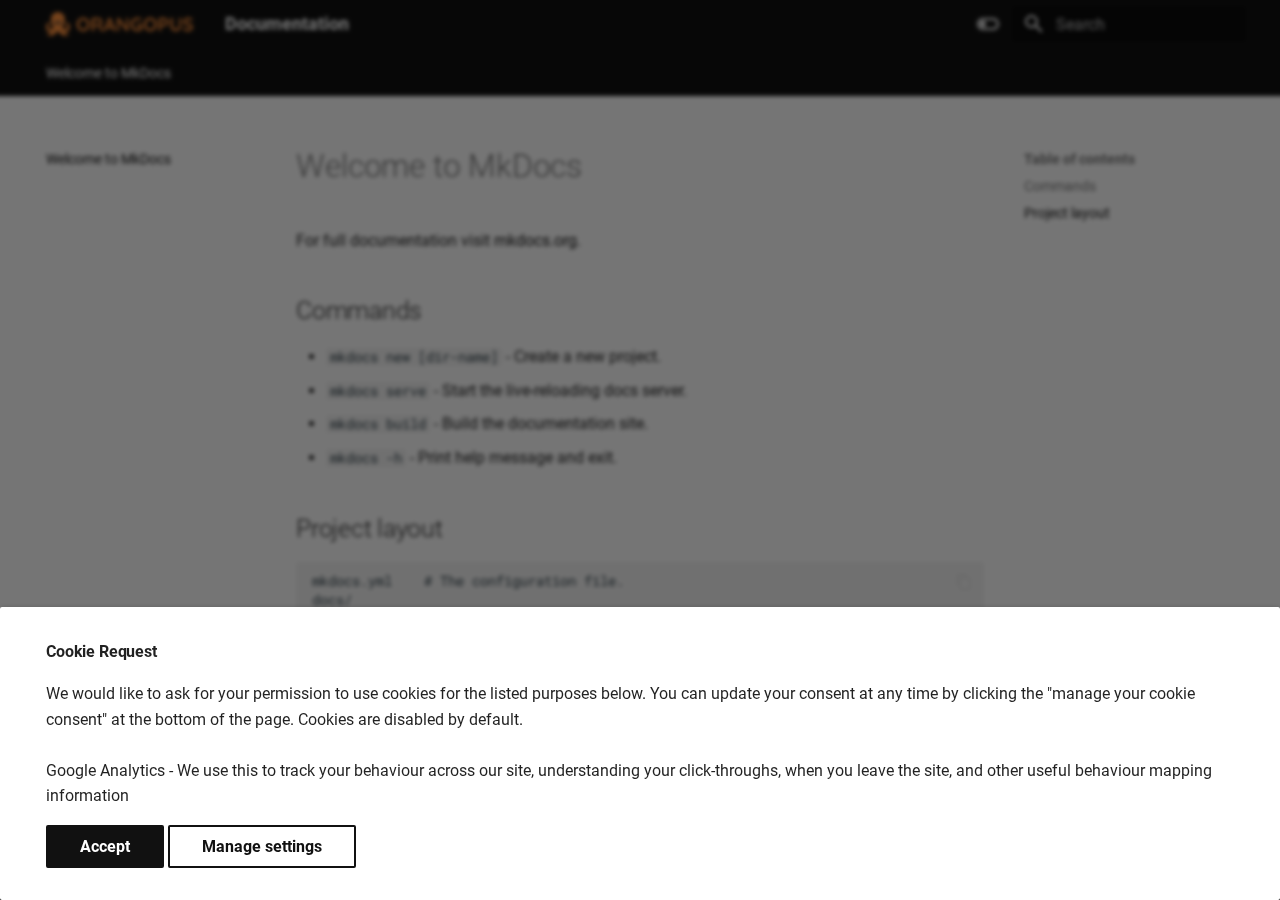
<file: index.html>
<!doctype html>
<html lang="en" class="no-js">
  <head>
    
      <meta charset="utf-8">
      <meta name="viewport" content="width=device-width,initial-scale=1">
      
        <meta name="description" content="Documentation for the Orangopus projects">
      
      
      
        <link rel="canonical" href="https://orangopus.github.io/">
      
      
      
      
      <link rel="icon" href="assets/favicon.png">
      <meta name="generator" content="mkdocs-1.6.1, mkdocs-material-9.5.39">
    
    
      
        <title>Documentation</title>
      
    
    
      <link rel="stylesheet" href="assets/stylesheets/main.8c3ca2c6.min.css">
      
        
        <link rel="stylesheet" href="assets/stylesheets/palette.06af60db.min.css">
      
      
  
  
    
    
  
    
    
  
    
    
  
    
    
  
    
    
  
    
    
  
    
    
  
    
    
  
    
    
  
    
    
  
    
    
  
    
    
  
  
  <style>:root{--md-admonition-icon--note:url('data:image/svg+xml;charset=utf-8,<svg xmlns="http://www.w3.org/2000/svg" viewBox="0 0 16 16"><path d="M1 7.775V2.75C1 1.784 1.784 1 2.75 1h5.025c.464 0 .91.184 1.238.513l6.25 6.25a1.75 1.75 0 0 1 0 2.474l-5.026 5.026a1.75 1.75 0 0 1-2.474 0l-6.25-6.25A1.75 1.75 0 0 1 1 7.775m1.5 0c0 .066.026.13.073.177l6.25 6.25a.25.25 0 0 0 .354 0l5.025-5.025a.25.25 0 0 0 0-.354l-6.25-6.25a.25.25 0 0 0-.177-.073H2.75a.25.25 0 0 0-.25.25ZM6 5a1 1 0 1 1 0 2 1 1 0 0 1 0-2"/></svg>');--md-admonition-icon--abstract:url('data:image/svg+xml;charset=utf-8,<svg xmlns="http://www.w3.org/2000/svg" viewBox="0 0 16 16"><path d="M2.5 1.75v11.5c0 .138.112.25.25.25h3.17a.75.75 0 0 1 0 1.5H2.75A1.75 1.75 0 0 1 1 13.25V1.75C1 .784 1.784 0 2.75 0h8.5C12.216 0 13 .784 13 1.75v7.736a.75.75 0 0 1-1.5 0V1.75a.25.25 0 0 0-.25-.25h-8.5a.25.25 0 0 0-.25.25m13.274 9.537zl-4.557 4.45a.75.75 0 0 1-1.055-.008l-1.943-1.95a.75.75 0 0 1 1.062-1.058l1.419 1.425 4.026-3.932a.75.75 0 1 1 1.048 1.074M4.75 4h4.5a.75.75 0 0 1 0 1.5h-4.5a.75.75 0 0 1 0-1.5M4 7.75A.75.75 0 0 1 4.75 7h2a.75.75 0 0 1 0 1.5h-2A.75.75 0 0 1 4 7.75"/></svg>');--md-admonition-icon--info:url('data:image/svg+xml;charset=utf-8,<svg xmlns="http://www.w3.org/2000/svg" viewBox="0 0 16 16"><path d="M0 8a8 8 0 1 1 16 0A8 8 0 0 1 0 8m8-6.5a6.5 6.5 0 1 0 0 13 6.5 6.5 0 0 0 0-13M6.5 7.75A.75.75 0 0 1 7.25 7h1a.75.75 0 0 1 .75.75v2.75h.25a.75.75 0 0 1 0 1.5h-2a.75.75 0 0 1 0-1.5h.25v-2h-.25a.75.75 0 0 1-.75-.75M8 6a1 1 0 1 1 0-2 1 1 0 0 1 0 2"/></svg>');--md-admonition-icon--tip:url('data:image/svg+xml;charset=utf-8,<svg xmlns="http://www.w3.org/2000/svg" viewBox="0 0 16 16"><path d="M3.499.75a.75.75 0 0 1 1.5 0v.996C5.9 2.903 6.793 3.65 7.662 4.376l.24.202c-.036-.694.055-1.422.426-2.163C9.1.873 10.794-.045 12.622.26 14.408.558 16 1.94 16 4.25c0 1.278-.954 2.575-2.44 2.734l.146.508.065.22c.203.701.412 1.455.476 2.226.142 1.707-.4 3.03-1.487 3.898C11.714 14.671 10.27 15 8.75 15h-6a.75.75 0 0 1 0-1.5h1.376a4.5 4.5 0 0 1-.563-1.191 3.84 3.84 0 0 1-.05-2.063 4.65 4.65 0 0 1-2.025-.293.75.75 0 0 1 .525-1.406c1.357.507 2.376-.006 2.698-.318l.009-.01a.747.747 0 0 1 1.06 0 .75.75 0 0 1-.012 1.074c-.912.92-.992 1.835-.768 2.586.221.74.745 1.337 1.196 1.621H8.75c1.343 0 2.398-.296 3.074-.836.635-.507 1.036-1.31.928-2.602-.05-.603-.216-1.224-.422-1.93l-.064-.221c-.12-.407-.246-.84-.353-1.29a2.4 2.4 0 0 1-.507-.441 3.1 3.1 0 0 1-.633-1.248.75.75 0 0 1 1.455-.364c.046.185.144.436.31.627.146.168.353.305.712.305.738 0 1.25-.615 1.25-1.25 0-1.47-.95-2.315-2.123-2.51-1.172-.196-2.227.387-2.706 1.345-.46.92-.27 1.774.019 3.062l.042.19.01.05c.348.443.666.949.94 1.553a.75.75 0 1 1-1.365.62c-.553-1.217-1.32-1.94-2.3-2.768L6.7 5.527c-.814-.68-1.75-1.462-2.692-2.619a3.7 3.7 0 0 0-1.023.88c-.406.495-.663 1.036-.722 1.508.116.122.306.21.591.239.388.038.797-.06 1.032-.19a.75.75 0 0 1 .728 1.31c-.515.287-1.23.439-1.906.373-.682-.067-1.473-.38-1.879-1.193L.75 5.677V5.5c0-.984.48-1.94 1.077-2.664.46-.559 1.05-1.055 1.673-1.353z"/></svg>');--md-admonition-icon--success:url('data:image/svg+xml;charset=utf-8,<svg xmlns="http://www.w3.org/2000/svg" viewBox="0 0 16 16"><path d="M13.78 4.22a.75.75 0 0 1 0 1.06l-7.25 7.25a.75.75 0 0 1-1.06 0L2.22 9.28a.75.75 0 0 1 .018-1.042.75.75 0 0 1 1.042-.018L6 10.94l6.72-6.72a.75.75 0 0 1 1.06 0"/></svg>');--md-admonition-icon--question:url('data:image/svg+xml;charset=utf-8,<svg xmlns="http://www.w3.org/2000/svg" viewBox="0 0 16 16"><path d="M0 8a8 8 0 1 1 16 0A8 8 0 0 1 0 8m8-6.5a6.5 6.5 0 1 0 0 13 6.5 6.5 0 0 0 0-13M6.92 6.085h.001a.749.749 0 1 1-1.342-.67c.169-.339.436-.701.849-.977C6.845 4.16 7.369 4 8 4a2.76 2.76 0 0 1 1.637.525c.503.377.863.965.863 1.725 0 .448-.115.83-.329 1.15-.205.307-.47.513-.692.662-.109.072-.22.138-.313.195l-.006.004a6 6 0 0 0-.26.16 1 1 0 0 0-.276.245.75.75 0 0 1-1.248-.832c.184-.264.42-.489.692-.661q.154-.1.313-.195l.007-.004c.1-.061.182-.11.258-.161a1 1 0 0 0 .277-.245C8.96 6.514 9 6.427 9 6.25a.61.61 0 0 0-.262-.525A1.27 1.27 0 0 0 8 5.5c-.369 0-.595.09-.74.187a1 1 0 0 0-.34.398M9 11a1 1 0 1 1-2 0 1 1 0 0 1 2 0"/></svg>');--md-admonition-icon--warning:url('data:image/svg+xml;charset=utf-8,<svg xmlns="http://www.w3.org/2000/svg" viewBox="0 0 16 16"><path d="M6.457 1.047c.659-1.234 2.427-1.234 3.086 0l6.082 11.378A1.75 1.75 0 0 1 14.082 15H1.918a1.75 1.75 0 0 1-1.543-2.575Zm1.763.707a.25.25 0 0 0-.44 0L1.698 13.132a.25.25 0 0 0 .22.368h12.164a.25.25 0 0 0 .22-.368Zm.53 3.996v2.5a.75.75 0 0 1-1.5 0v-2.5a.75.75 0 0 1 1.5 0M9 11a1 1 0 1 1-2 0 1 1 0 0 1 2 0"/></svg>');--md-admonition-icon--failure:url('data:image/svg+xml;charset=utf-8,<svg xmlns="http://www.w3.org/2000/svg" viewBox="0 0 16 16"><path d="M2.344 2.343za8 8 0 0 1 11.314 11.314A8.002 8.002 0 0 1 .234 10.089a8 8 0 0 1 2.11-7.746m1.06 10.253a6.5 6.5 0 1 0 9.108-9.275 6.5 6.5 0 0 0-9.108 9.275M6.03 4.97 8 6.94l1.97-1.97a.749.749 0 0 1 1.275.326.75.75 0 0 1-.215.734L9.06 8l1.97 1.97a.749.749 0 0 1-.326 1.275.75.75 0 0 1-.734-.215L8 9.06l-1.97 1.97a.749.749 0 0 1-1.275-.326.75.75 0 0 1 .215-.734L6.94 8 4.97 6.03a.75.75 0 0 1 .018-1.042.75.75 0 0 1 1.042-.018"/></svg>');--md-admonition-icon--danger:url('data:image/svg+xml;charset=utf-8,<svg xmlns="http://www.w3.org/2000/svg" viewBox="0 0 16 16"><path d="M9.504.43a1.516 1.516 0 0 1 2.437 1.713L10.415 5.5h2.123c1.57 0 2.346 1.909 1.22 3.004l-7.34 7.142a1.25 1.25 0 0 1-.871.354h-.302a1.25 1.25 0 0 1-1.157-1.723L5.633 10.5H3.462c-1.57 0-2.346-1.909-1.22-3.004zm1.047 1.074L3.286 8.571A.25.25 0 0 0 3.462 9H6.75a.75.75 0 0 1 .694 1.034l-1.713 4.188 6.982-6.793A.25.25 0 0 0 12.538 7H9.25a.75.75 0 0 1-.683-1.06l2.008-4.418.003-.006-.004-.009-.006-.006-.008-.001q-.005 0-.009.004"/></svg>');--md-admonition-icon--bug:url('data:image/svg+xml;charset=utf-8,<svg xmlns="http://www.w3.org/2000/svg" viewBox="0 0 16 16"><path d="M4.72.22a.75.75 0 0 1 1.06 0l1 .999a3.5 3.5 0 0 1 2.441 0l.999-1a.748.748 0 0 1 1.265.332.75.75 0 0 1-.205.729l-.775.776c.616.63.995 1.493.995 2.444v.327q0 .15-.025.292c.408.14.764.392 1.029.722l1.968-.787a.75.75 0 0 1 .556 1.392L13 7.258V9h2.25a.75.75 0 0 1 0 1.5H13v.5q-.002.615-.141 1.186l2.17.868a.75.75 0 0 1-.557 1.392l-2.184-.873A5 5 0 0 1 8 16a5 5 0 0 1-4.288-2.427l-2.183.873a.75.75 0 0 1-.558-1.392l2.17-.868A5 5 0 0 1 3 11v-.5H.75a.75.75 0 0 1 0-1.5H3V7.258L.971 6.446a.75.75 0 0 1 .558-1.392l1.967.787c.265-.33.62-.583 1.03-.722a1.7 1.7 0 0 1-.026-.292V4.5c0-.951.38-1.814.995-2.444L4.72 1.28a.75.75 0 0 1 0-1.06m.53 6.28a.75.75 0 0 0-.75.75V11a3.5 3.5 0 1 0 7 0V7.25a.75.75 0 0 0-.75-.75ZM6.173 5h3.654A.17.17 0 0 0 10 4.827V4.5a2 2 0 1 0-4 0v.327c0 .096.077.173.173.173"/></svg>');--md-admonition-icon--example:url('data:image/svg+xml;charset=utf-8,<svg xmlns="http://www.w3.org/2000/svg" viewBox="0 0 16 16"><path d="M5 5.782V2.5h-.25a.75.75 0 0 1 0-1.5h6.5a.75.75 0 0 1 0 1.5H11v3.282l3.666 5.76C15.619 13.04 14.543 15 12.767 15H3.233c-1.776 0-2.852-1.96-1.899-3.458Zm-2.4 6.565a.75.75 0 0 0 .633 1.153h9.534a.75.75 0 0 0 .633-1.153L12.225 10.5h-8.45ZM9.5 2.5h-3V6c0 .143-.04.283-.117.403L4.73 9h6.54L9.617 6.403A.75.75 0 0 1 9.5 6Z"/></svg>');--md-admonition-icon--quote:url('data:image/svg+xml;charset=utf-8,<svg xmlns="http://www.w3.org/2000/svg" viewBox="0 0 16 16"><path d="M1.75 2.5h10.5a.75.75 0 0 1 0 1.5H1.75a.75.75 0 0 1 0-1.5m4 5h8.5a.75.75 0 0 1 0 1.5h-8.5a.75.75 0 0 1 0-1.5m0 5h8.5a.75.75 0 0 1 0 1.5h-8.5a.75.75 0 0 1 0-1.5M2.5 7.75v6a.75.75 0 0 1-1.5 0v-6a.75.75 0 0 1 1.5 0"/></svg>');}</style>


  
  
  
  
  <style>:root{--md-annotation-icon:url('data:image/svg+xml;charset=utf-8,<svg xmlns="http://www.w3.org/2000/svg" viewBox="0 0 24 24"><path d="M8.17 2.76A10.1 10.1 0 0 1 12 2c1.31 0 2.61.26 3.83.76 1.21.5 2.31 1.24 3.24 2.17s1.67 2.03 2.17 3.24c.5 1.22.76 2.52.76 3.83 0 2.65-1.05 5.2-2.93 7.07A9.97 9.97 0 0 1 12 22a10.1 10.1 0 0 1-3.83-.76 10 10 0 0 1-3.24-2.17A9.97 9.97 0 0 1 2 12c0-2.65 1.05-5.2 2.93-7.07.93-.93 2.03-1.67 3.24-2.17M12 17l1.56-3.42L17 12l-3.44-1.56L12 7l-1.57 3.44L7 12l3.43 1.58z"/></svg>');}</style>


    
    
      
    
    
      
        
        
        
        <link rel="stylesheet" href="assets/external/fonts.googleapis.com/css.49ea35f2.css">
        <style>:root{--md-text-font:"Roboto";--md-code-font:"Roboto Mono"}</style>
      
    
    
      <link rel="stylesheet" href="stylesheets/extra.css">
    
    <script>__md_scope=new URL(".",location),__md_hash=e=>[...e].reduce(((e,_)=>(e<<5)-e+_.charCodeAt(0)),0),__md_get=(e,_=localStorage,t=__md_scope)=>JSON.parse(_.getItem(t.pathname+"."+e)),__md_set=(e,_,t=localStorage,a=__md_scope)=>{try{t.setItem(a.pathname+"."+e,JSON.stringify(_))}catch(e){}}</script>
    
      

    
    
    
  </head>
  
  
    
    
      
    
    
    
    
    <body dir="ltr" data-md-color-scheme="orangopus-light" data-md-color-primary="indigo" data-md-color-accent="indigo">
  
    
    <input class="md-toggle" data-md-toggle="drawer" type="checkbox" id="__drawer" autocomplete="off">
    <input class="md-toggle" data-md-toggle="search" type="checkbox" id="__search" autocomplete="off">
    <label class="md-overlay" for="__drawer"></label>
    <div data-md-component="skip">
      
        
        <a href="#welcome-to-mkdocs" class="md-skip">
          Skip to content
        </a>
      
    </div>
    <div data-md-component="announce">
      
    </div>
    
    
      

<header class="md-header" data-md-component="header">
  <nav class="md-header__inner md-grid" aria-label="Header">
    <a href="." title="Documentation" class="md-header__button md-logo" aria-label="Documentation" data-md-component="logo">
      
  <img src="assets/logo.png" alt="logo">

    </a>
    <label class="md-header__button md-icon" for="__drawer">
      
      <svg xmlns="http://www.w3.org/2000/svg" viewBox="0 0 24 24"><path d="M3 6h18v2H3zm0 5h18v2H3zm0 5h18v2H3z"/></svg>
    </label>
    <div class="md-header__title" data-md-component="header-title">
      <div class="md-header__ellipsis">
        <div class="md-header__topic">
          <span class="md-ellipsis">
            Documentation
          </span>
        </div>
        <div class="md-header__topic" data-md-component="header-topic">
          <span class="md-ellipsis">
            
              Welcome to MkDocs
            
          </span>
        </div>
      </div>
    </div>
    
      
        <form class="md-header__option" data-md-component="palette">
  
    
    
    
    <input class="md-option" data-md-color-media="" data-md-color-scheme="orangopus-light" data-md-color-primary="indigo" data-md-color-accent="indigo"  aria-label="Switch to dark mode"  type="radio" name="__palette" id="__palette_0">
    
      <label class="md-header__button md-icon" title="Switch to dark mode" for="__palette_1" hidden>
        <svg xmlns="http://www.w3.org/2000/svg" viewBox="0 0 24 24"><path d="M17 6H7c-3.31 0-6 2.69-6 6s2.69 6 6 6h10c3.31 0 6-2.69 6-6s-2.69-6-6-6m0 10H7c-2.21 0-4-1.79-4-4s1.79-4 4-4h10c2.21 0 4 1.79 4 4s-1.79 4-4 4M7 9c-1.66 0-3 1.34-3 3s1.34 3 3 3 3-1.34 3-3-1.34-3-3-3"/></svg>
      </label>
    
  
    
    
    
    <input class="md-option" data-md-color-media="" data-md-color-scheme="orangopus-dark" data-md-color-primary="indigo" data-md-color-accent="indigo"  aria-label="Switch to light mode"  type="radio" name="__palette" id="__palette_1">
    
      <label class="md-header__button md-icon" title="Switch to light mode" for="__palette_0" hidden>
        <svg xmlns="http://www.w3.org/2000/svg" viewBox="0 0 24 24"><path d="M17 7H7a5 5 0 0 0-5 5 5 5 0 0 0 5 5h10a5 5 0 0 0 5-5 5 5 0 0 0-5-5m0 8a3 3 0 0 1-3-3 3 3 0 0 1 3-3 3 3 0 0 1 3 3 3 3 0 0 1-3 3"/></svg>
      </label>
    
  
</form>
      
    
    
      <script>var palette=__md_get("__palette");if(palette&&palette.color){if("(prefers-color-scheme)"===palette.color.media){var media=matchMedia("(prefers-color-scheme: light)"),input=document.querySelector(media.matches?"[data-md-color-media='(prefers-color-scheme: light)']":"[data-md-color-media='(prefers-color-scheme: dark)']");palette.color.media=input.getAttribute("data-md-color-media"),palette.color.scheme=input.getAttribute("data-md-color-scheme"),palette.color.primary=input.getAttribute("data-md-color-primary"),palette.color.accent=input.getAttribute("data-md-color-accent")}for(var[key,value]of Object.entries(palette.color))document.body.setAttribute("data-md-color-"+key,value)}</script>
    
    
    
      <label class="md-header__button md-icon" for="__search">
        
        <svg xmlns="http://www.w3.org/2000/svg" viewBox="0 0 24 24"><path d="M9.5 3A6.5 6.5 0 0 1 16 9.5c0 1.61-.59 3.09-1.56 4.23l.27.27h.79l5 5-1.5 1.5-5-5v-.79l-.27-.27A6.52 6.52 0 0 1 9.5 16 6.5 6.5 0 0 1 3 9.5 6.5 6.5 0 0 1 9.5 3m0 2C7 5 5 7 5 9.5S7 14 9.5 14 14 12 14 9.5 12 5 9.5 5"/></svg>
      </label>
      <div class="md-search" data-md-component="search" role="dialog">
  <label class="md-search__overlay" for="__search"></label>
  <div class="md-search__inner" role="search">
    <form class="md-search__form" name="search">
      <input type="text" class="md-search__input" name="query" aria-label="Search" placeholder="Search" autocapitalize="off" autocorrect="off" autocomplete="off" spellcheck="false" data-md-component="search-query" required>
      <label class="md-search__icon md-icon" for="__search">
        
        <svg xmlns="http://www.w3.org/2000/svg" viewBox="0 0 24 24"><path d="M9.5 3A6.5 6.5 0 0 1 16 9.5c0 1.61-.59 3.09-1.56 4.23l.27.27h.79l5 5-1.5 1.5-5-5v-.79l-.27-.27A6.52 6.52 0 0 1 9.5 16 6.5 6.5 0 0 1 3 9.5 6.5 6.5 0 0 1 9.5 3m0 2C7 5 5 7 5 9.5S7 14 9.5 14 14 12 14 9.5 12 5 9.5 5"/></svg>
        
        <svg xmlns="http://www.w3.org/2000/svg" viewBox="0 0 24 24"><path d="M20 11v2H8l5.5 5.5-1.42 1.42L4.16 12l7.92-7.92L13.5 5.5 8 11z"/></svg>
      </label>
      <nav class="md-search__options" aria-label="Search">
        
        <button type="reset" class="md-search__icon md-icon" title="Clear" aria-label="Clear" tabindex="-1">
          
          <svg xmlns="http://www.w3.org/2000/svg" viewBox="0 0 24 24"><path d="M19 6.41 17.59 5 12 10.59 6.41 5 5 6.41 10.59 12 5 17.59 6.41 19 12 13.41 17.59 19 19 17.59 13.41 12z"/></svg>
        </button>
      </nav>
      
        <div class="md-search__suggest" data-md-component="search-suggest"></div>
      
    </form>
    <div class="md-search__output">
      <div class="md-search__scrollwrap" tabindex="0" data-md-scrollfix>
        <div class="md-search-result" data-md-component="search-result">
          <div class="md-search-result__meta">
            Initializing search
          </div>
          <ol class="md-search-result__list" role="presentation"></ol>
        </div>
      </div>
    </div>
  </div>
</div>
    
    
  </nav>
  
</header>
    
    <div class="md-container" data-md-component="container">
      
      
        
          
            
<nav class="md-tabs" aria-label="Tabs" data-md-component="tabs">
  <div class="md-grid">
    <ul class="md-tabs__list">
      
        
  
  
    
  
  
    <li class="md-tabs__item md-tabs__item--active">
      <a href="." class="md-tabs__link">
        
  
    
  
  Welcome to MkDocs

      </a>
    </li>
  

      
    </ul>
  </div>
</nav>
          
        
      
      <main class="md-main" data-md-component="main">
        <div class="md-main__inner md-grid">
          
            
              
              <div class="md-sidebar md-sidebar--primary" data-md-component="sidebar" data-md-type="navigation" >
                <div class="md-sidebar__scrollwrap">
                  <div class="md-sidebar__inner">
                    


  


<nav class="md-nav md-nav--primary md-nav--lifted" aria-label="Navigation" data-md-level="0">
  <label class="md-nav__title" for="__drawer">
    <a href="." title="Documentation" class="md-nav__button md-logo" aria-label="Documentation" data-md-component="logo">
      
  <img src="assets/logo.png" alt="logo">

    </a>
    Documentation
  </label>
  
  <ul class="md-nav__list" data-md-scrollfix>
    
      
      
  
  
    
  
  
  
    <li class="md-nav__item md-nav__item--active">
      
      <input class="md-nav__toggle md-toggle" type="checkbox" id="__toc">
      
      
        
      
      
        <label class="md-nav__link md-nav__link--active" for="__toc">
          
  
  <span class="md-ellipsis">
    Welcome to MkDocs
  </span>
  

          <span class="md-nav__icon md-icon"></span>
        </label>
      
      <a href="." class="md-nav__link md-nav__link--active">
        
  
  <span class="md-ellipsis">
    Welcome to MkDocs
  </span>
  

      </a>
      
        

<nav class="md-nav md-nav--secondary" aria-label="Table of contents">
  
  
  
    
  
  
    <label class="md-nav__title" for="__toc">
      <span class="md-nav__icon md-icon"></span>
      Table of contents
    </label>
    <ul class="md-nav__list" data-md-component="toc" data-md-scrollfix>
      
        <li class="md-nav__item">
  <a href="#commands" class="md-nav__link">
    <span class="md-ellipsis">
      Commands
    </span>
  </a>
  
</li>
      
        <li class="md-nav__item">
  <a href="#project-layout" class="md-nav__link">
    <span class="md-ellipsis">
      Project layout
    </span>
  </a>
  
</li>
      
    </ul>
  
</nav>
      
    </li>
  

    
  </ul>
</nav>
                  </div>
                </div>
              </div>
            
            
              
              <div class="md-sidebar md-sidebar--secondary" data-md-component="sidebar" data-md-type="toc" >
                <div class="md-sidebar__scrollwrap">
                  <div class="md-sidebar__inner">
                    

<nav class="md-nav md-nav--secondary" aria-label="Table of contents">
  
  
  
    
  
  
    <label class="md-nav__title" for="__toc">
      <span class="md-nav__icon md-icon"></span>
      Table of contents
    </label>
    <ul class="md-nav__list" data-md-component="toc" data-md-scrollfix>
      
        <li class="md-nav__item">
  <a href="#commands" class="md-nav__link">
    <span class="md-ellipsis">
      Commands
    </span>
  </a>
  
</li>
      
        <li class="md-nav__item">
  <a href="#project-layout" class="md-nav__link">
    <span class="md-ellipsis">
      Project layout
    </span>
  </a>
  
</li>
      
    </ul>
  
</nav>
                  </div>
                </div>
              </div>
            
          
          
            <div class="md-content" data-md-component="content">
              <article class="md-content__inner md-typeset">
                
                  


<h1 id="welcome-to-mkdocs">Welcome to MkDocs<a class="headerlink" href="#welcome-to-mkdocs" title="Permanent link">&para;</a></h1>
<p>For full documentation visit <a href="https://www.mkdocs.org">mkdocs.org</a>.</p>
<h2 id="commands">Commands<a class="headerlink" href="#commands" title="Permanent link">&para;</a></h2>
<ul>
<li><code>mkdocs new [dir-name]</code> - Create a new project.</li>
<li><code>mkdocs serve</code> - Start the live-reloading docs server.</li>
<li><code>mkdocs build</code> - Build the documentation site.</li>
<li><code>mkdocs -h</code> - Print help message and exit.</li>
</ul>
<h2 id="project-layout">Project layout<a class="headerlink" href="#project-layout" title="Permanent link">&para;</a></h2>
<div class="highlight"><pre><span></span><code>mkdocs.yml    # The configuration file.
docs/
    index.md  # The documentation homepage.
    ...       # Other markdown pages, images and other files.
</code></pre></div>












                
              </article>
            </div>
          
          
  <script>var tabs=__md_get("__tabs");if(Array.isArray(tabs))e:for(var set of document.querySelectorAll(".tabbed-set")){var labels=set.querySelector(".tabbed-labels");for(var tab of tabs)for(var label of labels.getElementsByTagName("label"))if(label.innerText.trim()===tab){var input=document.getElementById(label.htmlFor);input.checked=!0;continue e}}</script>

<script>var target=document.getElementById(location.hash.slice(1));target&&target.name&&(target.checked=target.name.startsWith("__tabbed_"))</script>
        </div>
        
          <button type="button" class="md-top md-icon" data-md-component="top" hidden>
  
  <svg xmlns="http://www.w3.org/2000/svg" viewBox="0 0 24 24"><path d="M13 20h-2V8l-5.5 5.5-1.42-1.42L12 4.16l7.92 7.92-1.42 1.42L13 8z"/></svg>
  Back to top
</button>
        
      </main>
      
        <footer class="md-footer">
  
  <div class="md-footer-meta md-typeset">
    <div class="md-footer-meta__inner md-grid">
      <div class="md-copyright">
  
    <div class="md-copyright__highlight">
      &copy; 2024 <a href="https://www.github.com/Orangopus/" target="_blank">Orangopus</a> - <a href="#__consent">manage your cookie consent</a>
    </div>
  
  
    Made with
    <a href="https://squidfunk.github.io/mkdocs-material/" target="_blank" rel="noopener">
      Material for MkDocs
    </a>
  
</div>
      
        <div class="md-social">
  
    
    
    
    
    <a href="https://github.com/orangopus" target="_blank" rel="noopener" title="Orangopus on GitHub" class="md-social__link">
      <svg xmlns="http://www.w3.org/2000/svg" viewBox="0 0 480 512"><!--! Font Awesome Free 6.6.0 by @fontawesome - https://fontawesome.com License - https://fontawesome.com/license/free (Icons: CC BY 4.0, Fonts: SIL OFL 1.1, Code: MIT License) Copyright 2024 Fonticons, Inc.--><path d="M186.1 328.7c0 20.9-10.9 55.1-36.7 55.1s-36.7-34.2-36.7-55.1 10.9-55.1 36.7-55.1 36.7 34.2 36.7 55.1M480 278.2c0 31.9-3.2 65.7-17.5 95-37.9 76.6-142.1 74.8-216.7 74.8-75.8 0-186.2 2.7-225.6-74.8-14.6-29-20.2-63.1-20.2-95 0-41.9 13.9-81.5 41.5-113.6-5.2-15.8-7.7-32.4-7.7-48.8 0-21.5 4.9-32.3 14.6-51.8 45.3 0 74.3 9 108.8 36 29-6.9 58.8-10 88.7-10 27 0 54.2 2.9 80.4 9.2 34-26.7 63-35.2 107.8-35.2 9.8 19.5 14.6 30.3 14.6 51.8 0 16.4-2.6 32.7-7.7 48.2 27.5 32.4 39 72.3 39 114.2m-64.3 50.5c0-43.9-26.7-82.6-73.5-82.6-18.9 0-37 3.4-56 6-14.9 2.3-29.8 3.2-45.1 3.2-15.2 0-30.1-.9-45.1-3.2-18.7-2.6-37-6-56-6-46.8 0-73.5 38.7-73.5 82.6 0 87.8 80.4 101.3 150.4 101.3h48.2c70.3 0 150.6-13.4 150.6-101.3m-82.6-55.1c-25.8 0-36.7 34.2-36.7 55.1s10.9 55.1 36.7 55.1 36.7-34.2 36.7-55.1-10.9-55.1-36.7-55.1"/></svg>
    </a>
  
</div>
      
    </div>
  </div>
</footer>
      
    </div>
    <div class="md-dialog" data-md-component="dialog">
      <div class="md-dialog__inner md-typeset"></div>
    </div>
    
      <div class="md-progress" data-md-component="progress" role="progressbar"></div>
    
    
      <div class="md-consent" data-md-component="consent" id="__consent" hidden>
        <div class="md-consent__overlay"></div>
        <aside class="md-consent__inner">
          <form class="md-consent__form md-grid md-typeset" name="consent">
            





<h4>Cookie Request</h4>
<p>We would like to ask for your permission to use cookies for the listed purposes below. You can update your consent at any time by clicking the "manage your cookie consent" at the bottom of the page. Cookies are disabled by default. <br/><br/> Google Analytics - We use this to track your behaviour across our site, understanding your click-throughs, when you leave the site, and other useful behaviour mapping information</p>
<input class="md-toggle" type="checkbox" id="__settings" >
<div class="md-consent__settings">
  <ul class="task-list">
    
      
      
        
        
      
      <li class="task-list-item">
        <label class="task-list-control">
          <input type="checkbox" name="analytics" >
          <span class="task-list-indicator"></span>
          Google Analytics
        </label>
      </li>
    
  </ul>
</div>
<div class="md-consent__controls">
  
    
      <button class="md-button md-button--primary">Accept</button>
    
    
    
  
    
    
    
      <label class="md-button" for="__settings">Manage settings</label>
    
  
</div>
          </form>
        </aside>
      </div>
      <script>var consent=__md_get("__consent");if(consent)for(var input of document.forms.consent.elements)input.name&&(input.checked=consent[input.name]||!1);else"file:"!==location.protocol&&setTimeout((function(){document.querySelector("[data-md-component=consent]").hidden=!1}),250);var form=document.forms.consent;for(var action of["submit","reset"])form.addEventListener(action,(function(e){if(e.preventDefault(),"reset"===e.type)for(var n of document.forms.consent.elements)n.name&&(n.checked=!1);__md_set("__consent",Object.fromEntries(Array.from(new FormData(form).keys()).map((function(e){return[e,!0]})))),location.hash="",location.reload()}))</script>
    
    <script id="__config" type="application/json">{"base": ".", "features": ["navigation.instant", "navigation.instant.progress", "navigation.tabs", "navigation.top", "navigation.indexes", "search", "search.suggest", "search.highlight", "content.tabs.link", "content.code.annotation", "content.code.copy", "content.tooltips"], "search": "assets/javascripts/workers/search.6ce7567c.min.js", "translations": {"clipboard.copied": "Copied to clipboard", "clipboard.copy": "Copy to clipboard", "search.result.more.one": "1 more on this page", "search.result.more.other": "# more on this page", "search.result.none": "No matching documents", "search.result.one": "1 matching document", "search.result.other": "# matching documents", "search.result.placeholder": "Type to start searching", "search.result.term.missing": "Missing", "select.version": "Select version"}}</script>
    
    
      <script src="assets/javascripts/bundle.525ec568.min.js"></script>
      
    
  </body>
</html>
</file>
<file: assets/external/fonts.googleapis.com/css.49ea35f2.css>
/* cyrillic-ext */
@font-face {
  font-family: 'Roboto';
  font-style: italic;
  font-weight: 300;
  font-display: fallback;
  src: url(../fonts.gstatic.com/s/roboto/v32/KFOjCnqEu92Fr1Mu51TjASc3CsTKlA.woff2) format('woff2');
  unicode-range: U+0460-052F, U+1C80-1C88, U+20B4, U+2DE0-2DFF, U+A640-A69F, U+FE2E-FE2F;
}
/* cyrillic */
@font-face {
  font-family: 'Roboto';
  font-style: italic;
  font-weight: 300;
  font-display: fallback;
  src: url(../fonts.gstatic.com/s/roboto/v32/KFOjCnqEu92Fr1Mu51TjASc-CsTKlA.woff2) format('woff2');
  unicode-range: U+0301, U+0400-045F, U+0490-0491, U+04B0-04B1, U+2116;
}
/* greek-ext */
@font-face {
  font-family: 'Roboto';
  font-style: italic;
  font-weight: 300;
  font-display: fallback;
  src: url(../fonts.gstatic.com/s/roboto/v32/KFOjCnqEu92Fr1Mu51TjASc2CsTKlA.woff2) format('woff2');
  unicode-range: U+1F00-1FFF;
}
/* greek */
@font-face {
  font-family: 'Roboto';
  font-style: italic;
  font-weight: 300;
  font-display: fallback;
  src: url(../fonts.gstatic.com/s/roboto/v32/KFOjCnqEu92Fr1Mu51TjASc5CsTKlA.woff2) format('woff2');
  unicode-range: U+0370-0377, U+037A-037F, U+0384-038A, U+038C, U+038E-03A1, U+03A3-03FF;
}
/* vietnamese */
@font-face {
  font-family: 'Roboto';
  font-style: italic;
  font-weight: 300;
  font-display: fallback;
  src: url(../fonts.gstatic.com/s/roboto/v32/KFOjCnqEu92Fr1Mu51TjASc1CsTKlA.woff2) format('woff2');
  unicode-range: U+0102-0103, U+0110-0111, U+0128-0129, U+0168-0169, U+01A0-01A1, U+01AF-01B0, U+0300-0301, U+0303-0304, U+0308-0309, U+0323, U+0329, U+1EA0-1EF9, U+20AB;
}
/* latin-ext */
@font-face {
  font-family: 'Roboto';
  font-style: italic;
  font-weight: 300;
  font-display: fallback;
  src: url(../fonts.gstatic.com/s/roboto/v32/KFOjCnqEu92Fr1Mu51TjASc0CsTKlA.woff2) format('woff2');
  unicode-range: U+0100-02AF, U+0304, U+0308, U+0329, U+1E00-1E9F, U+1EF2-1EFF, U+2020, U+20A0-20AB, U+20AD-20C0, U+2113, U+2C60-2C7F, U+A720-A7FF;
}
/* latin */
@font-face {
  font-family: 'Roboto';
  font-style: italic;
  font-weight: 300;
  font-display: fallback;
  src: url(../fonts.gstatic.com/s/roboto/v32/KFOjCnqEu92Fr1Mu51TjASc6CsQ.woff2) format('woff2');
  unicode-range: U+0000-00FF, U+0131, U+0152-0153, U+02BB-02BC, U+02C6, U+02DA, U+02DC, U+0304, U+0308, U+0329, U+2000-206F, U+2074, U+20AC, U+2122, U+2191, U+2193, U+2212, U+2215, U+FEFF, U+FFFD;
}
/* cyrillic-ext */
@font-face {
  font-family: 'Roboto';
  font-style: italic;
  font-weight: 400;
  font-display: fallback;
  src: url(../fonts.gstatic.com/s/roboto/v32/KFOkCnqEu92Fr1Mu51xFIzIFKw.woff2) format('woff2');
  unicode-range: U+0460-052F, U+1C80-1C88, U+20B4, U+2DE0-2DFF, U+A640-A69F, U+FE2E-FE2F;
}
/* cyrillic */
@font-face {
  font-family: 'Roboto';
  font-style: italic;
  font-weight: 400;
  font-display: fallback;
  src: url(../fonts.gstatic.com/s/roboto/v32/KFOkCnqEu92Fr1Mu51xMIzIFKw.woff2) format('woff2');
  unicode-range: U+0301, U+0400-045F, U+0490-0491, U+04B0-04B1, U+2116;
}
/* greek-ext */
@font-face {
  font-family: 'Roboto';
  font-style: italic;
  font-weight: 400;
  font-display: fallback;
  src: url(../fonts.gstatic.com/s/roboto/v32/KFOkCnqEu92Fr1Mu51xEIzIFKw.woff2) format('woff2');
  unicode-range: U+1F00-1FFF;
}
/* greek */
@font-face {
  font-family: 'Roboto';
  font-style: italic;
  font-weight: 400;
  font-display: fallback;
  src: url(../fonts.gstatic.com/s/roboto/v32/KFOkCnqEu92Fr1Mu51xLIzIFKw.woff2) format('woff2');
  unicode-range: U+0370-0377, U+037A-037F, U+0384-038A, U+038C, U+038E-03A1, U+03A3-03FF;
}
/* vietnamese */
@font-face {
  font-family: 'Roboto';
  font-style: italic;
  font-weight: 400;
  font-display: fallback;
  src: url(../fonts.gstatic.com/s/roboto/v32/KFOkCnqEu92Fr1Mu51xHIzIFKw.woff2) format('woff2');
  unicode-range: U+0102-0103, U+0110-0111, U+0128-0129, U+0168-0169, U+01A0-01A1, U+01AF-01B0, U+0300-0301, U+0303-0304, U+0308-0309, U+0323, U+0329, U+1EA0-1EF9, U+20AB;
}
/* latin-ext */
@font-face {
  font-family: 'Roboto';
  font-style: italic;
  font-weight: 400;
  font-display: fallback;
  src: url(../fonts.gstatic.com/s/roboto/v32/KFOkCnqEu92Fr1Mu51xGIzIFKw.woff2) format('woff2');
  unicode-range: U+0100-02AF, U+0304, U+0308, U+0329, U+1E00-1E9F, U+1EF2-1EFF, U+2020, U+20A0-20AB, U+20AD-20C0, U+2113, U+2C60-2C7F, U+A720-A7FF;
}
/* latin */
@font-face {
  font-family: 'Roboto';
  font-style: italic;
  font-weight: 400;
  font-display: fallback;
  src: url(../fonts.gstatic.com/s/roboto/v32/KFOkCnqEu92Fr1Mu51xIIzI.woff2) format('woff2');
  unicode-range: U+0000-00FF, U+0131, U+0152-0153, U+02BB-02BC, U+02C6, U+02DA, U+02DC, U+0304, U+0308, U+0329, U+2000-206F, U+2074, U+20AC, U+2122, U+2191, U+2193, U+2212, U+2215, U+FEFF, U+FFFD;
}
/* cyrillic-ext */
@font-face {
  font-family: 'Roboto';
  font-style: italic;
  font-weight: 700;
  font-display: fallback;
  src: url(../fonts.gstatic.com/s/roboto/v32/KFOjCnqEu92Fr1Mu51TzBic3CsTKlA.woff2) format('woff2');
  unicode-range: U+0460-052F, U+1C80-1C88, U+20B4, U+2DE0-2DFF, U+A640-A69F, U+FE2E-FE2F;
}
/* cyrillic */
@font-face {
  font-family: 'Roboto';
  font-style: italic;
  font-weight: 700;
  font-display: fallback;
  src: url(../fonts.gstatic.com/s/roboto/v32/KFOjCnqEu92Fr1Mu51TzBic-CsTKlA.woff2) format('woff2');
  unicode-range: U+0301, U+0400-045F, U+0490-0491, U+04B0-04B1, U+2116;
}
/* greek-ext */
@font-face {
  font-family: 'Roboto';
  font-style: italic;
  font-weight: 700;
  font-display: fallback;
  src: url(../fonts.gstatic.com/s/roboto/v32/KFOjCnqEu92Fr1Mu51TzBic2CsTKlA.woff2) format('woff2');
  unicode-range: U+1F00-1FFF;
}
/* greek */
@font-face {
  font-family: 'Roboto';
  font-style: italic;
  font-weight: 700;
  font-display: fallback;
  src: url(../fonts.gstatic.com/s/roboto/v32/KFOjCnqEu92Fr1Mu51TzBic5CsTKlA.woff2) format('woff2');
  unicode-range: U+0370-0377, U+037A-037F, U+0384-038A, U+038C, U+038E-03A1, U+03A3-03FF;
}
/* vietnamese */
@font-face {
  font-family: 'Roboto';
  font-style: italic;
  font-weight: 700;
  font-display: fallback;
  src: url(../fonts.gstatic.com/s/roboto/v32/KFOjCnqEu92Fr1Mu51TzBic1CsTKlA.woff2) format('woff2');
  unicode-range: U+0102-0103, U+0110-0111, U+0128-0129, U+0168-0169, U+01A0-01A1, U+01AF-01B0, U+0300-0301, U+0303-0304, U+0308-0309, U+0323, U+0329, U+1EA0-1EF9, U+20AB;
}
/* latin-ext */
@font-face {
  font-family: 'Roboto';
  font-style: italic;
  font-weight: 700;
  font-display: fallback;
  src: url(../fonts.gstatic.com/s/roboto/v32/KFOjCnqEu92Fr1Mu51TzBic0CsTKlA.woff2) format('woff2');
  unicode-range: U+0100-02AF, U+0304, U+0308, U+0329, U+1E00-1E9F, U+1EF2-1EFF, U+2020, U+20A0-20AB, U+20AD-20C0, U+2113, U+2C60-2C7F, U+A720-A7FF;
}
/* latin */
@font-face {
  font-family: 'Roboto';
  font-style: italic;
  font-weight: 700;
  font-display: fallback;
  src: url(../fonts.gstatic.com/s/roboto/v32/KFOjCnqEu92Fr1Mu51TzBic6CsQ.woff2) format('woff2');
  unicode-range: U+0000-00FF, U+0131, U+0152-0153, U+02BB-02BC, U+02C6, U+02DA, U+02DC, U+0304, U+0308, U+0329, U+2000-206F, U+2074, U+20AC, U+2122, U+2191, U+2193, U+2212, U+2215, U+FEFF, U+FFFD;
}
/* cyrillic-ext */
@font-face {
  font-family: 'Roboto';
  font-style: normal;
  font-weight: 300;
  font-display: fallback;
  src: url(../fonts.gstatic.com/s/roboto/v32/KFOlCnqEu92Fr1MmSU5fCRc4EsA.woff2) format('woff2');
  unicode-range: U+0460-052F, U+1C80-1C88, U+20B4, U+2DE0-2DFF, U+A640-A69F, U+FE2E-FE2F;
}
/* cyrillic */
@font-face {
  font-family: 'Roboto';
  font-style: normal;
  font-weight: 300;
  font-display: fallback;
  src: url(../fonts.gstatic.com/s/roboto/v32/KFOlCnqEu92Fr1MmSU5fABc4EsA.woff2) format('woff2');
  unicode-range: U+0301, U+0400-045F, U+0490-0491, U+04B0-04B1, U+2116;
}
/* greek-ext */
@font-face {
  font-family: 'Roboto';
  font-style: normal;
  font-weight: 300;
  font-display: fallback;
  src: url(../fonts.gstatic.com/s/roboto/v32/KFOlCnqEu92Fr1MmSU5fCBc4EsA.woff2) format('woff2');
  unicode-range: U+1F00-1FFF;
}
/* greek */
@font-face {
  font-family: 'Roboto';
  font-style: normal;
  font-weight: 300;
  font-display: fallback;
  src: url(../fonts.gstatic.com/s/roboto/v32/KFOlCnqEu92Fr1MmSU5fBxc4EsA.woff2) format('woff2');
  unicode-range: U+0370-0377, U+037A-037F, U+0384-038A, U+038C, U+038E-03A1, U+03A3-03FF;
}
/* vietnamese */
@font-face {
  font-family: 'Roboto';
  font-style: normal;
  font-weight: 300;
  font-display: fallback;
  src: url(../fonts.gstatic.com/s/roboto/v32/KFOlCnqEu92Fr1MmSU5fCxc4EsA.woff2) format('woff2');
  unicode-range: U+0102-0103, U+0110-0111, U+0128-0129, U+0168-0169, U+01A0-01A1, U+01AF-01B0, U+0300-0301, U+0303-0304, U+0308-0309, U+0323, U+0329, U+1EA0-1EF9, U+20AB;
}
/* latin-ext */
@font-face {
  font-family: 'Roboto';
  font-style: normal;
  font-weight: 300;
  font-display: fallback;
  src: url(../fonts.gstatic.com/s/roboto/v32/KFOlCnqEu92Fr1MmSU5fChc4EsA.woff2) format('woff2');
  unicode-range: U+0100-02AF, U+0304, U+0308, U+0329, U+1E00-1E9F, U+1EF2-1EFF, U+2020, U+20A0-20AB, U+20AD-20C0, U+2113, U+2C60-2C7F, U+A720-A7FF;
}
/* latin */
@font-face {
  font-family: 'Roboto';
  font-style: normal;
  font-weight: 300;
  font-display: fallback;
  src: url(../fonts.gstatic.com/s/roboto/v32/KFOlCnqEu92Fr1MmSU5fBBc4.woff2) format('woff2');
  unicode-range: U+0000-00FF, U+0131, U+0152-0153, U+02BB-02BC, U+02C6, U+02DA, U+02DC, U+0304, U+0308, U+0329, U+2000-206F, U+2074, U+20AC, U+2122, U+2191, U+2193, U+2212, U+2215, U+FEFF, U+FFFD;
}
/* cyrillic-ext */
@font-face {
  font-family: 'Roboto';
  font-style: normal;
  font-weight: 400;
  font-display: fallback;
  src: url(../fonts.gstatic.com/s/roboto/v32/KFOmCnqEu92Fr1Mu72xKOzY.woff2) format('woff2');
  unicode-range: U+0460-052F, U+1C80-1C88, U+20B4, U+2DE0-2DFF, U+A640-A69F, U+FE2E-FE2F;
}
/* cyrillic */
@font-face {
  font-family: 'Roboto';
  font-style: normal;
  font-weight: 400;
  font-display: fallback;
  src: url(../fonts.gstatic.com/s/roboto/v32/KFOmCnqEu92Fr1Mu5mxKOzY.woff2) format('woff2');
  unicode-range: U+0301, U+0400-045F, U+0490-0491, U+04B0-04B1, U+2116;
}
/* greek-ext */
@font-face {
  font-family: 'Roboto';
  font-style: normal;
  font-weight: 400;
  font-display: fallback;
  src: url(../fonts.gstatic.com/s/roboto/v32/KFOmCnqEu92Fr1Mu7mxKOzY.woff2) format('woff2');
  unicode-range: U+1F00-1FFF;
}
/* greek */
@font-face {
  font-family: 'Roboto';
  font-style: normal;
  font-weight: 400;
  font-display: fallback;
  src: url(../fonts.gstatic.com/s/roboto/v32/KFOmCnqEu92Fr1Mu4WxKOzY.woff2) format('woff2');
  unicode-range: U+0370-0377, U+037A-037F, U+0384-038A, U+038C, U+038E-03A1, U+03A3-03FF;
}
/* vietnamese */
@font-face {
  font-family: 'Roboto';
  font-style: normal;
  font-weight: 400;
  font-display: fallback;
  src: url(../fonts.gstatic.com/s/roboto/v32/KFOmCnqEu92Fr1Mu7WxKOzY.woff2) format('woff2');
  unicode-range: U+0102-0103, U+0110-0111, U+0128-0129, U+0168-0169, U+01A0-01A1, U+01AF-01B0, U+0300-0301, U+0303-0304, U+0308-0309, U+0323, U+0329, U+1EA0-1EF9, U+20AB;
}
/* latin-ext */
@font-face {
  font-family: 'Roboto';
  font-style: normal;
  font-weight: 400;
  font-display: fallback;
  src: url(../fonts.gstatic.com/s/roboto/v32/KFOmCnqEu92Fr1Mu7GxKOzY.woff2) format('woff2');
  unicode-range: U+0100-02AF, U+0304, U+0308, U+0329, U+1E00-1E9F, U+1EF2-1EFF, U+2020, U+20A0-20AB, U+20AD-20C0, U+2113, U+2C60-2C7F, U+A720-A7FF;
}
/* latin */
@font-face {
  font-family: 'Roboto';
  font-style: normal;
  font-weight: 400;
  font-display: fallback;
  src: url(../fonts.gstatic.com/s/roboto/v32/KFOmCnqEu92Fr1Mu4mxK.woff2) format('woff2');
  unicode-range: U+0000-00FF, U+0131, U+0152-0153, U+02BB-02BC, U+02C6, U+02DA, U+02DC, U+0304, U+0308, U+0329, U+2000-206F, U+2074, U+20AC, U+2122, U+2191, U+2193, U+2212, U+2215, U+FEFF, U+FFFD;
}
/* cyrillic-ext */
@font-face {
  font-family: 'Roboto';
  font-style: normal;
  font-weight: 700;
  font-display: fallback;
  src: url(../fonts.gstatic.com/s/roboto/v32/KFOlCnqEu92Fr1MmWUlfCRc4EsA.woff2) format('woff2');
  unicode-range: U+0460-052F, U+1C80-1C88, U+20B4, U+2DE0-2DFF, U+A640-A69F, U+FE2E-FE2F;
}
/* cyrillic */
@font-face {
  font-family: 'Roboto';
  font-style: normal;
  font-weight: 700;
  font-display: fallback;
  src: url(../fonts.gstatic.com/s/roboto/v32/KFOlCnqEu92Fr1MmWUlfABc4EsA.woff2) format('woff2');
  unicode-range: U+0301, U+0400-045F, U+0490-0491, U+04B0-04B1, U+2116;
}
/* greek-ext */
@font-face {
  font-family: 'Roboto';
  font-style: normal;
  font-weight: 700;
  font-display: fallback;
  src: url(../fonts.gstatic.com/s/roboto/v32/KFOlCnqEu92Fr1MmWUlfCBc4EsA.woff2) format('woff2');
  unicode-range: U+1F00-1FFF;
}
/* greek */
@font-face {
  font-family: 'Roboto';
  font-style: normal;
  font-weight: 700;
  font-display: fallback;
  src: url(../fonts.gstatic.com/s/roboto/v32/KFOlCnqEu92Fr1MmWUlfBxc4EsA.woff2) format('woff2');
  unicode-range: U+0370-0377, U+037A-037F, U+0384-038A, U+038C, U+038E-03A1, U+03A3-03FF;
}
/* vietnamese */
@font-face {
  font-family: 'Roboto';
  font-style: normal;
  font-weight: 700;
  font-display: fallback;
  src: url(../fonts.gstatic.com/s/roboto/v32/KFOlCnqEu92Fr1MmWUlfCxc4EsA.woff2) format('woff2');
  unicode-range: U+0102-0103, U+0110-0111, U+0128-0129, U+0168-0169, U+01A0-01A1, U+01AF-01B0, U+0300-0301, U+0303-0304, U+0308-0309, U+0323, U+0329, U+1EA0-1EF9, U+20AB;
}
/* latin-ext */
@font-face {
  font-family: 'Roboto';
  font-style: normal;
  font-weight: 700;
  font-display: fallback;
  src: url(../fonts.gstatic.com/s/roboto/v32/KFOlCnqEu92Fr1MmWUlfChc4EsA.woff2) format('woff2');
  unicode-range: U+0100-02AF, U+0304, U+0308, U+0329, U+1E00-1E9F, U+1EF2-1EFF, U+2020, U+20A0-20AB, U+20AD-20C0, U+2113, U+2C60-2C7F, U+A720-A7FF;
}
/* latin */
@font-face {
  font-family: 'Roboto';
  font-style: normal;
  font-weight: 700;
  font-display: fallback;
  src: url(../fonts.gstatic.com/s/roboto/v32/KFOlCnqEu92Fr1MmWUlfBBc4.woff2) format('woff2');
  unicode-range: U+0000-00FF, U+0131, U+0152-0153, U+02BB-02BC, U+02C6, U+02DA, U+02DC, U+0304, U+0308, U+0329, U+2000-206F, U+2074, U+20AC, U+2122, U+2191, U+2193, U+2212, U+2215, U+FEFF, U+FFFD;
}
/* cyrillic-ext */
@font-face {
  font-family: 'Roboto Mono';
  font-style: italic;
  font-weight: 400;
  font-display: fallback;
  src: url(../fonts.gstatic.com/s/robotomono/v23/L0xdDF4xlVMF-BfR8bXMIjhOsXG-q2oeuFoqFrlnAIe2Imhk1T8rbociImtEluUlYIw.woff2) format('woff2');
  unicode-range: U+0460-052F, U+1C80-1C88, U+20B4, U+2DE0-2DFF, U+A640-A69F, U+FE2E-FE2F;
}
/* cyrillic */
@font-face {
  font-family: 'Roboto Mono';
  font-style: italic;
  font-weight: 400;
  font-display: fallback;
  src: url(../fonts.gstatic.com/s/robotomono/v23/L0xdDF4xlVMF-BfR8bXMIjhOsXG-q2oeuFoqFrlnAIe2Imhk1T8rbociImtEn-UlYIw.woff2) format('woff2');
  unicode-range: U+0301, U+0400-045F, U+0490-0491, U+04B0-04B1, U+2116;
}
/* greek */
@font-face {
  font-family: 'Roboto Mono';
  font-style: italic;
  font-weight: 400;
  font-display: fallback;
  src: url(../fonts.gstatic.com/s/robotomono/v23/L0xdDF4xlVMF-BfR8bXMIjhOsXG-q2oeuFoqFrlnAIe2Imhk1T8rbociImtEmOUlYIw.woff2) format('woff2');
  unicode-range: U+0370-0377, U+037A-037F, U+0384-038A, U+038C, U+038E-03A1, U+03A3-03FF;
}
/* vietnamese */
@font-face {
  font-family: 'Roboto Mono';
  font-style: italic;
  font-weight: 400;
  font-display: fallback;
  src: url(../fonts.gstatic.com/s/robotomono/v23/L0xdDF4xlVMF-BfR8bXMIjhOsXG-q2oeuFoqFrlnAIe2Imhk1T8rbociImtElOUlYIw.woff2) format('woff2');
  unicode-range: U+0102-0103, U+0110-0111, U+0128-0129, U+0168-0169, U+01A0-01A1, U+01AF-01B0, U+0300-0301, U+0303-0304, U+0308-0309, U+0323, U+0329, U+1EA0-1EF9, U+20AB;
}
/* latin-ext */
@font-face {
  font-family: 'Roboto Mono';
  font-style: italic;
  font-weight: 400;
  font-display: fallback;
  src: url(../fonts.gstatic.com/s/robotomono/v23/L0xdDF4xlVMF-BfR8bXMIjhOsXG-q2oeuFoqFrlnAIe2Imhk1T8rbociImtEleUlYIw.woff2) format('woff2');
  unicode-range: U+0100-02AF, U+0304, U+0308, U+0329, U+1E00-1E9F, U+1EF2-1EFF, U+2020, U+20A0-20AB, U+20AD-20C0, U+2113, U+2C60-2C7F, U+A720-A7FF;
}
/* latin */
@font-face {
  font-family: 'Roboto Mono';
  font-style: italic;
  font-weight: 400;
  font-display: fallback;
  src: url(../fonts.gstatic.com/s/robotomono/v23/L0xdDF4xlVMF-BfR8bXMIjhOsXG-q2oeuFoqFrlnAIe2Imhk1T8rbociImtEm-Ul.woff2) format('woff2');
  unicode-range: U+0000-00FF, U+0131, U+0152-0153, U+02BB-02BC, U+02C6, U+02DA, U+02DC, U+0304, U+0308, U+0329, U+2000-206F, U+2074, U+20AC, U+2122, U+2191, U+2193, U+2212, U+2215, U+FEFF, U+FFFD;
}
/* cyrillic-ext */
@font-face {
  font-family: 'Roboto Mono';
  font-style: italic;
  font-weight: 700;
  font-display: fallback;
  src: url(../fonts.gstatic.com/s/robotomono/v23/L0xdDF4xlVMF-BfR8bXMIjhOsXG-q2oeuFoqFrlnAIe2Imhk1T8rbociImtEluUlYIw.woff2) format('woff2');
  unicode-range: U+0460-052F, U+1C80-1C88, U+20B4, U+2DE0-2DFF, U+A640-A69F, U+FE2E-FE2F;
}
/* cyrillic */
@font-face {
  font-family: 'Roboto Mono';
  font-style: italic;
  font-weight: 700;
  font-display: fallback;
  src: url(../fonts.gstatic.com/s/robotomono/v23/L0xdDF4xlVMF-BfR8bXMIjhOsXG-q2oeuFoqFrlnAIe2Imhk1T8rbociImtEn-UlYIw.woff2) format('woff2');
  unicode-range: U+0301, U+0400-045F, U+0490-0491, U+04B0-04B1, U+2116;
}
/* greek */
@font-face {
  font-family: 'Roboto Mono';
  font-style: italic;
  font-weight: 700;
  font-display: fallback;
  src: url(../fonts.gstatic.com/s/robotomono/v23/L0xdDF4xlVMF-BfR8bXMIjhOsXG-q2oeuFoqFrlnAIe2Imhk1T8rbociImtEmOUlYIw.woff2) format('woff2');
  unicode-range: U+0370-0377, U+037A-037F, U+0384-038A, U+038C, U+038E-03A1, U+03A3-03FF;
}
/* vietnamese */
@font-face {
  font-family: 'Roboto Mono';
  font-style: italic;
  font-weight: 700;
  font-display: fallback;
  src: url(../fonts.gstatic.com/s/robotomono/v23/L0xdDF4xlVMF-BfR8bXMIjhOsXG-q2oeuFoqFrlnAIe2Imhk1T8rbociImtElOUlYIw.woff2) format('woff2');
  unicode-range: U+0102-0103, U+0110-0111, U+0128-0129, U+0168-0169, U+01A0-01A1, U+01AF-01B0, U+0300-0301, U+0303-0304, U+0308-0309, U+0323, U+0329, U+1EA0-1EF9, U+20AB;
}
/* latin-ext */
@font-face {
  font-family: 'Roboto Mono';
  font-style: italic;
  font-weight: 700;
  font-display: fallback;
  src: url(../fonts.gstatic.com/s/robotomono/v23/L0xdDF4xlVMF-BfR8bXMIjhOsXG-q2oeuFoqFrlnAIe2Imhk1T8rbociImtEleUlYIw.woff2) format('woff2');
  unicode-range: U+0100-02AF, U+0304, U+0308, U+0329, U+1E00-1E9F, U+1EF2-1EFF, U+2020, U+20A0-20AB, U+20AD-20C0, U+2113, U+2C60-2C7F, U+A720-A7FF;
}
/* latin */
@font-face {
  font-family: 'Roboto Mono';
  font-style: italic;
  font-weight: 700;
  font-display: fallback;
  src: url(../fonts.gstatic.com/s/robotomono/v23/L0xdDF4xlVMF-BfR8bXMIjhOsXG-q2oeuFoqFrlnAIe2Imhk1T8rbociImtEm-Ul.woff2) format('woff2');
  unicode-range: U+0000-00FF, U+0131, U+0152-0153, U+02BB-02BC, U+02C6, U+02DA, U+02DC, U+0304, U+0308, U+0329, U+2000-206F, U+2074, U+20AC, U+2122, U+2191, U+2193, U+2212, U+2215, U+FEFF, U+FFFD;
}
/* cyrillic-ext */
@font-face {
  font-family: 'Roboto Mono';
  font-style: normal;
  font-weight: 400;
  font-display: fallback;
  src: url(../fonts.gstatic.com/s/robotomono/v23/L0xTDF4xlVMF-BfR8bXMIhJHg45mwgGEFl0_3vrtSM1J-gEPT5Ese6hmHSV0mf0h.woff2) format('woff2');
  unicode-range: U+0460-052F, U+1C80-1C88, U+20B4, U+2DE0-2DFF, U+A640-A69F, U+FE2E-FE2F;
}
/* cyrillic */
@font-face {
  font-family: 'Roboto Mono';
  font-style: normal;
  font-weight: 400;
  font-display: fallback;
  src: url(../fonts.gstatic.com/s/robotomono/v23/L0xTDF4xlVMF-BfR8bXMIhJHg45mwgGEFl0_3vrtSM1J-gEPT5Ese6hmHSx0mf0h.woff2) format('woff2');
  unicode-range: U+0301, U+0400-045F, U+0490-0491, U+04B0-04B1, U+2116;
}
/* greek */
@font-face {
  font-family: 'Roboto Mono';
  font-style: normal;
  font-weight: 400;
  font-display: fallback;
  src: url(../fonts.gstatic.com/s/robotomono/v23/L0xTDF4xlVMF-BfR8bXMIhJHg45mwgGEFl0_3vrtSM1J-gEPT5Ese6hmHSt0mf0h.woff2) format('woff2');
  unicode-range: U+0370-0377, U+037A-037F, U+0384-038A, U+038C, U+038E-03A1, U+03A3-03FF;
}
/* vietnamese */
@font-face {
  font-family: 'Roboto Mono';
  font-style: normal;
  font-weight: 400;
  font-display: fallback;
  src: url(../fonts.gstatic.com/s/robotomono/v23/L0xTDF4xlVMF-BfR8bXMIhJHg45mwgGEFl0_3vrtSM1J-gEPT5Ese6hmHSd0mf0h.woff2) format('woff2');
  unicode-range: U+0102-0103, U+0110-0111, U+0128-0129, U+0168-0169, U+01A0-01A1, U+01AF-01B0, U+0300-0301, U+0303-0304, U+0308-0309, U+0323, U+0329, U+1EA0-1EF9, U+20AB;
}
/* latin-ext */
@font-face {
  font-family: 'Roboto Mono';
  font-style: normal;
  font-weight: 400;
  font-display: fallback;
  src: url(../fonts.gstatic.com/s/robotomono/v23/L0xTDF4xlVMF-BfR8bXMIhJHg45mwgGEFl0_3vrtSM1J-gEPT5Ese6hmHSZ0mf0h.woff2) format('woff2');
  unicode-range: U+0100-02AF, U+0304, U+0308, U+0329, U+1E00-1E9F, U+1EF2-1EFF, U+2020, U+20A0-20AB, U+20AD-20C0, U+2113, U+2C60-2C7F, U+A720-A7FF;
}
/* latin */
@font-face {
  font-family: 'Roboto Mono';
  font-style: normal;
  font-weight: 400;
  font-display: fallback;
  src: url(../fonts.gstatic.com/s/robotomono/v23/L0xTDF4xlVMF-BfR8bXMIhJHg45mwgGEFl0_3vrtSM1J-gEPT5Ese6hmHSh0mQ.woff2) format('woff2');
  unicode-range: U+0000-00FF, U+0131, U+0152-0153, U+02BB-02BC, U+02C6, U+02DA, U+02DC, U+0304, U+0308, U+0329, U+2000-206F, U+2074, U+20AC, U+2122, U+2191, U+2193, U+2212, U+2215, U+FEFF, U+FFFD;
}
/* cyrillic-ext */
@font-face {
  font-family: 'Roboto Mono';
  font-style: normal;
  font-weight: 700;
  font-display: fallback;
  src: url(../fonts.gstatic.com/s/robotomono/v23/L0xTDF4xlVMF-BfR8bXMIhJHg45mwgGEFl0_3vrtSM1J-gEPT5Ese6hmHSV0mf0h.woff2) format('woff2');
  unicode-range: U+0460-052F, U+1C80-1C88, U+20B4, U+2DE0-2DFF, U+A640-A69F, U+FE2E-FE2F;
}
/* cyrillic */
@font-face {
  font-family: 'Roboto Mono';
  font-style: normal;
  font-weight: 700;
  font-display: fallback;
  src: url(../fonts.gstatic.com/s/robotomono/v23/L0xTDF4xlVMF-BfR8bXMIhJHg45mwgGEFl0_3vrtSM1J-gEPT5Ese6hmHSx0mf0h.woff2) format('woff2');
  unicode-range: U+0301, U+0400-045F, U+0490-0491, U+04B0-04B1, U+2116;
}
/* greek */
@font-face {
  font-family: 'Roboto Mono';
  font-style: normal;
  font-weight: 700;
  font-display: fallback;
  src: url(../fonts.gstatic.com/s/robotomono/v23/L0xTDF4xlVMF-BfR8bXMIhJHg45mwgGEFl0_3vrtSM1J-gEPT5Ese6hmHSt0mf0h.woff2) format('woff2');
  unicode-range: U+0370-0377, U+037A-037F, U+0384-038A, U+038C, U+038E-03A1, U+03A3-03FF;
}
/* vietnamese */
@font-face {
  font-family: 'Roboto Mono';
  font-style: normal;
  font-weight: 700;
  font-display: fallback;
  src: url(../fonts.gstatic.com/s/robotomono/v23/L0xTDF4xlVMF-BfR8bXMIhJHg45mwgGEFl0_3vrtSM1J-gEPT5Ese6hmHSd0mf0h.woff2) format('woff2');
  unicode-range: U+0102-0103, U+0110-0111, U+0128-0129, U+0168-0169, U+01A0-01A1, U+01AF-01B0, U+0300-0301, U+0303-0304, U+0308-0309, U+0323, U+0329, U+1EA0-1EF9, U+20AB;
}
/* latin-ext */
@font-face {
  font-family: 'Roboto Mono';
  font-style: normal;
  font-weight: 700;
  font-display: fallback;
  src: url(../fonts.gstatic.com/s/robotomono/v23/L0xTDF4xlVMF-BfR8bXMIhJHg45mwgGEFl0_3vrtSM1J-gEPT5Ese6hmHSZ0mf0h.woff2) format('woff2');
  unicode-range: U+0100-02AF, U+0304, U+0308, U+0329, U+1E00-1E9F, U+1EF2-1EFF, U+2020, U+20A0-20AB, U+20AD-20C0, U+2113, U+2C60-2C7F, U+A720-A7FF;
}
/* latin */
@font-face {
  font-family: 'Roboto Mono';
  font-style: normal;
  font-weight: 700;
  font-display: fallback;
  src: url(../fonts.gstatic.com/s/robotomono/v23/L0xTDF4xlVMF-BfR8bXMIhJHg45mwgGEFl0_3vrtSM1J-gEPT5Ese6hmHSh0mQ.woff2) format('woff2');
  unicode-range: U+0000-00FF, U+0131, U+0152-0153, U+02BB-02BC, U+02C6, U+02DA, U+02DC, U+0304, U+0308, U+0329, U+2000-206F, U+2074, U+20AC, U+2122, U+2191, U+2193, U+2212, U+2215, U+FEFF, U+FFFD;
}
</file>
<file: stylesheets/extra.css>
[data-md-color-scheme="orangopus-light"] {

  --md-hue: 225;
  --md-primary-fg-color:        #111111;
  --md-primary-fg-color--light: #111111;
  --md-primary-fg-color--dark:  #111111;

  --md-accent-fg-color:         #ff913d;
  --md-hue: 225deg;

  --md-default-fg-color:               hsla(0, 0%, 0%, 0.87);
  --md-default-fg-color--light:        hsla(0, 0%, 0%, 0.54);
  --md-default-fg-color--lighter:      hsla(0, 0%, 0%, 0.32);
  --md-default-fg-color--lightest:     hsla(0, 0%, 0%, 0.07);
  --md-default-bg-color:               hsla(0, 0%, 100%, 1);
  --md-default-bg-color--light:        hsla(0, 0%, 100%, 0.7);
  --md-default-bg-color--lighter:      hsla(0, 0%, 100%, 0.3);
  --md-default-bg-color--lightest:     hsla(0, 0%, 100%, 0.12);

  --md-code-fg-color:                  hsla(200, 18%, 26%, 1);
  --md-code-bg-color:                  hsla(200, 0%, 96%, 1);

  --md-code-hl-color:                  hsla(#{hex2hsl($clr-blue-a200)}, 1);
  --md-code-hl-color--light:           hsla(#{hex2hsl($clr-blue-a200)}, 0.1);

  --md-code-hl-number-color:           hsla(0, 67%, 50%, 1);
  --md-code-hl-special-color:          hsla(340, 83%, 47%, 1);
  --md-code-hl-function-color:         hsla(291, 45%, 50%, 1);
  --md-code-hl-constant-color:         hsla(250, 63%, 60%, 1);
  --md-code-hl-keyword-color:          hsla(219, 54%, 51%, 1);
  --md-code-hl-string-color:           hsla(150, 63%, 30%, 1);
  --md-code-hl-name-color:             var(--md-code-fg-color);
  --md-code-hl-operator-color:         var(--md-default-fg-color--light);
  --md-code-hl-punctuation-color:      var(--md-default-fg-color--light);
  --md-code-hl-comment-color:          var(--md-default-fg-color--light);
  --md-code-hl-generic-color:          var(--md-default-fg-color--light);
  --md-code-hl-variable-color:         var(--md-default-fg-color--light);

  --md-typeset-color:                  var(--md-default-fg-color);

  --md-typeset-a-color:                var(--md-primary-fg-color);

  --md-typeset-del-color:              hsla(6, 90%, 60%, 0.15);
  --md-typeset-ins-color:              hsla(150, 90%, 44%, 0.15);

  --md-typeset-kbd-color:              hsla(0, 0%, 98%, 1);
  --md-typeset-kbd-accent-color:       hsla(0, 100%, 100%, 1);
  --md-typeset-kbd-border-color:       hsla(0, 0%, 72%, 1);

  --md-typeset-mark-color:             hsla(#{hex2hsl($clr-yellow-a200)}, 0.5);

  --md-typeset-table-color:            hsla(0, 0%, 0%, 0.12);
  --md-typeset-table-color--light:     hsla(0, 0%, 0%, 0.035);

  --md-admonition-fg-color:            var(--md-default-fg-color);
  --md-admonition-bg-color:            var(--md-default-bg-color);

  --md-warning-fg-color:              hsla(0, 0%, 0%, 0.87);
  --md-warning-bg-color:              hsla(60, 100%, 80%, 1);

  --md-footer-fg-color:                hsla(0, 0%, 100%, 1);
  --md-footer-fg-color--light:         hsla(0, 0%, 100%, 0.7);
  --md-footer-fg-color--lighter:       hsla(0, 0%, 100%, 0.45);
  --md-footer-bg-color:                hsla(0, 0%, 0%, 0.87);
  --md-footer-bg-color--dark:          hsla(0, 0%, 0%, 0.32);

  --md-shadow-z1:
      0 #{px2rem(4px)} #{px2rem(10px)} hsla(0, 0%, 0%, 0.05),
      0 0              #{px2rem(1px)}  hsla(0, 0%, 0%, 0.1);

  --md-shadow-z2:
      0 #{px2rem(4px)} #{px2rem(10px)} hsla(0, 0%, 0%, 0.1),
      0 0              #{px2rem(1px)}  hsla(0, 0%, 0%, 0.25);

  --md-shadow-z3:
      0 #{px2rem(4px)} #{px2rem(10px)} hsla(0, 0%, 0%, 0.2),
      0 0              #{px2rem(1px)}  hsla(0, 0%, 0%, 0.35);
}  

[data-md-color-scheme="orangopus-dark"] {

  --md-hue: 0;
  --md-primary-fg-color:        #131313;
  --md-primary-fg-color--light: #131313;
  --md-primary-fg-color--dark:  #131313;

  --md-default-bg-color:        #1b1a1a;
  --md-accent-fg-color:         #ff913d;
  --md-typeset-a-color:         #fff !important;

  --md-default-fg-color:               hsla(0, 0%, 100%, 0.87);
  --md-default-fg-color--light:        hsla(0, 0%, 100%, 0.54);
  --md-default-fg-color--lighter:      hsla(0, 0%, 100%, 0.32);
  --md-default-fg-color--lightest:     hsla(0, 0%, 0%, 0.07);
  --md-default-bg-color:               #282828;
  --md-default-bg-color--light:        hsla(0, 0%, 100%, 0.7);
  --md-default-bg-color--lighter:      hsla(0, 0%, 100%, 0.3);
  --md-default-bg-color--lightest:     hsla(0, 0%, 100%, 0.12);

  --md-code-fg-color:                  rgb(255, 255, 255);
  --md-code-bg-color:                  rgb(31, 30, 30);

  .md-typeset pre > code {
    border-radius: 10px;
  }

  --md-code-hl-color:                  hsla(#{hex2hsl($clr-blue-a200)}, 1);
  --md-code-hl-color--light:           hsla(#{hex2hsl($clr-blue-a200)}, 0.1);

  --md-code-hl-number-color:           hsla(0, 67%, 50%, 1);
  --md-code-hl-special-color:          hsla(340, 83%, 47%, 1);
  --md-code-hl-function-color:         hsla(291, 45%, 50%, 1);
  --md-code-hl-constant-color:         hsla(250, 63%, 60%, 1);
  --md-code-hl-keyword-color:          hsla(219, 54%, 51%, 1);
  --md-code-hl-string-color:           hsla(150, 63%, 30%, 1);
  --md-code-hl-name-color:             var(--md-code-fg-color);
  --md-code-hl-operator-color:         var(--md-default-fg-color--light);
  --md-code-hl-punctuation-color:      var(--md-default-fg-color--light);
  --md-code-hl-comment-color:          var(--md-default-fg-color--light);
  --md-code-hl-generic-color:          var(--md-default-fg-color--light);
  --md-code-hl-variable-color:         var(--md-default-fg-color--light);

  --md-typeset-color:                  var(--md-default-fg-color);

  --md-typeset-a-color:                var(--md-primary-fg-color);

  --md-typeset-del-color:              hsla(6, 90%, 60%, 0.15);
  --md-typeset-ins-color:              hsla(150, 90%, 44%, 0.15);

  --md-typeset-kbd-color:              hsla(0, 0%, 98%, 1);
  --md-typeset-kbd-accent-color:       hsla(0, 100%, 100%, 1);
  --md-typeset-kbd-border-color:       hsla(0, 0%, 72%, 1);

  --md-typeset-mark-color:             hsla(#{hex2hsl($clr-yellow-a200)}, 0.5);

  --md-typeset-table-color:            hsla(0, 0%, 0%, 0.12);
  --md-typeset-table-color--light:     hsla(0, 0%, 0%, 0.035);

  --md-admonition-fg-color:            var(--md-default-fg-color);
  --md-admonition-bg-color:            var(--md-default-bg-color);

  --md-warning-fg-color:              hsla(0, 0%, 0%, 0.87);
  --md-warning-bg-color:              hsla(60, 100%, 80%, 1);

  --md-footer-fg-color:                hsla(0, 0%, 100%, 1);
  --md-footer-fg-color--light:         hsla(0, 0%, 100%, 0.7);
  --md-footer-fg-color--lighter:       hsla(0, 0%, 100%, 0.45);
  --md-footer-bg-color:                hsla(0, 0%, 0%, 0.87);
  --md-footer-bg-color--dark:          hsla(0, 0%, 0%, 0.32);

  --md-shadow-z1:
      0 #{px2rem(4px)} #{px2rem(10px)} hsla(0, 0%, 0%, 0.05),
      0 0              #{px2rem(1px)}  hsla(0, 0%, 0%, 0.1);

  --md-shadow-z2:
      0 #{px2rem(4px)} #{px2rem(10px)} hsla(0, 0%, 0%, 0.1),
      0 0              #{px2rem(1px)}  hsla(0, 0%, 0%, 0.25);

  --md-shadow-z3:
      0 #{px2rem(4px)} #{px2rem(10px)} hsla(0, 0%, 0%, 0.2),
      0 0              #{px2rem(1px)}  hsla(0, 0%, 0%, 0.35);
}
</file>
<file: assets/stylesheets/main.8c3ca2c6.min.css>
@charset "UTF-8";html{-webkit-text-size-adjust:none;-moz-text-size-adjust:none;text-size-adjust:none;box-sizing:border-box}*,:after,:before{box-sizing:inherit}@media (prefers-reduced-motion){*,:after,:before{transition:none!important}}body{margin:0}a,button,input,label{-webkit-tap-highlight-color:transparent}a{color:inherit;text-decoration:none}hr{border:0;box-sizing:initial;display:block;height:.05rem;overflow:visible;padding:0}small{font-size:80%}sub,sup{line-height:1em}img{border-style:none}table{border-collapse:initial;border-spacing:0}td,th{font-weight:400;vertical-align:top}button{background:#0000;border:0;font-family:inherit;font-size:inherit;margin:0;padding:0}input{border:0;outline:none}:root{--md-primary-fg-color:#4051b5;--md-primary-fg-color--light:#5d6cc0;--md-primary-fg-color--dark:#303fa1;--md-primary-bg-color:#fff;--md-primary-bg-color--light:#ffffffb3;--md-accent-fg-color:#526cfe;--md-accent-fg-color--transparent:#526cfe1a;--md-accent-bg-color:#fff;--md-accent-bg-color--light:#ffffffb3}[data-md-color-scheme=default]{color-scheme:light}[data-md-color-scheme=default] img[src$="#gh-dark-mode-only"],[data-md-color-scheme=default] img[src$="#only-dark"]{display:none}:root,[data-md-color-scheme=default]{--md-hue:225deg;--md-default-fg-color:#000000de;--md-default-fg-color--light:#0000008a;--md-default-fg-color--lighter:#00000052;--md-default-fg-color--lightest:#00000012;--md-default-bg-color:#fff;--md-default-bg-color--light:#ffffffb3;--md-default-bg-color--lighter:#ffffff4d;--md-default-bg-color--lightest:#ffffff1f;--md-code-fg-color:#36464e;--md-code-bg-color:#f5f5f5;--md-code-hl-color:#4287ff;--md-code-hl-color--light:#4287ff1a;--md-code-hl-number-color:#d52a2a;--md-code-hl-special-color:#db1457;--md-code-hl-function-color:#a846b9;--md-code-hl-constant-color:#6e59d9;--md-code-hl-keyword-color:#3f6ec6;--md-code-hl-string-color:#1c7d4d;--md-code-hl-name-color:var(--md-code-fg-color);--md-code-hl-operator-color:var(--md-default-fg-color--light);--md-code-hl-punctuation-color:var(--md-default-fg-color--light);--md-code-hl-comment-color:var(--md-default-fg-color--light);--md-code-hl-generic-color:var(--md-default-fg-color--light);--md-code-hl-variable-color:var(--md-default-fg-color--light);--md-typeset-color:var(--md-default-fg-color);--md-typeset-a-color:var(--md-primary-fg-color);--md-typeset-del-color:#f5503d26;--md-typeset-ins-color:#0bd57026;--md-typeset-kbd-color:#fafafa;--md-typeset-kbd-accent-color:#fff;--md-typeset-kbd-border-color:#b8b8b8;--md-typeset-mark-color:#ffff0080;--md-typeset-table-color:#0000001f;--md-typeset-table-color--light:rgba(0,0,0,.035);--md-admonition-fg-color:var(--md-default-fg-color);--md-admonition-bg-color:var(--md-default-bg-color);--md-warning-fg-color:#000000de;--md-warning-bg-color:#ff9;--md-footer-fg-color:#fff;--md-footer-fg-color--light:#ffffffb3;--md-footer-fg-color--lighter:#ffffff73;--md-footer-bg-color:#000000de;--md-footer-bg-color--dark:#00000052;--md-shadow-z1:0 0.2rem 0.5rem #0000000d,0 0 0.05rem #0000001a;--md-shadow-z2:0 0.2rem 0.5rem #0000001a,0 0 0.05rem #00000040;--md-shadow-z3:0 0.2rem 0.5rem #0003,0 0 0.05rem #00000059}.md-icon svg{fill:currentcolor;display:block;height:1.2rem;width:1.2rem}body{-webkit-font-smoothing:antialiased;-moz-osx-font-smoothing:grayscale;--md-text-font-family:var(--md-text-font,_),-apple-system,BlinkMacSystemFont,Helvetica,Arial,sans-serif;--md-code-font-family:var(--md-code-font,_),SFMono-Regular,Consolas,Menlo,monospace}aside,body,input{font-feature-settings:"kern","liga";color:var(--md-typeset-color);font-family:var(--md-text-font-family)}code,kbd,pre{font-feature-settings:"kern";font-family:var(--md-code-font-family)}:root{--md-typeset-table-sort-icon:url('data:image/svg+xml;charset=utf-8,<svg xmlns="http://www.w3.org/2000/svg" viewBox="0 0 24 24"><path d="m18 21-4-4h3V7h-3l4-4 4 4h-3v10h3M2 19v-2h10v2M2 13v-2h7v2M2 7V5h4v2z"/></svg>');--md-typeset-table-sort-icon--asc:url('data:image/svg+xml;charset=utf-8,<svg xmlns="http://www.w3.org/2000/svg" viewBox="0 0 24 24"><path d="M19 17h3l-4 4-4-4h3V3h2M2 17h10v2H2M6 5v2H2V5m0 6h7v2H2z"/></svg>');--md-typeset-table-sort-icon--desc:url('data:image/svg+xml;charset=utf-8,<svg xmlns="http://www.w3.org/2000/svg" viewBox="0 0 24 24"><path d="M19 7h3l-4-4-4 4h3v14h2M2 17h10v2H2M6 5v2H2V5m0 6h7v2H2z"/></svg>')}.md-typeset{-webkit-print-color-adjust:exact;color-adjust:exact;font-size:.8rem;line-height:1.6}@media print{.md-typeset{font-size:.68rem}}.md-typeset blockquote,.md-typeset dl,.md-typeset figure,.md-typeset ol,.md-typeset pre,.md-typeset ul{margin-bottom:1em;margin-top:1em}.md-typeset h1{color:var(--md-default-fg-color--light);font-size:2em;line-height:1.3;margin:0 0 1.25em}.md-typeset h1,.md-typeset h2{font-weight:300;letter-spacing:-.01em}.md-typeset h2{font-size:1.5625em;line-height:1.4;margin:1.6em 0 .64em}.md-typeset h3{font-size:1.25em;font-weight:400;letter-spacing:-.01em;line-height:1.5;margin:1.6em 0 .8em}.md-typeset h2+h3{margin-top:.8em}.md-typeset h4{font-weight:700;letter-spacing:-.01em;margin:1em 0}.md-typeset h5,.md-typeset h6{color:var(--md-default-fg-color--light);font-size:.8em;font-weight:700;letter-spacing:-.01em;margin:1.25em 0}.md-typeset h5{text-transform:uppercase}.md-typeset hr{border-bottom:.05rem solid var(--md-default-fg-color--lightest);display:flow-root;margin:1.5em 0}.md-typeset a{color:var(--md-typeset-a-color);word-break:break-word}.md-typeset a,.md-typeset a:before{transition:color 125ms}.md-typeset a:focus,.md-typeset a:hover{color:var(--md-accent-fg-color)}.md-typeset a:focus code,.md-typeset a:hover code{background-color:var(--md-accent-fg-color--transparent)}.md-typeset a code{color:currentcolor;transition:background-color 125ms}.md-typeset a.focus-visible{outline-color:var(--md-accent-fg-color);outline-offset:.2rem}.md-typeset code,.md-typeset kbd,.md-typeset pre{color:var(--md-code-fg-color);direction:ltr;font-variant-ligatures:none}@media print{.md-typeset code,.md-typeset kbd,.md-typeset pre{white-space:pre-wrap}}.md-typeset code{background-color:var(--md-code-bg-color);border-radius:.1rem;-webkit-box-decoration-break:clone;box-decoration-break:clone;font-size:.85em;padding:0 .2941176471em;word-break:break-word}.md-typeset code:not(.focus-visible){-webkit-tap-highlight-color:transparent;outline:none}.md-typeset pre{display:flow-root;line-height:1.4;position:relative}.md-typeset pre>code{-webkit-box-decoration-break:slice;box-decoration-break:slice;box-shadow:none;display:block;margin:0;outline-color:var(--md-accent-fg-color);overflow:auto;padding:.7720588235em 1.1764705882em;scrollbar-color:var(--md-default-fg-color--lighter) #0000;scrollbar-width:thin;touch-action:auto;word-break:normal}.md-typeset pre>code:hover{scrollbar-color:var(--md-accent-fg-color) #0000}.md-typeset pre>code::-webkit-scrollbar{height:.2rem;width:.2rem}.md-typeset pre>code::-webkit-scrollbar-thumb{background-color:var(--md-default-fg-color--lighter)}.md-typeset pre>code::-webkit-scrollbar-thumb:hover{background-color:var(--md-accent-fg-color)}.md-typeset kbd{background-color:var(--md-typeset-kbd-color);border-radius:.1rem;box-shadow:0 .1rem 0 .05rem var(--md-typeset-kbd-border-color),0 .1rem 0 var(--md-typeset-kbd-border-color),0 -.1rem .2rem var(--md-typeset-kbd-accent-color) inset;color:var(--md-default-fg-color);display:inline-block;font-size:.75em;padding:0 .6666666667em;vertical-align:text-top;word-break:break-word}.md-typeset mark{background-color:var(--md-typeset-mark-color);-webkit-box-decoration-break:clone;box-decoration-break:clone;color:inherit;word-break:break-word}.md-typeset abbr{border-bottom:.05rem dotted var(--md-default-fg-color--light);cursor:help;text-decoration:none}.md-typeset small{opacity:.75}[dir=ltr] .md-typeset sub,[dir=ltr] .md-typeset sup{margin-left:.078125em}[dir=rtl] .md-typeset sub,[dir=rtl] .md-typeset sup{margin-right:.078125em}[dir=ltr] .md-typeset blockquote{padding-left:.6rem}[dir=rtl] .md-typeset blockquote{padding-right:.6rem}[dir=ltr] .md-typeset blockquote{border-left:.2rem solid var(--md-default-fg-color--lighter)}[dir=rtl] .md-typeset blockquote{border-right:.2rem solid var(--md-default-fg-color--lighter)}.md-typeset blockquote{color:var(--md-default-fg-color--light);margin-left:0;margin-right:0}.md-typeset ul{list-style-type:disc}.md-typeset ul[type]{list-style-type:revert-layer}[dir=ltr] .md-typeset ol,[dir=ltr] .md-typeset ul{margin-left:.625em}[dir=rtl] .md-typeset ol,[dir=rtl] .md-typeset ul{margin-right:.625em}.md-typeset ol,.md-typeset ul{padding:0}.md-typeset ol:not([hidden]),.md-typeset ul:not([hidden]){display:flow-root}.md-typeset ol ol,.md-typeset ul ol{list-style-type:lower-alpha}.md-typeset ol ol ol,.md-typeset ul ol ol{list-style-type:lower-roman}.md-typeset ol ol ol ol,.md-typeset ul ol ol ol{list-style-type:upper-alpha}.md-typeset ol ol ol ol ol,.md-typeset ul ol ol ol ol{list-style-type:upper-roman}.md-typeset ol[type],.md-typeset ul[type]{list-style-type:revert-layer}[dir=ltr] .md-typeset ol li,[dir=ltr] .md-typeset ul li{margin-left:1.25em}[dir=rtl] .md-typeset ol li,[dir=rtl] .md-typeset ul li{margin-right:1.25em}.md-typeset ol li,.md-typeset ul li{margin-bottom:.5em}.md-typeset ol li blockquote,.md-typeset ol li p,.md-typeset ul li blockquote,.md-typeset ul li p{margin:.5em 0}.md-typeset ol li:last-child,.md-typeset ul li:last-child{margin-bottom:0}[dir=ltr] .md-typeset ol li ol,[dir=ltr] .md-typeset ol li ul,[dir=ltr] .md-typeset ul li ol,[dir=ltr] .md-typeset ul li ul{margin-left:.625em}[dir=rtl] .md-typeset ol li ol,[dir=rtl] .md-typeset ol li ul,[dir=rtl] .md-typeset ul li ol,[dir=rtl] .md-typeset ul li ul{margin-right:.625em}.md-typeset ol li ol,.md-typeset ol li ul,.md-typeset ul li ol,.md-typeset ul li ul{margin-bottom:.5em;margin-top:.5em}[dir=ltr] .md-typeset dd{margin-left:1.875em}[dir=rtl] .md-typeset dd{margin-right:1.875em}.md-typeset dd{margin-bottom:1.5em;margin-top:1em}.md-typeset img,.md-typeset svg,.md-typeset video{height:auto;max-width:100%}.md-typeset img[align=left]{margin:1em 1em 1em 0}.md-typeset img[align=right]{margin:1em 0 1em 1em}.md-typeset img[align]:only-child{margin-top:0}.md-typeset figure{display:flow-root;margin:1em auto;max-width:100%;text-align:center;width:-moz-fit-content;width:fit-content}.md-typeset figure img{display:block;margin:0 auto}.md-typeset figcaption{font-style:italic;margin:1em auto;max-width:24rem}.md-typeset iframe{max-width:100%}.md-typeset table:not([class]){background-color:var(--md-default-bg-color);border:.05rem solid var(--md-typeset-table-color);border-radius:.1rem;display:inline-block;font-size:.64rem;max-width:100%;overflow:auto;touch-action:auto}@media print{.md-typeset table:not([class]){display:table}}.md-typeset table:not([class])+*{margin-top:1.5em}.md-typeset table:not([class]) td>:first-child,.md-typeset table:not([class]) th>:first-child{margin-top:0}.md-typeset table:not([class]) td>:last-child,.md-typeset table:not([class]) th>:last-child{margin-bottom:0}.md-typeset table:not([class]) td:not([align]),.md-typeset table:not([class]) th:not([align]){text-align:left}[dir=rtl] .md-typeset table:not([class]) td:not([align]),[dir=rtl] .md-typeset table:not([class]) th:not([align]){text-align:right}.md-typeset table:not([class]) th{font-weight:700;min-width:5rem;padding:.9375em 1.25em;vertical-align:top}.md-typeset table:not([class]) td{border-top:.05rem solid var(--md-typeset-table-color);padding:.9375em 1.25em;vertical-align:top}.md-typeset table:not([class]) tbody tr{transition:background-color 125ms}.md-typeset table:not([class]) tbody tr:hover{background-color:var(--md-typeset-table-color--light);box-shadow:0 .05rem 0 var(--md-default-bg-color) inset}.md-typeset table:not([class]) a{word-break:normal}.md-typeset table th[role=columnheader]{cursor:pointer}[dir=ltr] .md-typeset table th[role=columnheader]:after{margin-left:.5em}[dir=rtl] .md-typeset table th[role=columnheader]:after{margin-right:.5em}.md-typeset table th[role=columnheader]:after{content:"";display:inline-block;height:1.2em;-webkit-mask-image:var(--md-typeset-table-sort-icon);mask-image:var(--md-typeset-table-sort-icon);-webkit-mask-repeat:no-repeat;mask-repeat:no-repeat;-webkit-mask-size:contain;mask-size:contain;transition:background-color 125ms;vertical-align:text-bottom;width:1.2em}.md-typeset table th[role=columnheader]:hover:after{background-color:var(--md-default-fg-color--lighter)}.md-typeset table th[role=columnheader][aria-sort=ascending]:after{background-color:var(--md-default-fg-color--light);-webkit-mask-image:var(--md-typeset-table-sort-icon--asc);mask-image:var(--md-typeset-table-sort-icon--asc)}.md-typeset table th[role=columnheader][aria-sort=descending]:after{background-color:var(--md-default-fg-color--light);-webkit-mask-image:var(--md-typeset-table-sort-icon--desc);mask-image:var(--md-typeset-table-sort-icon--desc)}.md-typeset__scrollwrap{margin:1em -.8rem;overflow-x:auto;touch-action:auto}.md-typeset__table{display:inline-block;margin-bottom:.5em;padding:0 .8rem}@media print{.md-typeset__table{display:block}}html .md-typeset__table table{display:table;margin:0;overflow:hidden;width:100%}@media screen and (max-width:44.984375em){.md-content__inner>pre{margin:1em -.8rem}.md-content__inner>pre code{border-radius:0}}.md-typeset .md-author{border-radius:100%;display:block;flex-shrink:0;height:1.6rem;overflow:hidden;position:relative;transition:color 125ms,transform 125ms;width:1.6rem}.md-typeset .md-author img{display:block}.md-typeset .md-author--more{background:var(--md-default-fg-color--lightest);color:var(--md-default-fg-color--lighter);font-size:.6rem;font-weight:700;line-height:1.6rem;text-align:center}.md-typeset .md-author--long{height:2.4rem;width:2.4rem}.md-typeset a.md-author{transform:scale(1)}.md-typeset a.md-author img{border-radius:100%;filter:grayscale(100%) opacity(75%);transition:filter 125ms}.md-typeset a.md-author:focus,.md-typeset a.md-author:hover{transform:scale(1.1);z-index:1}.md-typeset a.md-author:focus img,.md-typeset a.md-author:hover img{filter:grayscale(0)}.md-banner{background-color:var(--md-footer-bg-color);color:var(--md-footer-fg-color);overflow:auto}@media print{.md-banner{display:none}}.md-banner--warning{background-color:var(--md-warning-bg-color);color:var(--md-warning-fg-color)}.md-banner__inner{font-size:.7rem;margin:.6rem auto;padding:0 .8rem}[dir=ltr] .md-banner__button{float:right}[dir=rtl] .md-banner__button{float:left}.md-banner__button{color:inherit;cursor:pointer;transition:opacity .25s}.no-js .md-banner__button{display:none}.md-banner__button:hover{opacity:.7}html{font-size:125%;height:100%;overflow-x:hidden}@media screen and (min-width:100em){html{font-size:137.5%}}@media screen and (min-width:125em){html{font-size:150%}}body{background-color:var(--md-default-bg-color);display:flex;flex-direction:column;font-size:.5rem;min-height:100%;position:relative;width:100%}@media print{body{display:block}}@media screen and (max-width:59.984375em){body[data-md-scrolllock]{position:fixed}}.md-grid{margin-left:auto;margin-right:auto;max-width:61rem}.md-container{display:flex;flex-direction:column;flex-grow:1}@media print{.md-container{display:block}}.md-main{flex-grow:1}.md-main__inner{display:flex;height:100%;margin-top:1.5rem}.md-ellipsis{overflow:hidden;text-overflow:ellipsis}.md-toggle{display:none}.md-option{height:0;opacity:0;position:absolute;width:0}.md-option:checked+label:not([hidden]){display:block}.md-option.focus-visible+label{outline-color:var(--md-accent-fg-color);outline-style:auto}.md-skip{background-color:var(--md-default-fg-color);border-radius:.1rem;color:var(--md-default-bg-color);font-size:.64rem;margin:.5rem;opacity:0;outline-color:var(--md-accent-fg-color);padding:.3rem .5rem;position:fixed;transform:translateY(.4rem);z-index:-1}.md-skip:focus{opacity:1;transform:translateY(0);transition:transform .25s cubic-bezier(.4,0,.2,1),opacity 175ms 75ms;z-index:10}@page{margin:25mm}:root{--md-clipboard-icon:url('data:image/svg+xml;charset=utf-8,<svg xmlns="http://www.w3.org/2000/svg" viewBox="0 0 24 24"><path d="M19 21H8V7h11m0-2H8a2 2 0 0 0-2 2v14a2 2 0 0 0 2 2h11a2 2 0 0 0 2-2V7a2 2 0 0 0-2-2m-3-4H4a2 2 0 0 0-2 2v14h2V3h12z"/></svg>')}.md-clipboard{border-radius:.1rem;color:var(--md-default-fg-color--lightest);cursor:pointer;height:1.5em;outline-color:var(--md-accent-fg-color);outline-offset:.1rem;position:absolute;right:.5em;top:.5em;transition:color .25s;width:1.5em;z-index:1}@media print{.md-clipboard{display:none}}.md-clipboard:not(.focus-visible){-webkit-tap-highlight-color:transparent;outline:none}:hover>.md-clipboard{color:var(--md-default-fg-color--light)}.md-clipboard:focus,.md-clipboard:hover{color:var(--md-accent-fg-color)}.md-clipboard:after{background-color:currentcolor;content:"";display:block;height:1.125em;margin:0 auto;-webkit-mask-image:var(--md-clipboard-icon);mask-image:var(--md-clipboard-icon);-webkit-mask-position:center;mask-position:center;-webkit-mask-repeat:no-repeat;mask-repeat:no-repeat;-webkit-mask-size:contain;mask-size:contain;width:1.125em}.md-clipboard--inline{cursor:pointer}.md-clipboard--inline code{transition:color .25s,background-color .25s}.md-clipboard--inline:focus code,.md-clipboard--inline:hover code{background-color:var(--md-accent-fg-color--transparent);color:var(--md-accent-fg-color)}.md-typeset .md-code__content{display:grid}@keyframes consent{0%{opacity:0;transform:translateY(100%)}to{opacity:1;transform:translateY(0)}}@keyframes overlay{0%{opacity:0}to{opacity:1}}.md-consent__overlay{animation:overlay .25s both;-webkit-backdrop-filter:blur(.1rem);backdrop-filter:blur(.1rem);background-color:#0000008a;height:100%;opacity:1;position:fixed;top:0;width:100%;z-index:5}.md-consent__inner{animation:consent .5s cubic-bezier(.1,.7,.1,1) both;background-color:var(--md-default-bg-color);border:0;border-radius:.1rem;bottom:0;box-shadow:0 0 .2rem #0000001a,0 .2rem .4rem #0003;max-height:100%;overflow:auto;padding:0;position:fixed;width:100%;z-index:5}.md-consent__form{padding:.8rem}.md-consent__settings{display:none;margin:1em 0}input:checked+.md-consent__settings{display:block}.md-consent__controls{margin-bottom:.8rem}.md-typeset .md-consent__controls .md-button{display:inline}@media screen and (max-width:44.984375em){.md-typeset .md-consent__controls .md-button{display:block;margin-top:.4rem;text-align:center;width:100%}}.md-consent label{cursor:pointer}.md-content{flex-grow:1;min-width:0}.md-content__inner{margin:0 .8rem 1.2rem;padding-top:.6rem}@media screen and (min-width:76.25em){[dir=ltr] .md-sidebar--primary:not([hidden])~.md-content>.md-content__inner{margin-left:1.2rem}[dir=ltr] .md-sidebar--secondary:not([hidden])~.md-content>.md-content__inner,[dir=rtl] .md-sidebar--primary:not([hidden])~.md-content>.md-content__inner{margin-right:1.2rem}[dir=rtl] .md-sidebar--secondary:not([hidden])~.md-content>.md-content__inner{margin-left:1.2rem}}.md-content__inner:before{content:"";display:block;height:.4rem}.md-content__inner>:last-child{margin-bottom:0}[dir=ltr] .md-content__button{float:right}[dir=rtl] .md-content__button{float:left}[dir=ltr] .md-content__button{margin-left:.4rem}[dir=rtl] .md-content__button{margin-right:.4rem}.md-content__button{margin:.4rem 0;padding:0}@media print{.md-content__button{display:none}}.md-typeset .md-content__button{color:var(--md-default-fg-color--lighter)}.md-content__button svg{display:inline;vertical-align:top}[dir=rtl] .md-content__button svg{transform:scaleX(-1)}[dir=ltr] .md-dialog{right:.8rem}[dir=rtl] .md-dialog{left:.8rem}.md-dialog{background-color:var(--md-default-fg-color);border-radius:.1rem;bottom:.8rem;box-shadow:var(--md-shadow-z3);min-width:11.1rem;opacity:0;padding:.4rem .6rem;pointer-events:none;position:fixed;transform:translateY(100%);transition:transform 0ms .4s,opacity .4s;z-index:4}@media print{.md-dialog{display:none}}.md-dialog--active{opacity:1;pointer-events:auto;transform:translateY(0);transition:transform .4s cubic-bezier(.075,.85,.175,1),opacity .4s}.md-dialog__inner{color:var(--md-default-bg-color);font-size:.7rem}.md-feedback{margin:2em 0 1em;text-align:center}.md-feedback fieldset{border:none;margin:0;padding:0}.md-feedback__title{font-weight:700;margin:1em auto}.md-feedback__inner{position:relative}.md-feedback__list{display:flex;flex-wrap:wrap;place-content:baseline center;position:relative}.md-feedback__list:hover .md-icon:not(:disabled){color:var(--md-default-fg-color--lighter)}:disabled .md-feedback__list{min-height:1.8rem}.md-feedback__icon{color:var(--md-default-fg-color--light);cursor:pointer;flex-shrink:0;margin:0 .1rem;transition:color 125ms}.md-feedback__icon:not(:disabled).md-icon:hover{color:var(--md-accent-fg-color)}.md-feedback__icon:disabled{color:var(--md-default-fg-color--lightest);pointer-events:none}.md-feedback__note{opacity:0;position:relative;transform:translateY(.4rem);transition:transform .4s cubic-bezier(.1,.7,.1,1),opacity .15s}.md-feedback__note>*{margin:0 auto;max-width:16rem}:disabled .md-feedback__note{opacity:1;transform:translateY(0)}.md-footer{background-color:var(--md-footer-bg-color);color:var(--md-footer-fg-color)}@media print{.md-footer{display:none}}.md-footer__inner{justify-content:space-between;overflow:auto;padding:.2rem}.md-footer__inner:not([hidden]){display:flex}.md-footer__link{align-items:end;display:flex;flex-grow:0.01;margin-bottom:.4rem;margin-top:1rem;max-width:100%;outline-color:var(--md-accent-fg-color);overflow:hidden;transition:opacity .25s}.md-footer__link:focus,.md-footer__link:hover{opacity:.7}[dir=rtl] .md-footer__link svg{transform:scaleX(-1)}@media screen and (max-width:44.984375em){.md-footer__link--prev{flex-shrink:0}.md-footer__link--prev .md-footer__title{display:none}}[dir=ltr] .md-footer__link--next{margin-left:auto}[dir=rtl] .md-footer__link--next{margin-right:auto}.md-footer__link--next{text-align:right}[dir=rtl] .md-footer__link--next{text-align:left}.md-footer__title{flex-grow:1;font-size:.9rem;margin-bottom:.7rem;max-width:calc(100% - 2.4rem);padding:0 1rem;white-space:nowrap}.md-footer__button{margin:.2rem;padding:.4rem}.md-footer__direction{font-size:.64rem;opacity:.7}.md-footer-meta{background-color:var(--md-footer-bg-color--dark)}.md-footer-meta__inner{display:flex;flex-wrap:wrap;justify-content:space-between;padding:.2rem}html .md-footer-meta.md-typeset a{color:var(--md-footer-fg-color--light)}html .md-footer-meta.md-typeset a:focus,html .md-footer-meta.md-typeset a:hover{color:var(--md-footer-fg-color)}.md-copyright{color:var(--md-footer-fg-color--lighter);font-size:.64rem;margin:auto .6rem;padding:.4rem 0;width:100%}@media screen and (min-width:45em){.md-copyright{width:auto}}.md-copyright__highlight{color:var(--md-footer-fg-color--light)}.md-social{display:inline-flex;gap:.2rem;margin:0 .4rem;padding:.2rem 0 .6rem}@media screen and (min-width:45em){.md-social{padding:.6rem 0}}.md-social__link{display:inline-block;height:1.6rem;text-align:center;width:1.6rem}.md-social__link:before{line-height:1.9}.md-social__link svg{fill:currentcolor;max-height:.8rem;vertical-align:-25%}.md-typeset .md-button{border:.1rem solid;border-radius:.1rem;color:var(--md-primary-fg-color);cursor:pointer;display:inline-block;font-weight:700;padding:.625em 2em;transition:color 125ms,background-color 125ms,border-color 125ms}.md-typeset .md-button--primary{background-color:var(--md-primary-fg-color);border-color:var(--md-primary-fg-color);color:var(--md-primary-bg-color)}.md-typeset .md-button:focus,.md-typeset .md-button:hover{background-color:var(--md-accent-fg-color);border-color:var(--md-accent-fg-color);color:var(--md-accent-bg-color)}[dir=ltr] .md-typeset .md-input{border-top-left-radius:.1rem}[dir=ltr] .md-typeset .md-input,[dir=rtl] .md-typeset .md-input{border-top-right-radius:.1rem}[dir=rtl] .md-typeset .md-input{border-top-left-radius:.1rem}.md-typeset .md-input{border-bottom:.1rem solid var(--md-default-fg-color--lighter);box-shadow:var(--md-shadow-z1);font-size:.8rem;height:1.8rem;padding:0 .6rem;transition:border .25s,box-shadow .25s}.md-typeset .md-input:focus,.md-typeset .md-input:hover{border-bottom-color:var(--md-accent-fg-color);box-shadow:var(--md-shadow-z2)}.md-typeset .md-input--stretch{width:100%}.md-header{background-color:var(--md-primary-fg-color);box-shadow:0 0 .2rem #0000,0 .2rem .4rem #0000;color:var(--md-primary-bg-color);display:block;left:0;position:sticky;right:0;top:0;z-index:4}@media print{.md-header{display:none}}.md-header[hidden]{transform:translateY(-100%);transition:transform .25s cubic-bezier(.8,0,.6,1),box-shadow .25s}.md-header--shadow{box-shadow:0 0 .2rem #0000001a,0 .2rem .4rem #0003;transition:transform .25s cubic-bezier(.1,.7,.1,1),box-shadow .25s}.md-header__inner{align-items:center;display:flex;padding:0 .2rem}.md-header__button{color:currentcolor;cursor:pointer;margin:.2rem;outline-color:var(--md-accent-fg-color);padding:.4rem;position:relative;transition:opacity .25s;vertical-align:middle;z-index:1}.md-header__button:hover{opacity:.7}.md-header__button:not([hidden]){display:inline-block}.md-header__button:not(.focus-visible){-webkit-tap-highlight-color:transparent;outline:none}.md-header__button.md-logo{margin:.2rem;padding:.4rem}@media screen and (max-width:76.234375em){.md-header__button.md-logo{display:none}}.md-header__button.md-logo img,.md-header__button.md-logo svg{fill:currentcolor;display:block;height:1.2rem;width:auto}@media screen and (min-width:60em){.md-header__button[for=__search]{display:none}}.no-js .md-header__button[for=__search]{display:none}[dir=rtl] .md-header__button[for=__search] svg{transform:scaleX(-1)}@media screen and (min-width:76.25em){.md-header__button[for=__drawer]{display:none}}.md-header__topic{display:flex;max-width:100%;position:absolute;transition:transform .4s cubic-bezier(.1,.7,.1,1),opacity .15s;white-space:nowrap}.md-header__topic+.md-header__topic{opacity:0;pointer-events:none;transform:translateX(1.25rem);transition:transform .4s cubic-bezier(1,.7,.1,.1),opacity .15s;z-index:-1}[dir=rtl] .md-header__topic+.md-header__topic{transform:translateX(-1.25rem)}.md-header__topic:first-child{font-weight:700}[dir=ltr] .md-header__title{margin-left:1rem;margin-right:.4rem}[dir=rtl] .md-header__title{margin-left:.4rem;margin-right:1rem}.md-header__title{flex-grow:1;font-size:.9rem;height:2.4rem;line-height:2.4rem}.md-header__title--active .md-header__topic{opacity:0;pointer-events:none;transform:translateX(-1.25rem);transition:transform .4s cubic-bezier(1,.7,.1,.1),opacity .15s;z-index:-1}[dir=rtl] .md-header__title--active .md-header__topic{transform:translateX(1.25rem)}.md-header__title--active .md-header__topic+.md-header__topic{opacity:1;pointer-events:auto;transform:translateX(0);transition:transform .4s cubic-bezier(.1,.7,.1,1),opacity .15s;z-index:0}.md-header__title>.md-header__ellipsis{height:100%;position:relative;width:100%}.md-header__option{display:flex;flex-shrink:0;max-width:100%;transition:max-width 0ms .25s,opacity .25s .25s;white-space:nowrap}[data-md-toggle=search]:checked~.md-header .md-header__option{max-width:0;opacity:0;transition:max-width 0ms,opacity 0ms}.md-header__option>input{bottom:0}.md-header__source{display:none}@media screen and (min-width:60em){[dir=ltr] .md-header__source{margin-left:1rem}[dir=rtl] .md-header__source{margin-right:1rem}.md-header__source{display:block;max-width:11.7rem;width:11.7rem}}@media screen and (min-width:76.25em){[dir=ltr] .md-header__source{margin-left:1.4rem}[dir=rtl] .md-header__source{margin-right:1.4rem}}.md-meta{color:var(--md-default-fg-color--light);font-size:.7rem;line-height:1.3}.md-meta__list{display:inline-flex;flex-wrap:wrap;list-style:none;margin:0;padding:0}.md-meta__item:not(:last-child):after{content:"·";margin-left:.2rem;margin-right:.2rem}.md-meta__link{color:var(--md-typeset-a-color)}.md-meta__link:focus,.md-meta__link:hover{color:var(--md-accent-fg-color)}.md-draft{background-color:#ff1744;border-radius:.125em;color:#fff;display:inline-block;font-weight:700;padding-left:.5714285714em;padding-right:.5714285714em}:root{--md-nav-icon--prev:url('data:image/svg+xml;charset=utf-8,<svg xmlns="http://www.w3.org/2000/svg" viewBox="0 0 24 24"><path d="M20 11v2H8l5.5 5.5-1.42 1.42L4.16 12l7.92-7.92L13.5 5.5 8 11z"/></svg>');--md-nav-icon--next:url('data:image/svg+xml;charset=utf-8,<svg xmlns="http://www.w3.org/2000/svg" viewBox="0 0 24 24"><path d="M8.59 16.58 13.17 12 8.59 7.41 10 6l6 6-6 6z"/></svg>');--md-toc-icon:url('data:image/svg+xml;charset=utf-8,<svg xmlns="http://www.w3.org/2000/svg" viewBox="0 0 24 24"><path d="M3 9h14V7H3zm0 4h14v-2H3zm0 4h14v-2H3zm16 0h2v-2h-2zm0-10v2h2V7zm0 6h2v-2h-2z"/></svg>')}.md-nav{font-size:.7rem;line-height:1.3}.md-nav__title{color:var(--md-default-fg-color--light);display:block;font-weight:700;overflow:hidden;padding:0 .6rem;text-overflow:ellipsis}.md-nav__title .md-nav__button{display:none}.md-nav__title .md-nav__button img{height:100%;width:auto}.md-nav__title .md-nav__button.md-logo img,.md-nav__title .md-nav__button.md-logo svg{fill:currentcolor;display:block;height:2.4rem;max-width:100%;object-fit:contain;width:auto}.md-nav__list{list-style:none;margin:0;padding:0}.md-nav__link{align-items:flex-start;display:flex;gap:.4rem;margin-top:.625em;scroll-snap-align:start;transition:color 125ms}.md-nav__link--passed{color:var(--md-default-fg-color--light)}.md-nav__item .md-nav__link--active,.md-nav__item .md-nav__link--active code{color:var(--md-typeset-a-color)}.md-nav__link .md-ellipsis{position:relative}[dir=ltr] .md-nav__link .md-icon:last-child{margin-left:auto}[dir=rtl] .md-nav__link .md-icon:last-child{margin-right:auto}.md-nav__link svg{fill:currentcolor;flex-shrink:0;height:1.3em;position:relative}.md-nav__link[for]:focus,.md-nav__link[for]:hover,.md-nav__link[href]:focus,.md-nav__link[href]:hover{color:var(--md-accent-fg-color);cursor:pointer}.md-nav__link.focus-visible{outline-color:var(--md-accent-fg-color);outline-offset:.2rem}.md-nav--primary .md-nav__link[for=__toc]{display:none}.md-nav--primary .md-nav__link[for=__toc] .md-icon:after{background-color:currentcolor;display:block;height:100%;-webkit-mask-image:var(--md-toc-icon);mask-image:var(--md-toc-icon);width:100%}.md-nav--primary .md-nav__link[for=__toc]~.md-nav{display:none}.md-nav__container>.md-nav__link{margin-top:0}.md-nav__container>.md-nav__link:first-child{flex-grow:1;min-width:0}.md-nav__icon{flex-shrink:0}.md-nav__source{display:none}@media screen and (max-width:76.234375em){.md-nav--primary,.md-nav--primary .md-nav{background-color:var(--md-default-bg-color);display:flex;flex-direction:column;height:100%;left:0;position:absolute;right:0;top:0;z-index:1}.md-nav--primary .md-nav__item,.md-nav--primary .md-nav__title{font-size:.8rem;line-height:1.5}.md-nav--primary .md-nav__title{background-color:var(--md-default-fg-color--lightest);color:var(--md-default-fg-color--light);cursor:pointer;height:5.6rem;line-height:2.4rem;padding:3rem .8rem .2rem;position:relative;white-space:nowrap}[dir=ltr] .md-nav--primary .md-nav__title .md-nav__icon{left:.4rem}[dir=rtl] .md-nav--primary .md-nav__title .md-nav__icon{right:.4rem}.md-nav--primary .md-nav__title .md-nav__icon{display:block;height:1.2rem;margin:.2rem;position:absolute;top:.4rem;width:1.2rem}.md-nav--primary .md-nav__title .md-nav__icon:after{background-color:currentcolor;content:"";display:block;height:100%;-webkit-mask-image:var(--md-nav-icon--prev);mask-image:var(--md-nav-icon--prev);-webkit-mask-position:center;mask-position:center;-webkit-mask-repeat:no-repeat;mask-repeat:no-repeat;-webkit-mask-size:contain;mask-size:contain;width:100%}.md-nav--primary .md-nav__title~.md-nav__list{background-color:var(--md-default-bg-color);box-shadow:0 .05rem 0 var(--md-default-fg-color--lightest) inset;overflow-y:auto;scroll-snap-type:y mandatory;touch-action:pan-y}.md-nav--primary .md-nav__title~.md-nav__list>:first-child{border-top:0}.md-nav--primary .md-nav__title[for=__drawer]{background-color:var(--md-primary-fg-color);color:var(--md-primary-bg-color);font-weight:700}.md-nav--primary .md-nav__title .md-logo{display:block;left:.2rem;margin:.2rem;padding:.4rem;position:absolute;right:.2rem;top:.2rem}.md-nav--primary .md-nav__list{flex:1}.md-nav--primary .md-nav__item{border-top:.05rem solid var(--md-default-fg-color--lightest)}.md-nav--primary .md-nav__item--active>.md-nav__link{color:var(--md-typeset-a-color)}.md-nav--primary .md-nav__item--active>.md-nav__link:focus,.md-nav--primary .md-nav__item--active>.md-nav__link:hover{color:var(--md-accent-fg-color)}.md-nav--primary .md-nav__link{margin-top:0;padding:.6rem .8rem}.md-nav--primary .md-nav__link svg{margin-top:.1em}.md-nav--primary .md-nav__link>.md-nav__link{padding:0}[dir=ltr] .md-nav--primary .md-nav__link .md-nav__icon{margin-right:-.2rem}[dir=rtl] .md-nav--primary .md-nav__link .md-nav__icon{margin-left:-.2rem}.md-nav--primary .md-nav__link .md-nav__icon{font-size:1.2rem;height:1.2rem;width:1.2rem}.md-nav--primary .md-nav__link .md-nav__icon:after{background-color:currentcolor;content:"";display:block;height:100%;-webkit-mask-image:var(--md-nav-icon--next);mask-image:var(--md-nav-icon--next);-webkit-mask-position:center;mask-position:center;-webkit-mask-repeat:no-repeat;mask-repeat:no-repeat;-webkit-mask-size:contain;mask-size:contain;width:100%}[dir=rtl] .md-nav--primary .md-nav__icon:after{transform:scale(-1)}.md-nav--primary .md-nav--secondary .md-nav{background-color:initial;position:static}[dir=ltr] .md-nav--primary .md-nav--secondary .md-nav .md-nav__link{padding-left:1.4rem}[dir=rtl] .md-nav--primary .md-nav--secondary .md-nav .md-nav__link{padding-right:1.4rem}[dir=ltr] .md-nav--primary .md-nav--secondary .md-nav .md-nav .md-nav__link{padding-left:2rem}[dir=rtl] .md-nav--primary .md-nav--secondary .md-nav .md-nav .md-nav__link{padding-right:2rem}[dir=ltr] .md-nav--primary .md-nav--secondary .md-nav .md-nav .md-nav .md-nav__link{padding-left:2.6rem}[dir=rtl] .md-nav--primary .md-nav--secondary .md-nav .md-nav .md-nav .md-nav__link{padding-right:2.6rem}[dir=ltr] .md-nav--primary .md-nav--secondary .md-nav .md-nav .md-nav .md-nav .md-nav__link{padding-left:3.2rem}[dir=rtl] .md-nav--primary .md-nav--secondary .md-nav .md-nav .md-nav .md-nav .md-nav__link{padding-right:3.2rem}.md-nav--secondary{background-color:initial}.md-nav__toggle~.md-nav{display:flex;opacity:0;transform:translateX(100%);transition:transform .25s cubic-bezier(.8,0,.6,1),opacity 125ms 50ms}[dir=rtl] .md-nav__toggle~.md-nav{transform:translateX(-100%)}.md-nav__toggle:checked~.md-nav{opacity:1;transform:translateX(0);transition:transform .25s cubic-bezier(.4,0,.2,1),opacity 125ms 125ms}.md-nav__toggle:checked~.md-nav>.md-nav__list{-webkit-backface-visibility:hidden;backface-visibility:hidden}}@media screen and (max-width:59.984375em){.md-nav--primary .md-nav__link[for=__toc]{display:flex}.md-nav--primary .md-nav__link[for=__toc] .md-icon:after{content:""}.md-nav--primary .md-nav__link[for=__toc]+.md-nav__link{display:none}.md-nav--primary .md-nav__link[for=__toc]~.md-nav{display:flex}.md-nav__source{background-color:var(--md-primary-fg-color--dark);color:var(--md-primary-bg-color);display:block;padding:0 .2rem}}@media screen and (min-width:60em) and (max-width:76.234375em){.md-nav--integrated .md-nav__link[for=__toc]{display:flex}.md-nav--integrated .md-nav__link[for=__toc] .md-icon:after{content:""}.md-nav--integrated .md-nav__link[for=__toc]+.md-nav__link{display:none}.md-nav--integrated .md-nav__link[for=__toc]~.md-nav{display:flex}}@media screen and (min-width:60em){.md-nav{margin-bottom:-.4rem}.md-nav--secondary .md-nav__title{background:var(--md-default-bg-color);box-shadow:0 0 .4rem .4rem var(--md-default-bg-color);position:sticky;top:0;z-index:1}.md-nav--secondary .md-nav__title[for=__toc]{scroll-snap-align:start}.md-nav--secondary .md-nav__title .md-nav__icon{display:none}[dir=ltr] .md-nav--secondary .md-nav__list{padding-left:.6rem}[dir=rtl] .md-nav--secondary .md-nav__list{padding-right:.6rem}.md-nav--secondary .md-nav__list{padding-bottom:.4rem}[dir=ltr] .md-nav--secondary .md-nav__item>.md-nav__link{margin-right:.4rem}[dir=rtl] .md-nav--secondary .md-nav__item>.md-nav__link{margin-left:.4rem}}@media screen and (min-width:76.25em){.md-nav{margin-bottom:-.4rem;transition:max-height .25s cubic-bezier(.86,0,.07,1)}.md-nav--primary .md-nav__title{background:var(--md-default-bg-color);box-shadow:0 0 .4rem .4rem var(--md-default-bg-color);position:sticky;top:0;z-index:1}.md-nav--primary .md-nav__title[for=__drawer]{scroll-snap-align:start}.md-nav--primary .md-nav__title .md-nav__icon{display:none}[dir=ltr] .md-nav--primary .md-nav__list{padding-left:.6rem}[dir=rtl] .md-nav--primary .md-nav__list{padding-right:.6rem}.md-nav--primary .md-nav__list{padding-bottom:.4rem}[dir=ltr] .md-nav--primary .md-nav__item>.md-nav__link{margin-right:.4rem}[dir=rtl] .md-nav--primary .md-nav__item>.md-nav__link{margin-left:.4rem}.md-nav__toggle~.md-nav{display:grid;grid-template-rows:0fr;opacity:0;transition:grid-template-rows .25s cubic-bezier(.86,0,.07,1),opacity .25s,visibility 0ms .25s;visibility:collapse}.md-nav__toggle~.md-nav>.md-nav__list{overflow:hidden}.md-nav__toggle.md-toggle--indeterminate~.md-nav,.md-nav__toggle:checked~.md-nav{grid-template-rows:1fr;opacity:1;transition:grid-template-rows .25s cubic-bezier(.86,0,.07,1),opacity .15s .1s,visibility 0ms;visibility:visible}.md-nav__toggle.md-toggle--indeterminate~.md-nav{transition:none}.md-nav__item--nested>.md-nav>.md-nav__title{display:none}.md-nav__item--section{display:block;margin:1.25em 0}.md-nav__item--section:last-child{margin-bottom:0}.md-nav__item--section>.md-nav__link{font-weight:700}.md-nav__item--section>.md-nav__link[for]{color:var(--md-default-fg-color--light)}.md-nav__item--section>.md-nav__link:not(.md-nav__container){pointer-events:none}.md-nav__item--section>.md-nav__link .md-icon,.md-nav__item--section>.md-nav__link>[for]{display:none}[dir=ltr] .md-nav__item--section>.md-nav{margin-left:-.6rem}[dir=rtl] .md-nav__item--section>.md-nav{margin-right:-.6rem}.md-nav__item--section>.md-nav{display:block;opacity:1;visibility:visible}.md-nav__item--section>.md-nav>.md-nav__list>.md-nav__item{padding:0}.md-nav__icon{border-radius:100%;height:.9rem;transition:background-color .25s;width:.9rem}.md-nav__icon:hover{background-color:var(--md-accent-fg-color--transparent)}.md-nav__icon:after{background-color:currentcolor;border-radius:100%;content:"";display:inline-block;height:100%;-webkit-mask-image:var(--md-nav-icon--next);mask-image:var(--md-nav-icon--next);-webkit-mask-position:center;mask-position:center;-webkit-mask-repeat:no-repeat;mask-repeat:no-repeat;-webkit-mask-size:contain;mask-size:contain;transition:transform .25s;vertical-align:-.1rem;width:100%}[dir=rtl] .md-nav__icon:after{transform:rotate(180deg)}.md-nav__item--nested .md-nav__toggle:checked~.md-nav__link .md-nav__icon:after,.md-nav__item--nested .md-toggle--indeterminate~.md-nav__link .md-nav__icon:after{transform:rotate(90deg)}.md-nav--lifted>.md-nav__list>.md-nav__item,.md-nav--lifted>.md-nav__title{display:none}.md-nav--lifted>.md-nav__list>.md-nav__item--active{display:block}.md-nav--lifted>.md-nav__list>.md-nav__item--active>.md-nav__link{background:var(--md-default-bg-color);box-shadow:0 0 .4rem .4rem var(--md-default-bg-color);margin-top:0;position:sticky;top:0;z-index:1}.md-nav--lifted>.md-nav__list>.md-nav__item--active>.md-nav__link:not(.md-nav__container){pointer-events:none}.md-nav--lifted>.md-nav__list>.md-nav__item--active.md-nav__item--section{margin:0}[dir=ltr] .md-nav--lifted>.md-nav__list>.md-nav__item>.md-nav:not(.md-nav--secondary){margin-left:-.6rem}[dir=rtl] .md-nav--lifted>.md-nav__list>.md-nav__item>.md-nav:not(.md-nav--secondary){margin-right:-.6rem}.md-nav--lifted>.md-nav__list>.md-nav__item>[for]{color:var(--md-default-fg-color--light)}.md-nav--lifted .md-nav[data-md-level="1"]{grid-template-rows:1fr;opacity:1;visibility:visible}[dir=ltr] .md-nav--integrated>.md-nav__list>.md-nav__item--active .md-nav--secondary{border-left:.05rem solid var(--md-primary-fg-color)}[dir=rtl] .md-nav--integrated>.md-nav__list>.md-nav__item--active .md-nav--secondary{border-right:.05rem solid var(--md-primary-fg-color)}.md-nav--integrated>.md-nav__list>.md-nav__item--active .md-nav--secondary{display:block;margin-bottom:1.25em;opacity:1;visibility:visible}.md-nav--integrated>.md-nav__list>.md-nav__item--active .md-nav--secondary>.md-nav__list{overflow:visible;padding-bottom:0}.md-nav--integrated>.md-nav__list>.md-nav__item--active .md-nav--secondary>.md-nav__title{display:none}}.md-pagination{font-size:.8rem;font-weight:700;gap:.4rem}.md-pagination,.md-pagination>*{align-items:center;display:flex;justify-content:center}.md-pagination>*{border-radius:.2rem;height:1.8rem;min-width:1.8rem;text-align:center}.md-pagination__current{background-color:var(--md-default-fg-color--lightest);color:var(--md-default-fg-color--light)}.md-pagination__link{transition:color 125ms,background-color 125ms}.md-pagination__link:focus,.md-pagination__link:hover{background-color:var(--md-accent-fg-color--transparent);color:var(--md-accent-fg-color)}.md-pagination__link:focus svg,.md-pagination__link:hover svg{color:var(--md-accent-fg-color)}.md-pagination__link.focus-visible{outline-color:var(--md-accent-fg-color);outline-offset:.2rem}.md-pagination__link svg{fill:currentcolor;color:var(--md-default-fg-color--lighter);display:block;max-height:100%;width:1.2rem}.md-post__back{border-bottom:.05rem solid var(--md-default-fg-color--lightest);margin-bottom:1.2rem;padding-bottom:1.2rem}@media screen and (max-width:76.234375em){.md-post__back{display:none}}[dir=rtl] .md-post__back svg{transform:scaleX(-1)}.md-post__authors{display:flex;flex-direction:column;gap:.6rem;margin:0 .6rem 1.2rem}.md-post .md-post__meta a{transition:color 125ms}.md-post .md-post__meta a:focus,.md-post .md-post__meta a:hover{color:var(--md-accent-fg-color)}.md-post__title{color:var(--md-default-fg-color--light);font-weight:700}.md-post--excerpt{margin-bottom:3.2rem}.md-post--excerpt .md-post__header{align-items:center;display:flex;gap:.6rem;min-height:1.6rem}.md-post--excerpt .md-post__authors{align-items:center;display:inline-flex;flex-direction:row;gap:.2rem;margin:0;min-height:2.4rem}[dir=ltr] .md-post--excerpt .md-post__meta .md-meta__list{margin-right:.4rem}[dir=rtl] .md-post--excerpt .md-post__meta .md-meta__list{margin-left:.4rem}.md-post--excerpt .md-post__content>:first-child{--md-scroll-margin:6rem;margin-top:0}.md-post>.md-nav--secondary{margin:1em 0}.md-profile{align-items:center;display:flex;font-size:.7rem;gap:.6rem;line-height:1.4;width:100%}.md-profile__description{flex-grow:1}.md-content--post{display:flex}@media screen and (max-width:76.234375em){.md-content--post{flex-flow:column-reverse}}.md-content--post>.md-content__inner{min-width:0}@media screen and (min-width:76.25em){[dir=ltr] .md-content--post>.md-content__inner{margin-left:1.2rem}[dir=rtl] .md-content--post>.md-content__inner{margin-right:1.2rem}}@media screen and (max-width:76.234375em){.md-sidebar.md-sidebar--post{padding:0;position:static;width:100%}.md-sidebar.md-sidebar--post .md-sidebar__scrollwrap{overflow:visible}.md-sidebar.md-sidebar--post .md-sidebar__inner{padding:0}.md-sidebar.md-sidebar--post .md-post__meta{margin-left:.6rem;margin-right:.6rem}.md-sidebar.md-sidebar--post .md-nav__item{border:none;display:inline}.md-sidebar.md-sidebar--post .md-nav__list{display:inline-flex;flex-wrap:wrap;gap:.6rem;padding-bottom:.6rem;padding-top:.6rem}.md-sidebar.md-sidebar--post .md-nav__link{padding:0}.md-sidebar.md-sidebar--post .md-nav{height:auto;margin-bottom:0;position:static}}:root{--md-progress-value:0;--md-progress-delay:400ms}.md-progress{background:var(--md-primary-bg-color);height:.075rem;opacity:min(clamp(0,var(--md-progress-value),1),clamp(0,100 - var(--md-progress-value),1));position:fixed;top:0;transform:scaleX(calc(var(--md-progress-value)*1%));transform-origin:left;transition:transform .5s cubic-bezier(.19,1,.22,1),opacity .25s var(--md-progress-delay);width:100%;z-index:4}:root{--md-search-result-icon:url('data:image/svg+xml;charset=utf-8,<svg xmlns="http://www.w3.org/2000/svg" viewBox="0 0 24 24"><path d="M14 2H6a2 2 0 0 0-2 2v16a2 2 0 0 0 2 2h7c-.41-.25-.8-.56-1.14-.9-.33-.33-.61-.7-.86-1.1H6V4h7v5h5v1.18c.71.16 1.39.43 2 .82V8zm6.31 16.9c1.33-2.11.69-4.9-1.4-6.22-2.11-1.33-4.91-.68-6.22 1.4-1.34 2.11-.69 4.89 1.4 6.22 1.46.93 3.32.93 4.79.02L22 23.39 23.39 22zm-3.81.1a2.5 2.5 0 0 1-2.5-2.5 2.5 2.5 0 0 1 2.5-2.5 2.5 2.5 0 0 1 2.5 2.5 2.5 2.5 0 0 1-2.5 2.5"/></svg>')}.md-search{position:relative}@media screen and (min-width:60em){.md-search{padding:.2rem 0}}.no-js .md-search{display:none}.md-search__overlay{opacity:0;z-index:1}@media screen and (max-width:59.984375em){[dir=ltr] .md-search__overlay{left:-2.2rem}[dir=rtl] .md-search__overlay{right:-2.2rem}.md-search__overlay{background-color:var(--md-default-bg-color);border-radius:1rem;height:2rem;overflow:hidden;pointer-events:none;position:absolute;top:-1rem;transform-origin:center;transition:transform .3s .1s,opacity .2s .2s;width:2rem}[data-md-toggle=search]:checked~.md-header .md-search__overlay{opacity:1;transition:transform .4s,opacity .1s}}@media screen and (min-width:60em){[dir=ltr] .md-search__overlay{left:0}[dir=rtl] .md-search__overlay{right:0}.md-search__overlay{background-color:#0000008a;cursor:pointer;height:0;position:fixed;top:0;transition:width 0ms .25s,height 0ms .25s,opacity .25s;width:0}[data-md-toggle=search]:checked~.md-header .md-search__overlay{height:200vh;opacity:1;transition:width 0ms,height 0ms,opacity .25s;width:100%}}@media screen and (max-width:29.984375em){[data-md-toggle=search]:checked~.md-header .md-search__overlay{transform:scale(45)}}@media screen and (min-width:30em) and (max-width:44.984375em){[data-md-toggle=search]:checked~.md-header .md-search__overlay{transform:scale(60)}}@media screen and (min-width:45em) and (max-width:59.984375em){[data-md-toggle=search]:checked~.md-header .md-search__overlay{transform:scale(75)}}.md-search__inner{-webkit-backface-visibility:hidden;backface-visibility:hidden}@media screen and (max-width:59.984375em){[dir=ltr] .md-search__inner{left:0}[dir=rtl] .md-search__inner{right:0}.md-search__inner{height:0;opacity:0;overflow:hidden;position:fixed;top:0;transform:translateX(5%);transition:width 0ms .3s,height 0ms .3s,transform .15s cubic-bezier(.4,0,.2,1) .15s,opacity .15s .15s;width:0;z-index:2}[dir=rtl] .md-search__inner{transform:translateX(-5%)}[data-md-toggle=search]:checked~.md-header .md-search__inner{height:100%;opacity:1;transform:translateX(0);transition:width 0ms 0ms,height 0ms 0ms,transform .15s cubic-bezier(.1,.7,.1,1) .15s,opacity .15s .15s;width:100%}}@media screen and (min-width:60em){[dir=ltr] .md-search__inner{float:right}[dir=rtl] .md-search__inner{float:left}.md-search__inner{padding:.1rem 0;position:relative;transition:width .25s cubic-bezier(.1,.7,.1,1);width:11.7rem}}@media screen and (min-width:60em) and (max-width:76.234375em){[data-md-toggle=search]:checked~.md-header .md-search__inner{width:23.4rem}}@media screen and (min-width:76.25em){[data-md-toggle=search]:checked~.md-header .md-search__inner{width:34.4rem}}.md-search__form{background-color:var(--md-default-bg-color);box-shadow:0 0 .6rem #0000;height:2.4rem;position:relative;transition:color .25s,background-color .25s;z-index:2}@media screen and (min-width:60em){.md-search__form{background-color:#00000042;border-radius:.1rem;height:1.8rem}.md-search__form:hover{background-color:#ffffff1f}}[data-md-toggle=search]:checked~.md-header .md-search__form{background-color:var(--md-default-bg-color);border-radius:.1rem .1rem 0 0;box-shadow:0 0 .6rem #00000012;color:var(--md-default-fg-color)}[dir=ltr] .md-search__input{padding-left:3.6rem;padding-right:2.2rem}[dir=rtl] .md-search__input{padding-left:2.2rem;padding-right:3.6rem}.md-search__input{background:#0000;font-size:.9rem;height:100%;position:relative;text-overflow:ellipsis;width:100%;z-index:2}.md-search__input::placeholder{transition:color .25s}.md-search__input::placeholder,.md-search__input~.md-search__icon{color:var(--md-default-fg-color--light)}.md-search__input::-ms-clear{display:none}@media screen and (max-width:59.984375em){.md-search__input{font-size:.9rem;height:2.4rem;width:100%}}@media screen and (min-width:60em){[dir=ltr] .md-search__input{padding-left:2.2rem}[dir=rtl] .md-search__input{padding-right:2.2rem}.md-search__input{color:inherit;font-size:.8rem}.md-search__input::placeholder{color:var(--md-primary-bg-color--light)}.md-search__input+.md-search__icon{color:var(--md-primary-bg-color)}[data-md-toggle=search]:checked~.md-header .md-search__input{text-overflow:clip}[data-md-toggle=search]:checked~.md-header .md-search__input+.md-search__icon{color:var(--md-default-fg-color--light)}[data-md-toggle=search]:checked~.md-header .md-search__input::placeholder{color:#0000}}.md-search__icon{cursor:pointer;display:inline-block;height:1.2rem;transition:color .25s,opacity .25s;width:1.2rem}.md-search__icon:hover{opacity:.7}[dir=ltr] .md-search__icon[for=__search]{left:.5rem}[dir=rtl] .md-search__icon[for=__search]{right:.5rem}.md-search__icon[for=__search]{position:absolute;top:.3rem;z-index:2}[dir=rtl] .md-search__icon[for=__search] svg{transform:scaleX(-1)}@media screen and (max-width:59.984375em){[dir=ltr] .md-search__icon[for=__search]{left:.8rem}[dir=rtl] .md-search__icon[for=__search]{right:.8rem}.md-search__icon[for=__search]{top:.6rem}.md-search__icon[for=__search] svg:first-child{display:none}}@media screen and (min-width:60em){.md-search__icon[for=__search]{pointer-events:none}.md-search__icon[for=__search] svg:last-child{display:none}}[dir=ltr] .md-search__options{right:.5rem}[dir=rtl] .md-search__options{left:.5rem}.md-search__options{pointer-events:none;position:absolute;top:.3rem;z-index:2}@media screen and (max-width:59.984375em){[dir=ltr] .md-search__options{right:.8rem}[dir=rtl] .md-search__options{left:.8rem}.md-search__options{top:.6rem}}[dir=ltr] .md-search__options>.md-icon{margin-left:.2rem}[dir=rtl] .md-search__options>.md-icon{margin-right:.2rem}.md-search__options>.md-icon{color:var(--md-default-fg-color--light);opacity:0;transform:scale(.75);transition:transform .15s cubic-bezier(.1,.7,.1,1),opacity .15s}.md-search__options>.md-icon:not(.focus-visible){-webkit-tap-highlight-color:transparent;outline:none}[data-md-toggle=search]:checked~.md-header .md-search__input:valid~.md-search__options>.md-icon{opacity:1;pointer-events:auto;transform:scale(1)}[data-md-toggle=search]:checked~.md-header .md-search__input:valid~.md-search__options>.md-icon:hover{opacity:.7}[dir=ltr] .md-search__suggest{padding-left:3.6rem;padding-right:2.2rem}[dir=rtl] .md-search__suggest{padding-left:2.2rem;padding-right:3.6rem}.md-search__suggest{align-items:center;color:var(--md-default-fg-color--lighter);display:flex;font-size:.9rem;height:100%;opacity:0;position:absolute;top:0;transition:opacity 50ms;white-space:nowrap;width:100%}@media screen and (min-width:60em){[dir=ltr] .md-search__suggest{padding-left:2.2rem}[dir=rtl] .md-search__suggest{padding-right:2.2rem}.md-search__suggest{font-size:.8rem}}[data-md-toggle=search]:checked~.md-header .md-search__suggest{opacity:1;transition:opacity .3s .1s}[dir=ltr] .md-search__output{border-bottom-left-radius:.1rem}[dir=ltr] .md-search__output,[dir=rtl] .md-search__output{border-bottom-right-radius:.1rem}[dir=rtl] .md-search__output{border-bottom-left-radius:.1rem}.md-search__output{overflow:hidden;position:absolute;width:100%;z-index:1}@media screen and (max-width:59.984375em){.md-search__output{bottom:0;top:2.4rem}}@media screen and (min-width:60em){.md-search__output{opacity:0;top:1.9rem;transition:opacity .4s}[data-md-toggle=search]:checked~.md-header .md-search__output{box-shadow:var(--md-shadow-z3);opacity:1}}.md-search__scrollwrap{-webkit-backface-visibility:hidden;backface-visibility:hidden;background-color:var(--md-default-bg-color);height:100%;overflow-y:auto;touch-action:pan-y}@media (-webkit-max-device-pixel-ratio:1),(max-resolution:1dppx){.md-search__scrollwrap{transform:translateZ(0)}}@media screen and (min-width:60em) and (max-width:76.234375em){.md-search__scrollwrap{width:23.4rem}}@media screen and (min-width:76.25em){.md-search__scrollwrap{width:34.4rem}}@media screen and (min-width:60em){.md-search__scrollwrap{max-height:0;scrollbar-color:var(--md-default-fg-color--lighter) #0000;scrollbar-width:thin}[data-md-toggle=search]:checked~.md-header .md-search__scrollwrap{max-height:75vh}.md-search__scrollwrap:hover{scrollbar-color:var(--md-accent-fg-color) #0000}.md-search__scrollwrap::-webkit-scrollbar{height:.2rem;width:.2rem}.md-search__scrollwrap::-webkit-scrollbar-thumb{background-color:var(--md-default-fg-color--lighter)}.md-search__scrollwrap::-webkit-scrollbar-thumb:hover{background-color:var(--md-accent-fg-color)}}.md-search-result{color:var(--md-default-fg-color);word-break:break-word}.md-search-result__meta{background-color:var(--md-default-fg-color--lightest);color:var(--md-default-fg-color--light);font-size:.64rem;line-height:1.8rem;padding:0 .8rem;scroll-snap-align:start}@media screen and (min-width:60em){[dir=ltr] .md-search-result__meta{padding-left:2.2rem}[dir=rtl] .md-search-result__meta{padding-right:2.2rem}}.md-search-result__list{list-style:none;margin:0;padding:0;-webkit-user-select:none;user-select:none}.md-search-result__item{box-shadow:0 -.05rem var(--md-default-fg-color--lightest)}.md-search-result__item:first-child{box-shadow:none}.md-search-result__link{display:block;outline:none;scroll-snap-align:start;transition:background-color .25s}.md-search-result__link:focus,.md-search-result__link:hover{background-color:var(--md-accent-fg-color--transparent)}.md-search-result__link:last-child p:last-child{margin-bottom:.6rem}.md-search-result__more>summary{cursor:pointer;display:block;outline:none;position:sticky;scroll-snap-align:start;top:0;z-index:1}.md-search-result__more>summary::marker{display:none}.md-search-result__more>summary::-webkit-details-marker{display:none}.md-search-result__more>summary>div{color:var(--md-typeset-a-color);font-size:.64rem;padding:.75em .8rem;transition:color .25s,background-color .25s}@media screen and (min-width:60em){[dir=ltr] .md-search-result__more>summary>div{padding-left:2.2rem}[dir=rtl] .md-search-result__more>summary>div{padding-right:2.2rem}}.md-search-result__more>summary:focus>div,.md-search-result__more>summary:hover>div{background-color:var(--md-accent-fg-color--transparent);color:var(--md-accent-fg-color)}.md-search-result__more[open]>summary{background-color:var(--md-default-bg-color)}.md-search-result__article{overflow:hidden;padding:0 .8rem;position:relative}@media screen and (min-width:60em){[dir=ltr] .md-search-result__article{padding-left:2.2rem}[dir=rtl] .md-search-result__article{padding-right:2.2rem}}[dir=ltr] .md-search-result__icon{left:0}[dir=rtl] .md-search-result__icon{right:0}.md-search-result__icon{color:var(--md-default-fg-color--light);height:1.2rem;margin:.5rem;position:absolute;width:1.2rem}@media screen and (max-width:59.984375em){.md-search-result__icon{display:none}}.md-search-result__icon:after{background-color:currentcolor;content:"";display:inline-block;height:100%;-webkit-mask-image:var(--md-search-result-icon);mask-image:var(--md-search-result-icon);-webkit-mask-position:center;mask-position:center;-webkit-mask-repeat:no-repeat;mask-repeat:no-repeat;-webkit-mask-size:contain;mask-size:contain;width:100%}[dir=rtl] .md-search-result__icon:after{transform:scaleX(-1)}.md-search-result .md-typeset{color:var(--md-default-fg-color--light);font-size:.64rem;line-height:1.6}.md-search-result .md-typeset h1{color:var(--md-default-fg-color);font-size:.8rem;font-weight:400;line-height:1.4;margin:.55rem 0}.md-search-result .md-typeset h1 mark{text-decoration:none}.md-search-result .md-typeset h2{color:var(--md-default-fg-color);font-size:.64rem;font-weight:700;line-height:1.6;margin:.5em 0}.md-search-result .md-typeset h2 mark{text-decoration:none}.md-search-result__terms{color:var(--md-default-fg-color);display:block;font-size:.64rem;font-style:italic;margin:.5em 0}.md-search-result mark{background-color:initial;color:var(--md-accent-fg-color);text-decoration:underline}.md-select{position:relative;z-index:1}.md-select__inner{background-color:var(--md-default-bg-color);border-radius:.1rem;box-shadow:var(--md-shadow-z2);color:var(--md-default-fg-color);left:50%;margin-top:.2rem;max-height:0;opacity:0;position:absolute;top:calc(100% - .2rem);transform:translate3d(-50%,.3rem,0);transition:transform .25s 375ms,opacity .25s .25s,max-height 0ms .5s}.md-select:focus-within .md-select__inner,.md-select:hover .md-select__inner{max-height:10rem;opacity:1;transform:translate3d(-50%,0,0);transition:transform .25s cubic-bezier(.1,.7,.1,1),opacity .25s,max-height 0ms}.md-select__inner:after{border-bottom:.2rem solid #0000;border-bottom-color:var(--md-default-bg-color);border-left:.2rem solid #0000;border-right:.2rem solid #0000;border-top:0;content:"";height:0;left:50%;margin-left:-.2rem;margin-top:-.2rem;position:absolute;top:0;width:0}.md-select__list{border-radius:.1rem;font-size:.8rem;list-style-type:none;margin:0;max-height:inherit;overflow:auto;padding:0}.md-select__item{line-height:1.8rem}[dir=ltr] .md-select__link{padding-left:.6rem;padding-right:1.2rem}[dir=rtl] .md-select__link{padding-left:1.2rem;padding-right:.6rem}.md-select__link{cursor:pointer;display:block;outline:none;scroll-snap-align:start;transition:background-color .25s,color .25s;width:100%}.md-select__link:focus,.md-select__link:hover{color:var(--md-accent-fg-color)}.md-select__link:focus{background-color:var(--md-default-fg-color--lightest)}.md-sidebar{align-self:flex-start;flex-shrink:0;padding:1.2rem 0;position:sticky;top:2.4rem;width:12.1rem}@media print{.md-sidebar{display:none}}@media screen and (max-width:76.234375em){[dir=ltr] .md-sidebar--primary{left:-12.1rem}[dir=rtl] .md-sidebar--primary{right:-12.1rem}.md-sidebar--primary{background-color:var(--md-default-bg-color);display:block;height:100%;position:fixed;top:0;transform:translateX(0);transition:transform .25s cubic-bezier(.4,0,.2,1),box-shadow .25s;width:12.1rem;z-index:5}[data-md-toggle=drawer]:checked~.md-container .md-sidebar--primary{box-shadow:var(--md-shadow-z3);transform:translateX(12.1rem)}[dir=rtl] [data-md-toggle=drawer]:checked~.md-container .md-sidebar--primary{transform:translateX(-12.1rem)}.md-sidebar--primary .md-sidebar__scrollwrap{bottom:0;left:0;margin:0;overflow:hidden;position:absolute;right:0;scroll-snap-type:none;top:0}}@media screen and (min-width:76.25em){.md-sidebar{height:0}.no-js .md-sidebar{height:auto}.md-header--lifted~.md-container .md-sidebar{top:4.8rem}}.md-sidebar--secondary{display:none;order:2}@media screen and (min-width:60em){.md-sidebar--secondary{height:0}.no-js .md-sidebar--secondary{height:auto}.md-sidebar--secondary:not([hidden]){display:block}.md-sidebar--secondary .md-sidebar__scrollwrap{touch-action:pan-y}}.md-sidebar__scrollwrap{scrollbar-gutter:stable;-webkit-backface-visibility:hidden;backface-visibility:hidden;margin:0 .2rem;overflow-y:auto;scrollbar-color:var(--md-default-fg-color--lighter) #0000;scrollbar-width:thin}.md-sidebar__scrollwrap::-webkit-scrollbar{height:.2rem;width:.2rem}.md-sidebar__scrollwrap:focus-within,.md-sidebar__scrollwrap:hover{scrollbar-color:var(--md-accent-fg-color) #0000}.md-sidebar__scrollwrap:focus-within::-webkit-scrollbar-thumb,.md-sidebar__scrollwrap:hover::-webkit-scrollbar-thumb{background-color:var(--md-default-fg-color--lighter)}.md-sidebar__scrollwrap:focus-within::-webkit-scrollbar-thumb:hover,.md-sidebar__scrollwrap:hover::-webkit-scrollbar-thumb:hover{background-color:var(--md-accent-fg-color)}@supports selector(::-webkit-scrollbar){.md-sidebar__scrollwrap{scrollbar-gutter:auto}[dir=ltr] .md-sidebar__inner{padding-right:calc(100% - 11.5rem)}[dir=rtl] .md-sidebar__inner{padding-left:calc(100% - 11.5rem)}}@media screen and (max-width:76.234375em){.md-overlay{background-color:#0000008a;height:0;opacity:0;position:fixed;top:0;transition:width 0ms .25s,height 0ms .25s,opacity .25s;width:0;z-index:5}[data-md-toggle=drawer]:checked~.md-overlay{height:100%;opacity:1;transition:width 0ms,height 0ms,opacity .25s;width:100%}}@keyframes facts{0%{height:0}to{height:.65rem}}@keyframes fact{0%{opacity:0;transform:translateY(100%)}50%{opacity:0}to{opacity:1;transform:translateY(0)}}:root{--md-source-forks-icon:url('data:image/svg+xml;charset=utf-8,<svg xmlns="http://www.w3.org/2000/svg" viewBox="0 0 16 16"><path d="M5 5.372v.878c0 .414.336.75.75.75h4.5a.75.75 0 0 0 .75-.75v-.878a2.25 2.25 0 1 1 1.5 0v.878a2.25 2.25 0 0 1-2.25 2.25h-1.5v2.128a2.251 2.251 0 1 1-1.5 0V8.5h-1.5A2.25 2.25 0 0 1 3.5 6.25v-.878a2.25 2.25 0 1 1 1.5 0M5 3.25a.75.75 0 1 0-1.5 0 .75.75 0 0 0 1.5 0m6.75.75a.75.75 0 1 0 0-1.5.75.75 0 0 0 0 1.5m-3 8.75a.75.75 0 1 0-1.5 0 .75.75 0 0 0 1.5 0"/></svg>');--md-source-repositories-icon:url('data:image/svg+xml;charset=utf-8,<svg xmlns="http://www.w3.org/2000/svg" viewBox="0 0 16 16"><path d="M2 2.5A2.5 2.5 0 0 1 4.5 0h8.75a.75.75 0 0 1 .75.75v12.5a.75.75 0 0 1-.75.75h-2.5a.75.75 0 0 1 0-1.5h1.75v-2h-8a1 1 0 0 0-.714 1.7.75.75 0 1 1-1.072 1.05A2.5 2.5 0 0 1 2 11.5Zm10.5-1h-8a1 1 0 0 0-1 1v6.708A2.5 2.5 0 0 1 4.5 9h8ZM5 12.25a.25.25 0 0 1 .25-.25h3.5a.25.25 0 0 1 .25.25v3.25a.25.25 0 0 1-.4.2l-1.45-1.087a.25.25 0 0 0-.3 0L5.4 15.7a.25.25 0 0 1-.4-.2Z"/></svg>');--md-source-stars-icon:url('data:image/svg+xml;charset=utf-8,<svg xmlns="http://www.w3.org/2000/svg" viewBox="0 0 16 16"><path d="M8 .25a.75.75 0 0 1 .673.418l1.882 3.815 4.21.612a.75.75 0 0 1 .416 1.279l-3.046 2.97.719 4.192a.751.751 0 0 1-1.088.791L8 12.347l-3.766 1.98a.75.75 0 0 1-1.088-.79l.72-4.194L.818 6.374a.75.75 0 0 1 .416-1.28l4.21-.611L7.327.668A.75.75 0 0 1 8 .25m0 2.445L6.615 5.5a.75.75 0 0 1-.564.41l-3.097.45 2.24 2.184a.75.75 0 0 1 .216.664l-.528 3.084 2.769-1.456a.75.75 0 0 1 .698 0l2.77 1.456-.53-3.084a.75.75 0 0 1 .216-.664l2.24-2.183-3.096-.45a.75.75 0 0 1-.564-.41z"/></svg>');--md-source-version-icon:url('data:image/svg+xml;charset=utf-8,<svg xmlns="http://www.w3.org/2000/svg" viewBox="0 0 16 16"><path d="M1 7.775V2.75C1 1.784 1.784 1 2.75 1h5.025c.464 0 .91.184 1.238.513l6.25 6.25a1.75 1.75 0 0 1 0 2.474l-5.026 5.026a1.75 1.75 0 0 1-2.474 0l-6.25-6.25A1.75 1.75 0 0 1 1 7.775m1.5 0c0 .066.026.13.073.177l6.25 6.25a.25.25 0 0 0 .354 0l5.025-5.025a.25.25 0 0 0 0-.354l-6.25-6.25a.25.25 0 0 0-.177-.073H2.75a.25.25 0 0 0-.25.25ZM6 5a1 1 0 1 1 0 2 1 1 0 0 1 0-2"/></svg>')}.md-source{-webkit-backface-visibility:hidden;backface-visibility:hidden;display:block;font-size:.65rem;line-height:1.2;outline-color:var(--md-accent-fg-color);transition:opacity .25s;white-space:nowrap}.md-source:hover{opacity:.7}.md-source__icon{display:inline-block;height:2.4rem;vertical-align:middle;width:2rem}[dir=ltr] .md-source__icon svg{margin-left:.6rem}[dir=rtl] .md-source__icon svg{margin-right:.6rem}.md-source__icon svg{margin-top:.6rem}[dir=ltr] .md-source__icon+.md-source__repository{padding-left:2rem}[dir=rtl] .md-source__icon+.md-source__repository{padding-right:2rem}[dir=ltr] .md-source__icon+.md-source__repository{margin-left:-2rem}[dir=rtl] .md-source__icon+.md-source__repository{margin-right:-2rem}[dir=ltr] .md-source__repository{margin-left:.6rem}[dir=rtl] .md-source__repository{margin-right:.6rem}.md-source__repository{display:inline-block;max-width:calc(100% - 1.2rem);overflow:hidden;text-overflow:ellipsis;vertical-align:middle}.md-source__facts{display:flex;font-size:.55rem;gap:.4rem;list-style-type:none;margin:.1rem 0 0;opacity:.75;overflow:hidden;padding:0;width:100%}.md-source__repository--active .md-source__facts{animation:facts .25s ease-in}.md-source__fact{overflow:hidden;text-overflow:ellipsis}.md-source__repository--active .md-source__fact{animation:fact .4s ease-out}[dir=ltr] .md-source__fact:before{margin-right:.1rem}[dir=rtl] .md-source__fact:before{margin-left:.1rem}.md-source__fact:before{background-color:currentcolor;content:"";display:inline-block;height:.6rem;-webkit-mask-position:center;mask-position:center;-webkit-mask-repeat:no-repeat;mask-repeat:no-repeat;-webkit-mask-size:contain;mask-size:contain;vertical-align:text-top;width:.6rem}.md-source__fact:nth-child(1n+2){flex-shrink:0}.md-source__fact--version:before{-webkit-mask-image:var(--md-source-version-icon);mask-image:var(--md-source-version-icon)}.md-source__fact--stars:before{-webkit-mask-image:var(--md-source-stars-icon);mask-image:var(--md-source-stars-icon)}.md-source__fact--forks:before{-webkit-mask-image:var(--md-source-forks-icon);mask-image:var(--md-source-forks-icon)}.md-source__fact--repositories:before{-webkit-mask-image:var(--md-source-repositories-icon);mask-image:var(--md-source-repositories-icon)}.md-source-file{margin:1em 0}[dir=ltr] .md-source-file__fact{margin-right:.6rem}[dir=rtl] .md-source-file__fact{margin-left:.6rem}.md-source-file__fact{align-items:center;color:var(--md-default-fg-color--light);display:inline-flex;font-size:.68rem;gap:.3rem}.md-source-file__fact .md-icon{flex-shrink:0;margin-bottom:.05rem}[dir=ltr] .md-source-file__fact .md-author{float:left}[dir=rtl] .md-source-file__fact .md-author{float:right}.md-source-file__fact .md-author{margin-right:.2rem}.md-source-file__fact svg{width:.9rem}:root{--md-status:url('data:image/svg+xml;charset=utf-8,<svg xmlns="http://www.w3.org/2000/svg" viewBox="0 0 24 24"><path d="M11 9h2V7h-2m1 13c-4.41 0-8-3.59-8-8s3.59-8 8-8 8 3.59 8 8-3.59 8-8 8m0-18A10 10 0 0 0 2 12a10 10 0 0 0 10 10 10 10 0 0 0 10-10A10 10 0 0 0 12 2m-1 15h2v-6h-2z"/></svg>');--md-status--new:url('data:image/svg+xml;charset=utf-8,<svg xmlns="http://www.w3.org/2000/svg" viewBox="0 0 24 24"><path d="m23 12-2.44-2.78.34-3.68-3.61-.82-1.89-3.18L12 3 8.6 1.54 6.71 4.72l-3.61.81.34 3.68L1 12l2.44 2.78-.34 3.69 3.61.82 1.89 3.18L12 21l3.4 1.46 1.89-3.18 3.61-.82-.34-3.68zm-10 5h-2v-2h2zm0-4h-2V7h2z"/></svg>');--md-status--deprecated:url('data:image/svg+xml;charset=utf-8,<svg xmlns="http://www.w3.org/2000/svg" viewBox="0 0 24 24"><path d="M9 3v1H4v2h1v13a2 2 0 0 0 2 2h10a2 2 0 0 0 2-2V6h1V4h-5V3zm0 5h2v9H9zm4 0h2v9h-2z"/></svg>');--md-status--encrypted:url('data:image/svg+xml;charset=utf-8,<svg xmlns="http://www.w3.org/2000/svg" viewBox="0 0 24 24"><path d="M12 1 3 5v6c0 5.55 3.84 10.74 9 12 5.16-1.26 9-6.45 9-12V5zm0 6c1.4 0 2.8 1.1 2.8 2.5V11c.6 0 1.2.6 1.2 1.3v3.5c0 .6-.6 1.2-1.3 1.2H9.2c-.6 0-1.2-.6-1.2-1.3v-3.5c0-.6.6-1.2 1.2-1.2V9.5C9.2 8.1 10.6 7 12 7m0 1.2c-.8 0-1.5.5-1.5 1.3V11h3V9.5c0-.8-.7-1.3-1.5-1.3"/></svg>')}.md-status:after{background-color:var(--md-default-fg-color--light);content:"";display:inline-block;height:1.125em;-webkit-mask-image:var(--md-status);mask-image:var(--md-status);-webkit-mask-position:center;mask-position:center;-webkit-mask-repeat:no-repeat;mask-repeat:no-repeat;-webkit-mask-size:contain;mask-size:contain;vertical-align:text-bottom;width:1.125em}.md-status:hover:after{background-color:currentcolor}.md-status--new:after{-webkit-mask-image:var(--md-status--new);mask-image:var(--md-status--new)}.md-status--deprecated:after{-webkit-mask-image:var(--md-status--deprecated);mask-image:var(--md-status--deprecated)}.md-status--encrypted:after{-webkit-mask-image:var(--md-status--encrypted);mask-image:var(--md-status--encrypted)}.md-tabs{background-color:var(--md-primary-fg-color);color:var(--md-primary-bg-color);display:block;line-height:1.3;overflow:auto;width:100%;z-index:3}@media print{.md-tabs{display:none}}@media screen and (max-width:76.234375em){.md-tabs{display:none}}.md-tabs[hidden]{pointer-events:none}[dir=ltr] .md-tabs__list{margin-left:.2rem}[dir=rtl] .md-tabs__list{margin-right:.2rem}.md-tabs__list{contain:content;display:flex;list-style:none;margin:0;overflow:auto;padding:0;scrollbar-width:none;white-space:nowrap}.md-tabs__list::-webkit-scrollbar{display:none}.md-tabs__item{height:2.4rem;padding-left:.6rem;padding-right:.6rem}.md-tabs__item--active .md-tabs__link{color:inherit;opacity:1}.md-tabs__link{-webkit-backface-visibility:hidden;backface-visibility:hidden;display:flex;font-size:.7rem;margin-top:.8rem;opacity:.7;outline-color:var(--md-accent-fg-color);outline-offset:.2rem;transition:transform .4s cubic-bezier(.1,.7,.1,1),opacity .25s}.md-tabs__link:focus,.md-tabs__link:hover{color:inherit;opacity:1}[dir=ltr] .md-tabs__link svg{margin-right:.4rem}[dir=rtl] .md-tabs__link svg{margin-left:.4rem}.md-tabs__link svg{fill:currentcolor;height:1.3em}.md-tabs__item:nth-child(2) .md-tabs__link{transition-delay:20ms}.md-tabs__item:nth-child(3) .md-tabs__link{transition-delay:40ms}.md-tabs__item:nth-child(4) .md-tabs__link{transition-delay:60ms}.md-tabs__item:nth-child(5) .md-tabs__link{transition-delay:80ms}.md-tabs__item:nth-child(6) .md-tabs__link{transition-delay:.1s}.md-tabs__item:nth-child(7) .md-tabs__link{transition-delay:.12s}.md-tabs__item:nth-child(8) .md-tabs__link{transition-delay:.14s}.md-tabs__item:nth-child(9) .md-tabs__link{transition-delay:.16s}.md-tabs__item:nth-child(10) .md-tabs__link{transition-delay:.18s}.md-tabs__item:nth-child(11) .md-tabs__link{transition-delay:.2s}.md-tabs__item:nth-child(12) .md-tabs__link{transition-delay:.22s}.md-tabs__item:nth-child(13) .md-tabs__link{transition-delay:.24s}.md-tabs__item:nth-child(14) .md-tabs__link{transition-delay:.26s}.md-tabs__item:nth-child(15) .md-tabs__link{transition-delay:.28s}.md-tabs__item:nth-child(16) .md-tabs__link{transition-delay:.3s}.md-tabs[hidden] .md-tabs__link{opacity:0;transform:translateY(50%);transition:transform 0ms .1s,opacity .1s}:root{--md-tag-icon:url('data:image/svg+xml;charset=utf-8,<svg xmlns="http://www.w3.org/2000/svg" viewBox="0 0 24 24"><path d="m5.41 21 .71-4h-4l.35-2h4l1.06-6h-4l.35-2h4l.71-4h2l-.71 4h6l.71-4h2l-.71 4h4l-.35 2h-4l-1.06 6h4l-.35 2h-4l-.71 4h-2l.71-4h-6l-.71 4zM9.53 9l-1.06 6h6l1.06-6z"/></svg>')}.md-typeset .md-tags:not([hidden]){display:inline-flex;flex-wrap:wrap;gap:.5em;margin-bottom:.75em;margin-top:-.125em}.md-typeset .md-tag{align-items:center;background:var(--md-default-fg-color--lightest);border-radius:2.4rem;display:inline-flex;font-size:.64rem;font-size:min(.8em,.64rem);font-weight:700;gap:.5em;letter-spacing:normal;line-height:1.6;padding:.3125em .78125em}.md-typeset .md-tag[href]{-webkit-tap-highlight-color:transparent;color:inherit;outline:none;transition:color 125ms,background-color 125ms}.md-typeset .md-tag[href]:focus,.md-typeset .md-tag[href]:hover{background-color:var(--md-accent-fg-color);color:var(--md-accent-bg-color)}[id]>.md-typeset .md-tag{vertical-align:text-top}.md-typeset .md-tag-icon:before{background-color:var(--md-default-fg-color--lighter);content:"";display:inline-block;height:1.2em;-webkit-mask-image:var(--md-tag-icon);mask-image:var(--md-tag-icon);-webkit-mask-position:center;mask-position:center;-webkit-mask-repeat:no-repeat;mask-repeat:no-repeat;-webkit-mask-size:contain;mask-size:contain;transition:background-color 125ms;vertical-align:text-bottom;width:1.2em}.md-typeset .md-tag-icon[href]:focus:before,.md-typeset .md-tag-icon[href]:hover:before{background-color:var(--md-accent-bg-color)}@keyframes pulse{0%{transform:scale(.95)}75%{transform:scale(1)}to{transform:scale(.95)}}:root{--md-annotation-bg-icon:url('data:image/svg+xml;charset=utf-8,<svg xmlns="http://www.w3.org/2000/svg" viewBox="0 0 24 24"><path d="M12 2A10 10 0 0 0 2 12a10 10 0 0 0 10 10 10 10 0 0 0 10-10A10 10 0 0 0 12 2"/></svg>');--md-annotation-icon:url('data:image/svg+xml;charset=utf-8,<svg xmlns="http://www.w3.org/2000/svg" viewBox="0 0 24 24"><path d="M17 13h-4v4h-2v-4H7v-2h4V7h2v4h4m-5-9A10 10 0 0 0 2 12a10 10 0 0 0 10 10 10 10 0 0 0 10-10A10 10 0 0 0 12 2"/></svg>')}.md-tooltip{-webkit-backface-visibility:hidden;backface-visibility:hidden;background-color:var(--md-default-bg-color);border-radius:.1rem;box-shadow:var(--md-shadow-z2);color:var(--md-default-fg-color);font-family:var(--md-text-font-family);left:clamp(var(--md-tooltip-0,0rem) + .8rem,var(--md-tooltip-x),100vw + var(--md-tooltip-0,0rem) + .8rem - var(--md-tooltip-width) - 2 * .8rem);max-width:calc(100vw - 1.6rem);opacity:0;position:absolute;top:var(--md-tooltip-y);transform:translateY(-.4rem);transition:transform 0ms .25s,opacity .25s,z-index .25s;width:var(--md-tooltip-width);z-index:0}.md-tooltip--active{opacity:1;transform:translateY(0);transition:transform .25s cubic-bezier(.1,.7,.1,1),opacity .25s,z-index 0ms;z-index:2}.md-tooltip--inline{font-weight:700;-webkit-user-select:none;user-select:none;width:auto}.md-tooltip--inline:not(.md-tooltip--active){transform:translateY(.2rem) scale(.9)}.md-tooltip--inline .md-tooltip__inner{font-size:.5rem;padding:.2rem .4rem}[hidden]+.md-tooltip--inline{display:none}.focus-visible>.md-tooltip,.md-tooltip:target{outline:var(--md-accent-fg-color) auto}.md-tooltip__inner{font-size:.64rem;padding:.8rem}.md-tooltip__inner.md-typeset>:first-child{margin-top:0}.md-tooltip__inner.md-typeset>:last-child{margin-bottom:0}.md-annotation{font-style:normal;font-weight:400;outline:none;text-align:initial;vertical-align:text-bottom;white-space:normal}[dir=rtl] .md-annotation{direction:rtl}code .md-annotation{font-family:var(--md-code-font-family);font-size:inherit}.md-annotation:not([hidden]){display:inline-block;line-height:1.25}.md-annotation__index{border-radius:.01px;cursor:pointer;display:inline-block;margin-left:.4ch;margin-right:.4ch;outline:none;overflow:hidden;position:relative;-webkit-user-select:none;user-select:none;vertical-align:text-top;z-index:0}.md-annotation .md-annotation__index{transition:z-index .25s}@media screen{.md-annotation__index{width:2.2ch}[data-md-visible]>.md-annotation__index{animation:pulse 2s infinite}.md-annotation__index:before{background:var(--md-default-bg-color);-webkit-mask-image:var(--md-annotation-bg-icon);mask-image:var(--md-annotation-bg-icon)}.md-annotation__index:after,.md-annotation__index:before{content:"";height:2.2ch;-webkit-mask-position:center;mask-position:center;-webkit-mask-repeat:no-repeat;mask-repeat:no-repeat;-webkit-mask-size:contain;mask-size:contain;position:absolute;top:-.1ch;width:2.2ch;z-index:-1}.md-annotation__index:after{background-color:var(--md-default-fg-color--lighter);-webkit-mask-image:var(--md-annotation-icon);mask-image:var(--md-annotation-icon);transform:scale(1.0001);transition:background-color .25s,transform .25s}.md-tooltip--active+.md-annotation__index:after{transform:rotate(45deg)}.md-tooltip--active+.md-annotation__index:after,:hover>.md-annotation__index:after{background-color:var(--md-accent-fg-color)}}.md-tooltip--active+.md-annotation__index{animation-play-state:paused;transition-duration:0ms;z-index:2}.md-annotation__index [data-md-annotation-id]{display:inline-block}@media print{.md-annotation__index [data-md-annotation-id]{background:var(--md-default-fg-color--lighter);border-radius:2ch;color:var(--md-default-bg-color);font-weight:700;padding:0 .6ch;white-space:nowrap}.md-annotation__index [data-md-annotation-id]:after{content:attr(data-md-annotation-id)}}.md-typeset .md-annotation-list{counter-reset:xxx;list-style:none}.md-typeset .md-annotation-list li{position:relative}[dir=ltr] .md-typeset .md-annotation-list li:before{left:-2.125em}[dir=rtl] .md-typeset .md-annotation-list li:before{right:-2.125em}.md-typeset .md-annotation-list li:before{background:var(--md-default-fg-color--lighter);border-radius:2ch;color:var(--md-default-bg-color);content:counter(xxx);counter-increment:xxx;font-size:.8875em;font-weight:700;height:2ch;line-height:1.25;min-width:2ch;padding:0 .6ch;position:absolute;text-align:center;top:.25em}:root{--md-tooltip-width:20rem;--md-tooltip-tail:0.3rem}.md-tooltip2{-webkit-backface-visibility:hidden;backface-visibility:hidden;color:var(--md-default-fg-color);font-family:var(--md-text-font-family);opacity:0;pointer-events:none;position:absolute;top:calc(var(--md-tooltip-host-y) + var(--md-tooltip-y));transform:translateY(-.4rem);transform-origin:calc(var(--md-tooltip-host-x) + var(--md-tooltip-x)) 0;transition:transform 0ms .25s,opacity .25s,z-index .25s;width:100%;z-index:0}.md-tooltip2:before{border-left:var(--md-tooltip-tail) solid #0000;border-right:var(--md-tooltip-tail) solid #0000;content:"";display:block;left:clamp(1.5 * .8rem,var(--md-tooltip-host-x) + var(--md-tooltip-x) - var(--md-tooltip-tail),100vw - 2 * var(--md-tooltip-tail) - 1.5 * .8rem);position:absolute;z-index:1}.md-tooltip2--top:before{border-top:var(--md-tooltip-tail) solid var(--md-default-bg-color);bottom:calc(var(--md-tooltip-tail)*-1 + .025rem);filter:drop-shadow(0 1px 0 hsla(0,0%,0%,.05))}.md-tooltip2--bottom:before{border-bottom:var(--md-tooltip-tail) solid var(--md-default-bg-color);filter:drop-shadow(0 -1px 0 hsla(0,0%,0%,.05));top:calc(var(--md-tooltip-tail)*-1 + .025rem)}.md-tooltip2--active{opacity:1;transform:translateY(0);transition:transform .4s cubic-bezier(0,1,.5,1),opacity .25s,z-index 0ms;z-index:2}.md-tooltip2__inner{scrollbar-gutter:stable;background-color:var(--md-default-bg-color);border-radius:.1rem;box-shadow:var(--md-shadow-z2);left:clamp(.8rem,var(--md-tooltip-host-x) - .8rem,100vw - var(--md-tooltip-width) - .8rem);max-height:40vh;max-width:calc(100vw - 1.6rem);position:relative;scrollbar-width:thin}.md-tooltip2__inner::-webkit-scrollbar{height:.2rem;width:.2rem}.md-tooltip2__inner::-webkit-scrollbar-thumb{background-color:var(--md-default-fg-color--lighter)}.md-tooltip2__inner::-webkit-scrollbar-thumb:hover{background-color:var(--md-accent-fg-color)}[role=tooltip]>.md-tooltip2__inner{font-size:.5rem;font-weight:700;left:clamp(.8rem,var(--md-tooltip-host-x) + var(--md-tooltip-x) - var(--md-tooltip-width)/2,100vw - var(--md-tooltip-width) - .8rem);max-width:min(100vw - 2 * .8rem,400px);padding:.2rem .4rem;-webkit-user-select:none;user-select:none;width:-moz-fit-content;width:fit-content}.md-tooltip2__inner.md-typeset>:first-child{margin-top:0}.md-tooltip2__inner.md-typeset>:last-child{margin-bottom:0}[dir=ltr] .md-top{margin-left:50%}[dir=rtl] .md-top{margin-right:50%}.md-top{background-color:var(--md-default-bg-color);border-radius:1.6rem;box-shadow:var(--md-shadow-z2);color:var(--md-default-fg-color--light);cursor:pointer;display:block;font-size:.7rem;outline:none;padding:.4rem .8rem;position:fixed;top:3.2rem;transform:translate(-50%);transition:color 125ms,background-color 125ms,transform 125ms cubic-bezier(.4,0,.2,1),opacity 125ms;z-index:2}@media print{.md-top{display:none}}[dir=rtl] .md-top{transform:translate(50%)}.md-top[hidden]{opacity:0;pointer-events:none;transform:translate(-50%,.2rem);transition-duration:0ms}[dir=rtl] .md-top[hidden]{transform:translate(50%,.2rem)}.md-top:focus,.md-top:hover{background-color:var(--md-accent-fg-color);color:var(--md-accent-bg-color)}.md-top svg{display:inline-block;vertical-align:-.5em}@keyframes hoverfix{0%{pointer-events:none}}:root{--md-version-icon:url('data:image/svg+xml;charset=utf-8,<svg xmlns="http://www.w3.org/2000/svg" viewBox="0 0 320 512"><!--! Font Awesome Free 6.6.0 by @fontawesome - https://fontawesome.com License - https://fontawesome.com/license/free (Icons: CC BY 4.0, Fonts: SIL OFL 1.1, Code: MIT License) Copyright 2024 Fonticons, Inc.--><path d="M137.4 374.6c12.5 12.5 32.8 12.5 45.3 0l128-128c9.2-9.2 11.9-22.9 6.9-34.9S301 191.9 288 191.9L32 192c-12.9 0-24.6 7.8-29.6 19.8s-2.2 25.7 6.9 34.9l128 128z"/></svg>')}.md-version{flex-shrink:0;font-size:.8rem;height:2.4rem}[dir=ltr] .md-version__current{margin-left:1.4rem;margin-right:.4rem}[dir=rtl] .md-version__current{margin-left:.4rem;margin-right:1.4rem}.md-version__current{color:inherit;cursor:pointer;outline:none;position:relative;top:.05rem}[dir=ltr] .md-version__current:after{margin-left:.4rem}[dir=rtl] .md-version__current:after{margin-right:.4rem}.md-version__current:after{background-color:currentcolor;content:"";display:inline-block;height:.6rem;-webkit-mask-image:var(--md-version-icon);mask-image:var(--md-version-icon);-webkit-mask-position:center;mask-position:center;-webkit-mask-repeat:no-repeat;mask-repeat:no-repeat;-webkit-mask-size:contain;mask-size:contain;width:.4rem}.md-version__alias{margin-left:.3rem;opacity:.7}.md-version__list{background-color:var(--md-default-bg-color);border-radius:.1rem;box-shadow:var(--md-shadow-z2);color:var(--md-default-fg-color);list-style-type:none;margin:.2rem .8rem;max-height:0;opacity:0;overflow:auto;padding:0;position:absolute;scroll-snap-type:y mandatory;top:.15rem;transition:max-height 0ms .5s,opacity .25s .25s;z-index:3}.md-version:focus-within .md-version__list,.md-version:hover .md-version__list{max-height:10rem;opacity:1;transition:max-height 0ms,opacity .25s}@media (hover:none),(pointer:coarse){.md-version:hover .md-version__list{animation:hoverfix .25s forwards}.md-version:focus-within .md-version__list{animation:none}}.md-version__item{line-height:1.8rem}[dir=ltr] .md-version__link{padding-left:.6rem;padding-right:1.2rem}[dir=rtl] .md-version__link{padding-left:1.2rem;padding-right:.6rem}.md-version__link{cursor:pointer;display:block;outline:none;scroll-snap-align:start;transition:color .25s,background-color .25s;white-space:nowrap;width:100%}.md-version__link:focus,.md-version__link:hover{color:var(--md-accent-fg-color)}.md-version__link:focus{background-color:var(--md-default-fg-color--lightest)}:root{--md-admonition-icon--note:url('data:image/svg+xml;charset=utf-8,<svg xmlns="http://www.w3.org/2000/svg" viewBox="0 0 24 24"><path d="M12 2C6.47 2 2 6.47 2 12s4.47 10 10 10 10-4.47 10-10S17.53 2 12 2m3.1 5.07c.14 0 .28.05.4.16l1.27 1.27c.23.22.23.57 0 .78l-1 1-2.05-2.05 1-1c.1-.11.24-.16.38-.16m-1.97 1.74 2.06 2.06-6.06 6.06H7.07v-2.06z"/></svg>');--md-admonition-icon--abstract:url('data:image/svg+xml;charset=utf-8,<svg xmlns="http://www.w3.org/2000/svg" viewBox="0 0 24 24"><path d="M17 9H7V7h10m0 6H7v-2h10m-3 6H7v-2h7M12 3a1 1 0 0 1 1 1 1 1 0 0 1-1 1 1 1 0 0 1-1-1 1 1 0 0 1 1-1m7 0h-4.18C14.4 1.84 13.3 1 12 1s-2.4.84-2.82 2H5a2 2 0 0 0-2 2v14a2 2 0 0 0 2 2h14a2 2 0 0 0 2-2V5a2 2 0 0 0-2-2"/></svg>');--md-admonition-icon--info:url('data:image/svg+xml;charset=utf-8,<svg xmlns="http://www.w3.org/2000/svg" viewBox="0 0 24 24"><path d="M13 9h-2V7h2m0 10h-2v-6h2m-1-9A10 10 0 0 0 2 12a10 10 0 0 0 10 10 10 10 0 0 0 10-10A10 10 0 0 0 12 2"/></svg>');--md-admonition-icon--tip:url('data:image/svg+xml;charset=utf-8,<svg xmlns="http://www.w3.org/2000/svg" viewBox="0 0 24 24"><path d="M17.66 11.2c-.23-.3-.51-.56-.77-.82-.67-.6-1.43-1.03-2.07-1.66C13.33 7.26 13 4.85 13.95 3c-.95.23-1.78.75-2.49 1.32-2.59 2.08-3.61 5.75-2.39 8.9.04.1.08.2.08.33 0 .22-.15.42-.35.5-.23.1-.47.04-.66-.12a.6.6 0 0 1-.14-.17c-1.13-1.43-1.31-3.48-.55-5.12C5.78 10 4.87 12.3 5 14.47c.06.5.12 1 .29 1.5.14.6.41 1.2.71 1.73 1.08 1.73 2.95 2.97 4.96 3.22 2.14.27 4.43-.12 6.07-1.6 1.83-1.66 2.47-4.32 1.53-6.6l-.13-.26c-.21-.46-.77-1.26-.77-1.26m-3.16 6.3c-.28.24-.74.5-1.1.6-1.12.4-2.24-.16-2.9-.82 1.19-.28 1.9-1.16 2.11-2.05.17-.8-.15-1.46-.28-2.23-.12-.74-.1-1.37.17-2.06.19.38.39.76.63 1.06.77 1 1.98 1.44 2.24 2.8.04.14.06.28.06.43.03.82-.33 1.72-.93 2.27"/></svg>');--md-admonition-icon--success:url('data:image/svg+xml;charset=utf-8,<svg xmlns="http://www.w3.org/2000/svg" viewBox="0 0 24 24"><path d="M21 7 9 19l-5.5-5.5 1.41-1.41L9 16.17 19.59 5.59z"/></svg>');--md-admonition-icon--question:url('data:image/svg+xml;charset=utf-8,<svg xmlns="http://www.w3.org/2000/svg" viewBox="0 0 24 24"><path d="m15.07 11.25-.9.92C13.45 12.89 13 13.5 13 15h-2v-.5c0-1.11.45-2.11 1.17-2.83l1.24-1.26c.37-.36.59-.86.59-1.41a2 2 0 0 0-2-2 2 2 0 0 0-2 2H8a4 4 0 0 1 4-4 4 4 0 0 1 4 4 3.2 3.2 0 0 1-.93 2.25M13 19h-2v-2h2M12 2A10 10 0 0 0 2 12a10 10 0 0 0 10 10 10 10 0 0 0 10-10c0-5.53-4.5-10-10-10"/></svg>');--md-admonition-icon--warning:url('data:image/svg+xml;charset=utf-8,<svg xmlns="http://www.w3.org/2000/svg" viewBox="0 0 24 24"><path d="M13 14h-2V9h2m0 9h-2v-2h2M1 21h22L12 2z"/></svg>');--md-admonition-icon--failure:url('data:image/svg+xml;charset=utf-8,<svg xmlns="http://www.w3.org/2000/svg" viewBox="0 0 24 24"><path d="M19 6.41 17.59 5 12 10.59 6.41 5 5 6.41 10.59 12 5 17.59 6.41 19 12 13.41 17.59 19 19 17.59 13.41 12z"/></svg>');--md-admonition-icon--danger:url('data:image/svg+xml;charset=utf-8,<svg xmlns="http://www.w3.org/2000/svg" viewBox="0 0 24 24"><path d="m11.5 20 4.86-9.73H13V4l-5 9.73h3.5zM12 2c2.75 0 5.1 1 7.05 2.95S22 9.25 22 12s-1 5.1-2.95 7.05S14.75 22 12 22s-5.1-1-7.05-2.95S2 14.75 2 12s1-5.1 2.95-7.05S9.25 2 12 2"/></svg>');--md-admonition-icon--bug:url('data:image/svg+xml;charset=utf-8,<svg xmlns="http://www.w3.org/2000/svg" viewBox="0 0 24 24"><path d="M11 13h2v1h-2zm10-8v6c0 5.5-3.8 10.7-9 12-5.2-1.3-9-6.5-9-12V5l9-4zm-4 5h-2.2c-.2-.6-.6-1.1-1.1-1.5l1.2-1.2-.7-.7L12.8 8H12c-.2 0-.5 0-.7.1L9.9 6.6l-.8.8 1.2 1.2c-.5.3-.9.8-1.1 1.4H7v1h2v1H7v1h2v1H7v1h2.2c.4 1.2 1.5 2 2.8 2s2.4-.8 2.8-2H17v-1h-2v-1h2v-1h-2v-1h2zm-6 2h2v-1h-2z"/></svg>');--md-admonition-icon--example:url('data:image/svg+xml;charset=utf-8,<svg xmlns="http://www.w3.org/2000/svg" viewBox="0 0 24 24"><path d="M7 2v2h1v14a4 4 0 0 0 4 4 4 4 0 0 0 4-4V4h1V2zm4 14c-.6 0-1-.4-1-1s.4-1 1-1 1 .4 1 1-.4 1-1 1m2-4c-.6 0-1-.4-1-1s.4-1 1-1 1 .4 1 1-.4 1-1 1m1-5h-4V4h4z"/></svg>');--md-admonition-icon--quote:url('data:image/svg+xml;charset=utf-8,<svg xmlns="http://www.w3.org/2000/svg" viewBox="0 0 24 24"><path d="M14 17h3l2-4V7h-6v6h3M6 17h3l2-4V7H5v6h3z"/></svg>')}.md-typeset .admonition,.md-typeset details{background-color:var(--md-admonition-bg-color);border:.075rem solid #448aff;border-radius:.2rem;box-shadow:var(--md-shadow-z1);color:var(--md-admonition-fg-color);display:flow-root;font-size:.64rem;margin:1.5625em 0;padding:0 .6rem;page-break-inside:avoid;transition:box-shadow 125ms}@media print{.md-typeset .admonition,.md-typeset details{box-shadow:none}}.md-typeset .admonition:focus-within,.md-typeset details:focus-within{box-shadow:0 0 0 .2rem #448aff1a}.md-typeset .admonition>*,.md-typeset details>*{box-sizing:border-box}.md-typeset .admonition .admonition,.md-typeset .admonition details,.md-typeset details .admonition,.md-typeset details details{margin-bottom:1em;margin-top:1em}.md-typeset .admonition .md-typeset__scrollwrap,.md-typeset details .md-typeset__scrollwrap{margin:1em -.6rem}.md-typeset .admonition .md-typeset__table,.md-typeset details .md-typeset__table{padding:0 .6rem}.md-typeset .admonition>.tabbed-set:only-child,.md-typeset details>.tabbed-set:only-child{margin-top:0}html .md-typeset .admonition>:last-child,html .md-typeset details>:last-child{margin-bottom:.6rem}[dir=ltr] .md-typeset .admonition-title,[dir=ltr] .md-typeset summary{padding-left:2rem;padding-right:.6rem}[dir=rtl] .md-typeset .admonition-title,[dir=rtl] .md-typeset summary{padding-left:.6rem;padding-right:2rem}[dir=ltr] .md-typeset .admonition-title,[dir=ltr] .md-typeset summary{border-left-width:.2rem}[dir=rtl] .md-typeset .admonition-title,[dir=rtl] .md-typeset summary{border-right-width:.2rem}[dir=ltr] .md-typeset .admonition-title,[dir=ltr] .md-typeset summary{border-top-left-radius:.1rem}[dir=ltr] .md-typeset .admonition-title,[dir=ltr] .md-typeset summary,[dir=rtl] .md-typeset .admonition-title,[dir=rtl] .md-typeset summary{border-top-right-radius:.1rem}[dir=rtl] .md-typeset .admonition-title,[dir=rtl] .md-typeset summary{border-top-left-radius:.1rem}.md-typeset .admonition-title,.md-typeset summary{background-color:#448aff1a;border:none;font-weight:700;margin:0 -.6rem;padding-bottom:.4rem;padding-top:.4rem;position:relative}html .md-typeset .admonition-title:last-child,html .md-typeset summary:last-child{margin-bottom:0}[dir=ltr] .md-typeset .admonition-title:before,[dir=ltr] .md-typeset summary:before{left:.6rem}[dir=rtl] .md-typeset .admonition-title:before,[dir=rtl] .md-typeset summary:before{right:.6rem}.md-typeset .admonition-title:before,.md-typeset summary:before{background-color:#448aff;content:"";height:1rem;-webkit-mask-image:var(--md-admonition-icon--note);mask-image:var(--md-admonition-icon--note);-webkit-mask-position:center;mask-position:center;-webkit-mask-repeat:no-repeat;mask-repeat:no-repeat;-webkit-mask-size:contain;mask-size:contain;position:absolute;top:.625em;width:1rem}.md-typeset .admonition-title code,.md-typeset summary code{box-shadow:0 0 0 .05rem var(--md-default-fg-color--lightest)}.md-typeset .admonition.note,.md-typeset details.note{border-color:#448aff}.md-typeset .admonition.note:focus-within,.md-typeset details.note:focus-within{box-shadow:0 0 0 .2rem #448aff1a}.md-typeset .note>.admonition-title,.md-typeset .note>summary{background-color:#448aff1a}.md-typeset .note>.admonition-title:before,.md-typeset .note>summary:before{background-color:#448aff;-webkit-mask-image:var(--md-admonition-icon--note);mask-image:var(--md-admonition-icon--note)}.md-typeset .note>.admonition-title:after,.md-typeset .note>summary:after{color:#448aff}.md-typeset .admonition.abstract,.md-typeset details.abstract{border-color:#00b0ff}.md-typeset .admonition.abstract:focus-within,.md-typeset details.abstract:focus-within{box-shadow:0 0 0 .2rem #00b0ff1a}.md-typeset .abstract>.admonition-title,.md-typeset .abstract>summary{background-color:#00b0ff1a}.md-typeset .abstract>.admonition-title:before,.md-typeset .abstract>summary:before{background-color:#00b0ff;-webkit-mask-image:var(--md-admonition-icon--abstract);mask-image:var(--md-admonition-icon--abstract)}.md-typeset .abstract>.admonition-title:after,.md-typeset .abstract>summary:after{color:#00b0ff}.md-typeset .admonition.info,.md-typeset details.info{border-color:#00b8d4}.md-typeset .admonition.info:focus-within,.md-typeset details.info:focus-within{box-shadow:0 0 0 .2rem #00b8d41a}.md-typeset .info>.admonition-title,.md-typeset .info>summary{background-color:#00b8d41a}.md-typeset .info>.admonition-title:before,.md-typeset .info>summary:before{background-color:#00b8d4;-webkit-mask-image:var(--md-admonition-icon--info);mask-image:var(--md-admonition-icon--info)}.md-typeset .info>.admonition-title:after,.md-typeset .info>summary:after{color:#00b8d4}.md-typeset .admonition.tip,.md-typeset details.tip{border-color:#00bfa5}.md-typeset .admonition.tip:focus-within,.md-typeset details.tip:focus-within{box-shadow:0 0 0 .2rem #00bfa51a}.md-typeset .tip>.admonition-title,.md-typeset .tip>summary{background-color:#00bfa51a}.md-typeset .tip>.admonition-title:before,.md-typeset .tip>summary:before{background-color:#00bfa5;-webkit-mask-image:var(--md-admonition-icon--tip);mask-image:var(--md-admonition-icon--tip)}.md-typeset .tip>.admonition-title:after,.md-typeset .tip>summary:after{color:#00bfa5}.md-typeset .admonition.success,.md-typeset details.success{border-color:#00c853}.md-typeset .admonition.success:focus-within,.md-typeset details.success:focus-within{box-shadow:0 0 0 .2rem #00c8531a}.md-typeset .success>.admonition-title,.md-typeset .success>summary{background-color:#00c8531a}.md-typeset .success>.admonition-title:before,.md-typeset .success>summary:before{background-color:#00c853;-webkit-mask-image:var(--md-admonition-icon--success);mask-image:var(--md-admonition-icon--success)}.md-typeset .success>.admonition-title:after,.md-typeset .success>summary:after{color:#00c853}.md-typeset .admonition.question,.md-typeset details.question{border-color:#64dd17}.md-typeset .admonition.question:focus-within,.md-typeset details.question:focus-within{box-shadow:0 0 0 .2rem #64dd171a}.md-typeset .question>.admonition-title,.md-typeset .question>summary{background-color:#64dd171a}.md-typeset .question>.admonition-title:before,.md-typeset .question>summary:before{background-color:#64dd17;-webkit-mask-image:var(--md-admonition-icon--question);mask-image:var(--md-admonition-icon--question)}.md-typeset .question>.admonition-title:after,.md-typeset .question>summary:after{color:#64dd17}.md-typeset .admonition.warning,.md-typeset details.warning{border-color:#ff9100}.md-typeset .admonition.warning:focus-within,.md-typeset details.warning:focus-within{box-shadow:0 0 0 .2rem #ff91001a}.md-typeset .warning>.admonition-title,.md-typeset .warning>summary{background-color:#ff91001a}.md-typeset .warning>.admonition-title:before,.md-typeset .warning>summary:before{background-color:#ff9100;-webkit-mask-image:var(--md-admonition-icon--warning);mask-image:var(--md-admonition-icon--warning)}.md-typeset .warning>.admonition-title:after,.md-typeset .warning>summary:after{color:#ff9100}.md-typeset .admonition.failure,.md-typeset details.failure{border-color:#ff5252}.md-typeset .admonition.failure:focus-within,.md-typeset details.failure:focus-within{box-shadow:0 0 0 .2rem #ff52521a}.md-typeset .failure>.admonition-title,.md-typeset .failure>summary{background-color:#ff52521a}.md-typeset .failure>.admonition-title:before,.md-typeset .failure>summary:before{background-color:#ff5252;-webkit-mask-image:var(--md-admonition-icon--failure);mask-image:var(--md-admonition-icon--failure)}.md-typeset .failure>.admonition-title:after,.md-typeset .failure>summary:after{color:#ff5252}.md-typeset .admonition.danger,.md-typeset details.danger{border-color:#ff1744}.md-typeset .admonition.danger:focus-within,.md-typeset details.danger:focus-within{box-shadow:0 0 0 .2rem #ff17441a}.md-typeset .danger>.admonition-title,.md-typeset .danger>summary{background-color:#ff17441a}.md-typeset .danger>.admonition-title:before,.md-typeset .danger>summary:before{background-color:#ff1744;-webkit-mask-image:var(--md-admonition-icon--danger);mask-image:var(--md-admonition-icon--danger)}.md-typeset .danger>.admonition-title:after,.md-typeset .danger>summary:after{color:#ff1744}.md-typeset .admonition.bug,.md-typeset details.bug{border-color:#f50057}.md-typeset .admonition.bug:focus-within,.md-typeset details.bug:focus-within{box-shadow:0 0 0 .2rem #f500571a}.md-typeset .bug>.admonition-title,.md-typeset .bug>summary{background-color:#f500571a}.md-typeset .bug>.admonition-title:before,.md-typeset .bug>summary:before{background-color:#f50057;-webkit-mask-image:var(--md-admonition-icon--bug);mask-image:var(--md-admonition-icon--bug)}.md-typeset .bug>.admonition-title:after,.md-typeset .bug>summary:after{color:#f50057}.md-typeset .admonition.example,.md-typeset details.example{border-color:#7c4dff}.md-typeset .admonition.example:focus-within,.md-typeset details.example:focus-within{box-shadow:0 0 0 .2rem #7c4dff1a}.md-typeset .example>.admonition-title,.md-typeset .example>summary{background-color:#7c4dff1a}.md-typeset .example>.admonition-title:before,.md-typeset .example>summary:before{background-color:#7c4dff;-webkit-mask-image:var(--md-admonition-icon--example);mask-image:var(--md-admonition-icon--example)}.md-typeset .example>.admonition-title:after,.md-typeset .example>summary:after{color:#7c4dff}.md-typeset .admonition.quote,.md-typeset details.quote{border-color:#9e9e9e}.md-typeset .admonition.quote:focus-within,.md-typeset details.quote:focus-within{box-shadow:0 0 0 .2rem #9e9e9e1a}.md-typeset .quote>.admonition-title,.md-typeset .quote>summary{background-color:#9e9e9e1a}.md-typeset .quote>.admonition-title:before,.md-typeset .quote>summary:before{background-color:#9e9e9e;-webkit-mask-image:var(--md-admonition-icon--quote);mask-image:var(--md-admonition-icon--quote)}.md-typeset .quote>.admonition-title:after,.md-typeset .quote>summary:after{color:#9e9e9e}:root{--md-footnotes-icon:url('data:image/svg+xml;charset=utf-8,<svg xmlns="http://www.w3.org/2000/svg" viewBox="0 0 24 24"><path d="M19 7v4H5.83l3.58-3.59L8 6l-6 6 6 6 1.41-1.42L5.83 13H21V7z"/></svg>')}.md-typeset .footnote{color:var(--md-default-fg-color--light);font-size:.64rem}[dir=ltr] .md-typeset .footnote>ol{margin-left:0}[dir=rtl] .md-typeset .footnote>ol{margin-right:0}.md-typeset .footnote>ol>li{transition:color 125ms}.md-typeset .footnote>ol>li:target{color:var(--md-default-fg-color)}.md-typeset .footnote>ol>li:focus-within .footnote-backref{opacity:1;transform:translateX(0);transition:none}.md-typeset .footnote>ol>li:hover .footnote-backref,.md-typeset .footnote>ol>li:target .footnote-backref{opacity:1;transform:translateX(0)}.md-typeset .footnote>ol>li>:first-child{margin-top:0}.md-typeset .footnote-ref{font-size:.75em;font-weight:700}html .md-typeset .footnote-ref{outline-offset:.1rem}.md-typeset [id^="fnref:"]:target>.footnote-ref{outline:auto}.md-typeset .footnote-backref{color:var(--md-typeset-a-color);display:inline-block;font-size:0;opacity:0;transform:translateX(.25rem);transition:color .25s,transform .25s .25s,opacity 125ms .25s;vertical-align:text-bottom}@media print{.md-typeset .footnote-backref{color:var(--md-typeset-a-color);opacity:1;transform:translateX(0)}}[dir=rtl] .md-typeset .footnote-backref{transform:translateX(-.25rem)}.md-typeset .footnote-backref:hover{color:var(--md-accent-fg-color)}.md-typeset .footnote-backref:before{background-color:currentcolor;content:"";display:inline-block;height:.8rem;-webkit-mask-image:var(--md-footnotes-icon);mask-image:var(--md-footnotes-icon);-webkit-mask-position:center;mask-position:center;-webkit-mask-repeat:no-repeat;mask-repeat:no-repeat;-webkit-mask-size:contain;mask-size:contain;width:.8rem}[dir=rtl] .md-typeset .footnote-backref:before svg{transform:scaleX(-1)}[dir=ltr] .md-typeset .headerlink{margin-left:.5rem}[dir=rtl] .md-typeset .headerlink{margin-right:.5rem}.md-typeset .headerlink{color:var(--md-default-fg-color--lighter);display:inline-block;opacity:0;transition:color .25s,opacity 125ms}@media print{.md-typeset .headerlink{display:none}}.md-typeset .headerlink:focus,.md-typeset :hover>.headerlink,.md-typeset :target>.headerlink{opacity:1;transition:color .25s,opacity 125ms}.md-typeset .headerlink:focus,.md-typeset .headerlink:hover,.md-typeset :target>.headerlink{color:var(--md-accent-fg-color)}.md-typeset :target{--md-scroll-margin:3.6rem;--md-scroll-offset:0rem;scroll-margin-top:calc(var(--md-scroll-margin) - var(--md-scroll-offset))}@media screen and (min-width:76.25em){.md-header--lifted~.md-container .md-typeset :target{--md-scroll-margin:6rem}}.md-typeset h1:target,.md-typeset h2:target,.md-typeset h3:target{--md-scroll-offset:0.2rem}.md-typeset h4:target{--md-scroll-offset:0.15rem}.md-typeset div.arithmatex{overflow:auto}@media screen and (max-width:44.984375em){.md-typeset div.arithmatex{margin:0 -.8rem}.md-typeset div.arithmatex>*{width:min-content}}.md-typeset div.arithmatex>*{margin-left:auto!important;margin-right:auto!important;padding:0 .8rem;touch-action:auto}.md-typeset div.arithmatex>* mjx-container{margin:0!important}.md-typeset div.arithmatex mjx-assistive-mml{height:0}.md-typeset del.critic{background-color:var(--md-typeset-del-color)}.md-typeset del.critic,.md-typeset ins.critic{-webkit-box-decoration-break:clone;box-decoration-break:clone}.md-typeset ins.critic{background-color:var(--md-typeset-ins-color)}.md-typeset .critic.comment{-webkit-box-decoration-break:clone;box-decoration-break:clone;color:var(--md-code-hl-comment-color)}.md-typeset .critic.comment:before{content:"/* "}.md-typeset .critic.comment:after{content:" */"}.md-typeset .critic.block{box-shadow:none;display:block;margin:1em 0;overflow:auto;padding-left:.8rem;padding-right:.8rem}.md-typeset .critic.block>:first-child{margin-top:.5em}.md-typeset .critic.block>:last-child{margin-bottom:.5em}:root{--md-details-icon:url('data:image/svg+xml;charset=utf-8,<svg xmlns="http://www.w3.org/2000/svg" viewBox="0 0 24 24"><path d="M8.59 16.58 13.17 12 8.59 7.41 10 6l6 6-6 6z"/></svg>')}.md-typeset details{display:flow-root;overflow:visible;padding-top:0}.md-typeset details[open]>summary:after{transform:rotate(90deg)}.md-typeset details:not([open]){box-shadow:none;padding-bottom:0}.md-typeset details:not([open])>summary{border-radius:.1rem}[dir=ltr] .md-typeset summary{padding-right:1.8rem}[dir=rtl] .md-typeset summary{padding-left:1.8rem}[dir=ltr] .md-typeset summary{border-top-left-radius:.1rem}[dir=ltr] .md-typeset summary,[dir=rtl] .md-typeset summary{border-top-right-radius:.1rem}[dir=rtl] .md-typeset summary{border-top-left-radius:.1rem}.md-typeset summary{cursor:pointer;display:block;min-height:1rem;overflow:hidden}.md-typeset summary.focus-visible{outline-color:var(--md-accent-fg-color);outline-offset:.2rem}.md-typeset summary:not(.focus-visible){-webkit-tap-highlight-color:transparent;outline:none}[dir=ltr] .md-typeset summary:after{right:.4rem}[dir=rtl] .md-typeset summary:after{left:.4rem}.md-typeset summary:after{background-color:currentcolor;content:"";height:1rem;-webkit-mask-image:var(--md-details-icon);mask-image:var(--md-details-icon);-webkit-mask-position:center;mask-position:center;-webkit-mask-repeat:no-repeat;mask-repeat:no-repeat;-webkit-mask-size:contain;mask-size:contain;position:absolute;top:.625em;transform:rotate(0deg);transition:transform .25s;width:1rem}[dir=rtl] .md-typeset summary:after{transform:rotate(180deg)}.md-typeset summary::marker{display:none}.md-typeset summary::-webkit-details-marker{display:none}.md-typeset .emojione,.md-typeset .gemoji,.md-typeset .twemoji{--md-icon-size:1.125em;display:inline-flex;height:var(--md-icon-size);vertical-align:text-top}.md-typeset .emojione svg,.md-typeset .gemoji svg,.md-typeset .twemoji svg{fill:currentcolor;max-height:100%;width:var(--md-icon-size)}.md-typeset .lg,.md-typeset .xl,.md-typeset .xxl,.md-typeset .xxxl{vertical-align:text-bottom}.md-typeset .middle{vertical-align:middle}.md-typeset .lg{--md-icon-size:1.5em}.md-typeset .xl{--md-icon-size:2.25em}.md-typeset .xxl{--md-icon-size:3em}.md-typeset .xxxl{--md-icon-size:4em}.highlight .o,.highlight .ow{color:var(--md-code-hl-operator-color)}.highlight .p{color:var(--md-code-hl-punctuation-color)}.highlight .cpf,.highlight .l,.highlight .s,.highlight .s1,.highlight .s2,.highlight .sb,.highlight .sc,.highlight .si,.highlight .ss{color:var(--md-code-hl-string-color)}.highlight .cp,.highlight .se,.highlight .sh,.highlight .sr,.highlight .sx{color:var(--md-code-hl-special-color)}.highlight .il,.highlight .m,.highlight .mb,.highlight .mf,.highlight .mh,.highlight .mi,.highlight .mo{color:var(--md-code-hl-number-color)}.highlight .k,.highlight .kd,.highlight .kn,.highlight .kp,.highlight .kr,.highlight .kt{color:var(--md-code-hl-keyword-color)}.highlight .kc,.highlight .n{color:var(--md-code-hl-name-color)}.highlight .bp,.highlight .nb,.highlight .no{color:var(--md-code-hl-constant-color)}.highlight .nc,.highlight .ne,.highlight .nf,.highlight .nn{color:var(--md-code-hl-function-color)}.highlight .nd,.highlight .ni,.highlight .nl,.highlight .nt{color:var(--md-code-hl-keyword-color)}.highlight .c,.highlight .c1,.highlight .ch,.highlight .cm,.highlight .cs,.highlight .sd{color:var(--md-code-hl-comment-color)}.highlight .na,.highlight .nv,.highlight .vc,.highlight .vg,.highlight .vi{color:var(--md-code-hl-variable-color)}.highlight .ge,.highlight .gh,.highlight .go,.highlight .gp,.highlight .gr,.highlight .gs,.highlight .gt,.highlight .gu{color:var(--md-code-hl-generic-color)}.highlight .gd,.highlight .gi{border-radius:.1rem;margin:0 -.125em;padding:0 .125em}.highlight .gd{background-color:var(--md-typeset-del-color)}.highlight .gi{background-color:var(--md-typeset-ins-color)}.highlight .hll{background-color:var(--md-code-hl-color--light);box-shadow:2px 0 0 0 var(--md-code-hl-color) inset;display:block;margin:0 -1.1764705882em;padding:0 1.1764705882em}.highlight span.filename{background-color:var(--md-code-bg-color);border-bottom:.05rem solid var(--md-default-fg-color--lightest);border-top-left-radius:.1rem;border-top-right-radius:.1rem;display:flow-root;font-size:.85em;font-weight:700;margin-top:1em;padding:.6617647059em 1.1764705882em;position:relative}.highlight span.filename+pre{margin-top:0}.highlight span.filename+pre>code{border-top-left-radius:0;border-top-right-radius:0}.highlight [data-linenos]:before{background-color:var(--md-code-bg-color);box-shadow:-.05rem 0 var(--md-default-fg-color--lightest) inset;color:var(--md-default-fg-color--light);content:attr(data-linenos);float:left;left:-1.1764705882em;margin-left:-1.1764705882em;margin-right:1.1764705882em;padding-left:1.1764705882em;position:sticky;-webkit-user-select:none;user-select:none;z-index:3}.highlight code a[id]{position:absolute;visibility:hidden}.highlight code[data-md-copying]{display:initial}.highlight code[data-md-copying] .hll{display:contents}.highlight code[data-md-copying] .md-annotation{display:none}.highlighttable{display:flow-root}.highlighttable tbody,.highlighttable td{display:block;padding:0}.highlighttable tr{display:flex}.highlighttable pre{margin:0}.highlighttable th.filename{flex-grow:1;padding:0;text-align:left}.highlighttable th.filename span.filename{margin-top:0}.highlighttable .linenos{background-color:var(--md-code-bg-color);border-bottom-left-radius:.1rem;border-top-left-radius:.1rem;font-size:.85em;padding:.7720588235em 0 .7720588235em 1.1764705882em;-webkit-user-select:none;user-select:none}.highlighttable .linenodiv{box-shadow:-.05rem 0 var(--md-default-fg-color--lightest) inset;padding-right:.5882352941em}.highlighttable .linenodiv pre{color:var(--md-default-fg-color--light);text-align:right}.highlighttable .code{flex:1;min-width:0}.linenodiv a{color:inherit}.md-typeset .highlighttable{direction:ltr;margin:1em 0}.md-typeset .highlighttable>tbody>tr>.code>div>pre>code{border-bottom-left-radius:0;border-top-left-radius:0}.md-typeset .highlight+.result{border:.05rem solid var(--md-code-bg-color);border-bottom-left-radius:.1rem;border-bottom-right-radius:.1rem;border-top-width:.1rem;margin-top:-1.125em;overflow:visible;padding:0 1em}.md-typeset .highlight+.result:after{clear:both;content:"";display:block}@media screen and (max-width:44.984375em){.md-content__inner>.highlight{margin:1em -.8rem}.md-content__inner>.highlight>.filename,.md-content__inner>.highlight>.highlighttable>tbody>tr>.code>div>pre>code,.md-content__inner>.highlight>.highlighttable>tbody>tr>.filename span.filename,.md-content__inner>.highlight>.highlighttable>tbody>tr>.linenos,.md-content__inner>.highlight>pre>code{border-radius:0}.md-content__inner>.highlight+.result{border-left-width:0;border-radius:0;border-right-width:0;margin-left:-.8rem;margin-right:-.8rem}}.md-typeset .keys kbd:after,.md-typeset .keys kbd:before{-moz-osx-font-smoothing:initial;-webkit-font-smoothing:initial;color:inherit;margin:0;position:relative}.md-typeset .keys span{color:var(--md-default-fg-color--light);padding:0 .2em}.md-typeset .keys .key-alt:before,.md-typeset .keys .key-left-alt:before,.md-typeset .keys .key-right-alt:before{content:"⎇";padding-right:.4em}.md-typeset .keys .key-command:before,.md-typeset .keys .key-left-command:before,.md-typeset .keys .key-right-command:before{content:"⌘";padding-right:.4em}.md-typeset .keys .key-control:before,.md-typeset .keys .key-left-control:before,.md-typeset .keys .key-right-control:before{content:"⌃";padding-right:.4em}.md-typeset .keys .key-left-meta:before,.md-typeset .keys .key-meta:before,.md-typeset .keys .key-right-meta:before{content:"◆";padding-right:.4em}.md-typeset .keys .key-left-option:before,.md-typeset .keys .key-option:before,.md-typeset .keys .key-right-option:before{content:"⌥";padding-right:.4em}.md-typeset .keys .key-left-shift:before,.md-typeset .keys .key-right-shift:before,.md-typeset .keys .key-shift:before{content:"⇧";padding-right:.4em}.md-typeset .keys .key-left-super:before,.md-typeset .keys .key-right-super:before,.md-typeset .keys .key-super:before{content:"❖";padding-right:.4em}.md-typeset .keys .key-left-windows:before,.md-typeset .keys .key-right-windows:before,.md-typeset .keys .key-windows:before{content:"⊞";padding-right:.4em}.md-typeset .keys .key-arrow-down:before{content:"↓";padding-right:.4em}.md-typeset .keys .key-arrow-left:before{content:"←";padding-right:.4em}.md-typeset .keys .key-arrow-right:before{content:"→";padding-right:.4em}.md-typeset .keys .key-arrow-up:before{content:"↑";padding-right:.4em}.md-typeset .keys .key-backspace:before{content:"⌫";padding-right:.4em}.md-typeset .keys .key-backtab:before{content:"⇤";padding-right:.4em}.md-typeset .keys .key-caps-lock:before{content:"⇪";padding-right:.4em}.md-typeset .keys .key-clear:before{content:"⌧";padding-right:.4em}.md-typeset .keys .key-context-menu:before{content:"☰";padding-right:.4em}.md-typeset .keys .key-delete:before{content:"⌦";padding-right:.4em}.md-typeset .keys .key-eject:before{content:"⏏";padding-right:.4em}.md-typeset .keys .key-end:before{content:"⤓";padding-right:.4em}.md-typeset .keys .key-escape:before{content:"⎋";padding-right:.4em}.md-typeset .keys .key-home:before{content:"⤒";padding-right:.4em}.md-typeset .keys .key-insert:before{content:"⎀";padding-right:.4em}.md-typeset .keys .key-page-down:before{content:"⇟";padding-right:.4em}.md-typeset .keys .key-page-up:before{content:"⇞";padding-right:.4em}.md-typeset .keys .key-print-screen:before{content:"⎙";padding-right:.4em}.md-typeset .keys .key-tab:after{content:"⇥";padding-left:.4em}.md-typeset .keys .key-num-enter:after{content:"⌤";padding-left:.4em}.md-typeset .keys .key-enter:after{content:"⏎";padding-left:.4em}:root{--md-tabbed-icon--prev:url('data:image/svg+xml;charset=utf-8,<svg xmlns="http://www.w3.org/2000/svg" viewBox="0 0 24 24"><path d="M15.41 16.58 10.83 12l4.58-4.59L14 6l-6 6 6 6z"/></svg>');--md-tabbed-icon--next:url('data:image/svg+xml;charset=utf-8,<svg xmlns="http://www.w3.org/2000/svg" viewBox="0 0 24 24"><path d="M8.59 16.58 13.17 12 8.59 7.41 10 6l6 6-6 6z"/></svg>')}.md-typeset .tabbed-set{border-radius:.1rem;display:flex;flex-flow:column wrap;margin:1em 0;position:relative}.md-typeset .tabbed-set>input{height:0;opacity:0;position:absolute;width:0}.md-typeset .tabbed-set>input:target{--md-scroll-offset:0.625em}.md-typeset .tabbed-set>input.focus-visible~.tabbed-labels:before{background-color:var(--md-accent-fg-color)}.md-typeset .tabbed-labels{-ms-overflow-style:none;box-shadow:0 -.05rem var(--md-default-fg-color--lightest) inset;display:flex;max-width:100%;overflow:auto;scrollbar-width:none}@media print{.md-typeset .tabbed-labels{display:contents}}@media screen{.js .md-typeset .tabbed-labels{position:relative}.js .md-typeset .tabbed-labels:before{background:var(--md-default-fg-color);bottom:0;content:"";display:block;height:2px;left:0;position:absolute;transform:translateX(var(--md-indicator-x));transition:width 225ms,background-color .25s,transform .25s;transition-timing-function:cubic-bezier(.4,0,.2,1);width:var(--md-indicator-width)}}.md-typeset .tabbed-labels::-webkit-scrollbar{display:none}.md-typeset .tabbed-labels>label{border-bottom:.1rem solid #0000;border-radius:.1rem .1rem 0 0;color:var(--md-default-fg-color--light);cursor:pointer;flex-shrink:0;font-size:.64rem;font-weight:700;padding:.78125em 1.25em .625em;scroll-margin-inline-start:1rem;transition:background-color .25s,color .25s;white-space:nowrap;width:auto}@media print{.md-typeset .tabbed-labels>label:first-child{order:1}.md-typeset .tabbed-labels>label:nth-child(2){order:2}.md-typeset .tabbed-labels>label:nth-child(3){order:3}.md-typeset .tabbed-labels>label:nth-child(4){order:4}.md-typeset .tabbed-labels>label:nth-child(5){order:5}.md-typeset .tabbed-labels>label:nth-child(6){order:6}.md-typeset .tabbed-labels>label:nth-child(7){order:7}.md-typeset .tabbed-labels>label:nth-child(8){order:8}.md-typeset .tabbed-labels>label:nth-child(9){order:9}.md-typeset .tabbed-labels>label:nth-child(10){order:10}.md-typeset .tabbed-labels>label:nth-child(11){order:11}.md-typeset .tabbed-labels>label:nth-child(12){order:12}.md-typeset .tabbed-labels>label:nth-child(13){order:13}.md-typeset .tabbed-labels>label:nth-child(14){order:14}.md-typeset .tabbed-labels>label:nth-child(15){order:15}.md-typeset .tabbed-labels>label:nth-child(16){order:16}.md-typeset .tabbed-labels>label:nth-child(17){order:17}.md-typeset .tabbed-labels>label:nth-child(18){order:18}.md-typeset .tabbed-labels>label:nth-child(19){order:19}.md-typeset .tabbed-labels>label:nth-child(20){order:20}}.md-typeset .tabbed-labels>label:hover{color:var(--md-default-fg-color)}.md-typeset .tabbed-labels>label>[href]:first-child{color:inherit}.md-typeset .tabbed-labels--linked>label{padding:0}.md-typeset .tabbed-labels--linked>label>a{display:block;padding:.78125em 1.25em .625em}.md-typeset .tabbed-content{width:100%}@media print{.md-typeset .tabbed-content{display:contents}}.md-typeset .tabbed-block{display:none}@media print{.md-typeset .tabbed-block{display:block}.md-typeset .tabbed-block:first-child{order:1}.md-typeset .tabbed-block:nth-child(2){order:2}.md-typeset .tabbed-block:nth-child(3){order:3}.md-typeset .tabbed-block:nth-child(4){order:4}.md-typeset .tabbed-block:nth-child(5){order:5}.md-typeset .tabbed-block:nth-child(6){order:6}.md-typeset .tabbed-block:nth-child(7){order:7}.md-typeset .tabbed-block:nth-child(8){order:8}.md-typeset .tabbed-block:nth-child(9){order:9}.md-typeset .tabbed-block:nth-child(10){order:10}.md-typeset .tabbed-block:nth-child(11){order:11}.md-typeset .tabbed-block:nth-child(12){order:12}.md-typeset .tabbed-block:nth-child(13){order:13}.md-typeset .tabbed-block:nth-child(14){order:14}.md-typeset .tabbed-block:nth-child(15){order:15}.md-typeset .tabbed-block:nth-child(16){order:16}.md-typeset .tabbed-block:nth-child(17){order:17}.md-typeset .tabbed-block:nth-child(18){order:18}.md-typeset .tabbed-block:nth-child(19){order:19}.md-typeset .tabbed-block:nth-child(20){order:20}}.md-typeset .tabbed-block>.highlight:first-child>pre,.md-typeset .tabbed-block>pre:first-child{margin:0}.md-typeset .tabbed-block>.highlight:first-child>pre>code,.md-typeset .tabbed-block>pre:first-child>code{border-top-left-radius:0;border-top-right-radius:0}.md-typeset .tabbed-block>.highlight:first-child>.filename{border-top-left-radius:0;border-top-right-radius:0;margin:0}.md-typeset .tabbed-block>.highlight:first-child>.highlighttable{margin:0}.md-typeset .tabbed-block>.highlight:first-child>.highlighttable>tbody>tr>.filename span.filename,.md-typeset .tabbed-block>.highlight:first-child>.highlighttable>tbody>tr>.linenos{border-top-left-radius:0;border-top-right-radius:0;margin:0}.md-typeset .tabbed-block>.highlight:first-child>.highlighttable>tbody>tr>.code>div>pre>code{border-top-left-radius:0;border-top-right-radius:0}.md-typeset .tabbed-block>.highlight:first-child+.result{margin-top:-.125em}.md-typeset .tabbed-block>.tabbed-set{margin:0}.md-typeset .tabbed-button{align-self:center;border-radius:100%;color:var(--md-default-fg-color--light);cursor:pointer;display:block;height:.9rem;margin-top:.1rem;pointer-events:auto;transition:background-color .25s;width:.9rem}.md-typeset .tabbed-button:hover{background-color:var(--md-accent-fg-color--transparent);color:var(--md-accent-fg-color)}.md-typeset .tabbed-button:after{background-color:currentcolor;content:"";display:block;height:100%;-webkit-mask-image:var(--md-tabbed-icon--prev);mask-image:var(--md-tabbed-icon--prev);-webkit-mask-position:center;mask-position:center;-webkit-mask-repeat:no-repeat;mask-repeat:no-repeat;-webkit-mask-size:contain;mask-size:contain;transition:background-color .25s,transform .25s;width:100%}.md-typeset .tabbed-control{background:linear-gradient(to right,var(--md-default-bg-color) 60%,#0000);display:flex;height:1.9rem;justify-content:start;pointer-events:none;position:absolute;transition:opacity 125ms;width:1.2rem}[dir=rtl] .md-typeset .tabbed-control{transform:rotate(180deg)}.md-typeset .tabbed-control[hidden]{opacity:0}.md-typeset .tabbed-control--next{background:linear-gradient(to left,var(--md-default-bg-color) 60%,#0000);justify-content:end;right:0}.md-typeset .tabbed-control--next .tabbed-button:after{-webkit-mask-image:var(--md-tabbed-icon--next);mask-image:var(--md-tabbed-icon--next)}@media screen and (max-width:44.984375em){[dir=ltr] .md-content__inner>.tabbed-set .tabbed-labels{padding-left:.8rem}[dir=rtl] .md-content__inner>.tabbed-set .tabbed-labels{padding-right:.8rem}.md-content__inner>.tabbed-set .tabbed-labels{margin:0 -.8rem;max-width:100vw;scroll-padding-inline-start:.8rem}[dir=ltr] .md-content__inner>.tabbed-set .tabbed-labels:after{padding-right:.8rem}[dir=rtl] .md-content__inner>.tabbed-set .tabbed-labels:after{padding-left:.8rem}.md-content__inner>.tabbed-set .tabbed-labels:after{content:""}[dir=ltr] .md-content__inner>.tabbed-set .tabbed-labels~.tabbed-control--prev{padding-left:.8rem}[dir=rtl] .md-content__inner>.tabbed-set .tabbed-labels~.tabbed-control--prev{padding-right:.8rem}[dir=ltr] .md-content__inner>.tabbed-set .tabbed-labels~.tabbed-control--prev{margin-left:-.8rem}[dir=rtl] .md-content__inner>.tabbed-set .tabbed-labels~.tabbed-control--prev{margin-right:-.8rem}.md-content__inner>.tabbed-set .tabbed-labels~.tabbed-control--prev{width:2rem}[dir=ltr] .md-content__inner>.tabbed-set .tabbed-labels~.tabbed-control--next{padding-right:.8rem}[dir=rtl] .md-content__inner>.tabbed-set .tabbed-labels~.tabbed-control--next{padding-left:.8rem}[dir=ltr] .md-content__inner>.tabbed-set .tabbed-labels~.tabbed-control--next{margin-right:-.8rem}[dir=rtl] .md-content__inner>.tabbed-set .tabbed-labels~.tabbed-control--next{margin-left:-.8rem}.md-content__inner>.tabbed-set .tabbed-labels~.tabbed-control--next{width:2rem}}@media screen{.md-typeset .tabbed-set>input:first-child:checked~.tabbed-labels>:first-child,.md-typeset .tabbed-set>input:nth-child(10):checked~.tabbed-labels>:nth-child(10),.md-typeset .tabbed-set>input:nth-child(11):checked~.tabbed-labels>:nth-child(11),.md-typeset .tabbed-set>input:nth-child(12):checked~.tabbed-labels>:nth-child(12),.md-typeset .tabbed-set>input:nth-child(13):checked~.tabbed-labels>:nth-child(13),.md-typeset .tabbed-set>input:nth-child(14):checked~.tabbed-labels>:nth-child(14),.md-typeset .tabbed-set>input:nth-child(15):checked~.tabbed-labels>:nth-child(15),.md-typeset .tabbed-set>input:nth-child(16):checked~.tabbed-labels>:nth-child(16),.md-typeset .tabbed-set>input:nth-child(17):checked~.tabbed-labels>:nth-child(17),.md-typeset .tabbed-set>input:nth-child(18):checked~.tabbed-labels>:nth-child(18),.md-typeset .tabbed-set>input:nth-child(19):checked~.tabbed-labels>:nth-child(19),.md-typeset .tabbed-set>input:nth-child(2):checked~.tabbed-labels>:nth-child(2),.md-typeset .tabbed-set>input:nth-child(20):checked~.tabbed-labels>:nth-child(20),.md-typeset .tabbed-set>input:nth-child(3):checked~.tabbed-labels>:nth-child(3),.md-typeset .tabbed-set>input:nth-child(4):checked~.tabbed-labels>:nth-child(4),.md-typeset .tabbed-set>input:nth-child(5):checked~.tabbed-labels>:nth-child(5),.md-typeset .tabbed-set>input:nth-child(6):checked~.tabbed-labels>:nth-child(6),.md-typeset .tabbed-set>input:nth-child(7):checked~.tabbed-labels>:nth-child(7),.md-typeset .tabbed-set>input:nth-child(8):checked~.tabbed-labels>:nth-child(8),.md-typeset .tabbed-set>input:nth-child(9):checked~.tabbed-labels>:nth-child(9){color:var(--md-default-fg-color)}.md-typeset .no-js .tabbed-set>input:first-child:checked~.tabbed-labels>:first-child,.md-typeset .no-js .tabbed-set>input:nth-child(10):checked~.tabbed-labels>:nth-child(10),.md-typeset .no-js .tabbed-set>input:nth-child(11):checked~.tabbed-labels>:nth-child(11),.md-typeset .no-js .tabbed-set>input:nth-child(12):checked~.tabbed-labels>:nth-child(12),.md-typeset .no-js .tabbed-set>input:nth-child(13):checked~.tabbed-labels>:nth-child(13),.md-typeset .no-js .tabbed-set>input:nth-child(14):checked~.tabbed-labels>:nth-child(14),.md-typeset .no-js .tabbed-set>input:nth-child(15):checked~.tabbed-labels>:nth-child(15),.md-typeset .no-js .tabbed-set>input:nth-child(16):checked~.tabbed-labels>:nth-child(16),.md-typeset .no-js .tabbed-set>input:nth-child(17):checked~.tabbed-labels>:nth-child(17),.md-typeset .no-js .tabbed-set>input:nth-child(18):checked~.tabbed-labels>:nth-child(18),.md-typeset .no-js .tabbed-set>input:nth-child(19):checked~.tabbed-labels>:nth-child(19),.md-typeset .no-js .tabbed-set>input:nth-child(2):checked~.tabbed-labels>:nth-child(2),.md-typeset .no-js .tabbed-set>input:nth-child(20):checked~.tabbed-labels>:nth-child(20),.md-typeset .no-js .tabbed-set>input:nth-child(3):checked~.tabbed-labels>:nth-child(3),.md-typeset .no-js .tabbed-set>input:nth-child(4):checked~.tabbed-labels>:nth-child(4),.md-typeset .no-js .tabbed-set>input:nth-child(5):checked~.tabbed-labels>:nth-child(5),.md-typeset .no-js .tabbed-set>input:nth-child(6):checked~.tabbed-labels>:nth-child(6),.md-typeset .no-js .tabbed-set>input:nth-child(7):checked~.tabbed-labels>:nth-child(7),.md-typeset .no-js .tabbed-set>input:nth-child(8):checked~.tabbed-labels>:nth-child(8),.md-typeset .no-js .tabbed-set>input:nth-child(9):checked~.tabbed-labels>:nth-child(9),.no-js .md-typeset .tabbed-set>input:first-child:checked~.tabbed-labels>:first-child,.no-js .md-typeset .tabbed-set>input:nth-child(10):checked~.tabbed-labels>:nth-child(10),.no-js .md-typeset .tabbed-set>input:nth-child(11):checked~.tabbed-labels>:nth-child(11),.no-js .md-typeset .tabbed-set>input:nth-child(12):checked~.tabbed-labels>:nth-child(12),.no-js .md-typeset .tabbed-set>input:nth-child(13):checked~.tabbed-labels>:nth-child(13),.no-js .md-typeset .tabbed-set>input:nth-child(14):checked~.tabbed-labels>:nth-child(14),.no-js .md-typeset .tabbed-set>input:nth-child(15):checked~.tabbed-labels>:nth-child(15),.no-js .md-typeset .tabbed-set>input:nth-child(16):checked~.tabbed-labels>:nth-child(16),.no-js .md-typeset .tabbed-set>input:nth-child(17):checked~.tabbed-labels>:nth-child(17),.no-js .md-typeset .tabbed-set>input:nth-child(18):checked~.tabbed-labels>:nth-child(18),.no-js .md-typeset .tabbed-set>input:nth-child(19):checked~.tabbed-labels>:nth-child(19),.no-js .md-typeset .tabbed-set>input:nth-child(2):checked~.tabbed-labels>:nth-child(2),.no-js .md-typeset .tabbed-set>input:nth-child(20):checked~.tabbed-labels>:nth-child(20),.no-js .md-typeset .tabbed-set>input:nth-child(3):checked~.tabbed-labels>:nth-child(3),.no-js .md-typeset .tabbed-set>input:nth-child(4):checked~.tabbed-labels>:nth-child(4),.no-js .md-typeset .tabbed-set>input:nth-child(5):checked~.tabbed-labels>:nth-child(5),.no-js .md-typeset .tabbed-set>input:nth-child(6):checked~.tabbed-labels>:nth-child(6),.no-js .md-typeset .tabbed-set>input:nth-child(7):checked~.tabbed-labels>:nth-child(7),.no-js .md-typeset .tabbed-set>input:nth-child(8):checked~.tabbed-labels>:nth-child(8),.no-js .md-typeset .tabbed-set>input:nth-child(9):checked~.tabbed-labels>:nth-child(9){border-color:var(--md-default-fg-color)}}.md-typeset .tabbed-set>input:first-child.focus-visible~.tabbed-labels>:first-child,.md-typeset .tabbed-set>input:nth-child(10).focus-visible~.tabbed-labels>:nth-child(10),.md-typeset .tabbed-set>input:nth-child(11).focus-visible~.tabbed-labels>:nth-child(11),.md-typeset .tabbed-set>input:nth-child(12).focus-visible~.tabbed-labels>:nth-child(12),.md-typeset .tabbed-set>input:nth-child(13).focus-visible~.tabbed-labels>:nth-child(13),.md-typeset .tabbed-set>input:nth-child(14).focus-visible~.tabbed-labels>:nth-child(14),.md-typeset .tabbed-set>input:nth-child(15).focus-visible~.tabbed-labels>:nth-child(15),.md-typeset .tabbed-set>input:nth-child(16).focus-visible~.tabbed-labels>:nth-child(16),.md-typeset .tabbed-set>input:nth-child(17).focus-visible~.tabbed-labels>:nth-child(17),.md-typeset .tabbed-set>input:nth-child(18).focus-visible~.tabbed-labels>:nth-child(18),.md-typeset .tabbed-set>input:nth-child(19).focus-visible~.tabbed-labels>:nth-child(19),.md-typeset .tabbed-set>input:nth-child(2).focus-visible~.tabbed-labels>:nth-child(2),.md-typeset .tabbed-set>input:nth-child(20).focus-visible~.tabbed-labels>:nth-child(20),.md-typeset .tabbed-set>input:nth-child(3).focus-visible~.tabbed-labels>:nth-child(3),.md-typeset .tabbed-set>input:nth-child(4).focus-visible~.tabbed-labels>:nth-child(4),.md-typeset .tabbed-set>input:nth-child(5).focus-visible~.tabbed-labels>:nth-child(5),.md-typeset .tabbed-set>input:nth-child(6).focus-visible~.tabbed-labels>:nth-child(6),.md-typeset .tabbed-set>input:nth-child(7).focus-visible~.tabbed-labels>:nth-child(7),.md-typeset .tabbed-set>input:nth-child(8).focus-visible~.tabbed-labels>:nth-child(8),.md-typeset .tabbed-set>input:nth-child(9).focus-visible~.tabbed-labels>:nth-child(9){color:var(--md-accent-fg-color)}.md-typeset .tabbed-set>input:first-child:checked~.tabbed-content>:first-child,.md-typeset .tabbed-set>input:nth-child(10):checked~.tabbed-content>:nth-child(10),.md-typeset .tabbed-set>input:nth-child(11):checked~.tabbed-content>:nth-child(11),.md-typeset .tabbed-set>input:nth-child(12):checked~.tabbed-content>:nth-child(12),.md-typeset .tabbed-set>input:nth-child(13):checked~.tabbed-content>:nth-child(13),.md-typeset .tabbed-set>input:nth-child(14):checked~.tabbed-content>:nth-child(14),.md-typeset .tabbed-set>input:nth-child(15):checked~.tabbed-content>:nth-child(15),.md-typeset .tabbed-set>input:nth-child(16):checked~.tabbed-content>:nth-child(16),.md-typeset .tabbed-set>input:nth-child(17):checked~.tabbed-content>:nth-child(17),.md-typeset .tabbed-set>input:nth-child(18):checked~.tabbed-content>:nth-child(18),.md-typeset .tabbed-set>input:nth-child(19):checked~.tabbed-content>:nth-child(19),.md-typeset .tabbed-set>input:nth-child(2):checked~.tabbed-content>:nth-child(2),.md-typeset .tabbed-set>input:nth-child(20):checked~.tabbed-content>:nth-child(20),.md-typeset .tabbed-set>input:nth-child(3):checked~.tabbed-content>:nth-child(3),.md-typeset .tabbed-set>input:nth-child(4):checked~.tabbed-content>:nth-child(4),.md-typeset .tabbed-set>input:nth-child(5):checked~.tabbed-content>:nth-child(5),.md-typeset .tabbed-set>input:nth-child(6):checked~.tabbed-content>:nth-child(6),.md-typeset .tabbed-set>input:nth-child(7):checked~.tabbed-content>:nth-child(7),.md-typeset .tabbed-set>input:nth-child(8):checked~.tabbed-content>:nth-child(8),.md-typeset .tabbed-set>input:nth-child(9):checked~.tabbed-content>:nth-child(9){display:block}:root{--md-tasklist-icon:url('data:image/svg+xml;charset=utf-8,<svg xmlns="http://www.w3.org/2000/svg" viewBox="0 0 24 24"><path d="M1 12C1 5.925 5.925 1 12 1s11 4.925 11 11-4.925 11-11 11S1 18.075 1 12m16.28-2.72a.75.75 0 0 0-.018-1.042.75.75 0 0 0-1.042-.018l-5.97 5.97-2.47-2.47a.75.75 0 0 0-1.042.018.75.75 0 0 0-.018 1.042l3 3a.75.75 0 0 0 1.06 0Z"/></svg>');--md-tasklist-icon--checked:url('data:image/svg+xml;charset=utf-8,<svg xmlns="http://www.w3.org/2000/svg" viewBox="0 0 24 24"><path d="M1 12C1 5.925 5.925 1 12 1s11 4.925 11 11-4.925 11-11 11S1 18.075 1 12m16.28-2.72a.75.75 0 0 0-.018-1.042.75.75 0 0 0-1.042-.018l-5.97 5.97-2.47-2.47a.75.75 0 0 0-1.042.018.75.75 0 0 0-.018 1.042l3 3a.75.75 0 0 0 1.06 0Z"/></svg>')}.md-typeset .task-list-item{list-style-type:none;position:relative}[dir=ltr] .md-typeset .task-list-item [type=checkbox]{left:-2em}[dir=rtl] .md-typeset .task-list-item [type=checkbox]{right:-2em}.md-typeset .task-list-item [type=checkbox]{position:absolute;top:.45em}.md-typeset .task-list-control [type=checkbox]{opacity:0;z-index:-1}[dir=ltr] .md-typeset .task-list-indicator:before{left:-1.5em}[dir=rtl] .md-typeset .task-list-indicator:before{right:-1.5em}.md-typeset .task-list-indicator:before{background-color:var(--md-default-fg-color--lightest);content:"";height:1.25em;-webkit-mask-image:var(--md-tasklist-icon);mask-image:var(--md-tasklist-icon);-webkit-mask-position:center;mask-position:center;-webkit-mask-repeat:no-repeat;mask-repeat:no-repeat;-webkit-mask-size:contain;mask-size:contain;position:absolute;top:.15em;width:1.25em}.md-typeset [type=checkbox]:checked+.task-list-indicator:before{background-color:#00e676;-webkit-mask-image:var(--md-tasklist-icon--checked);mask-image:var(--md-tasklist-icon--checked)}:root>*{--md-mermaid-font-family:var(--md-text-font-family),sans-serif;--md-mermaid-edge-color:var(--md-code-fg-color);--md-mermaid-node-bg-color:var(--md-accent-fg-color--transparent);--md-mermaid-node-fg-color:var(--md-accent-fg-color);--md-mermaid-label-bg-color:var(--md-default-bg-color);--md-mermaid-label-fg-color:var(--md-code-fg-color);--md-mermaid-sequence-actor-bg-color:var(--md-mermaid-label-bg-color);--md-mermaid-sequence-actor-fg-color:var(--md-mermaid-label-fg-color);--md-mermaid-sequence-actor-border-color:var(--md-mermaid-node-fg-color);--md-mermaid-sequence-actor-line-color:var(--md-default-fg-color--lighter);--md-mermaid-sequence-actorman-bg-color:var(--md-mermaid-label-bg-color);--md-mermaid-sequence-actorman-line-color:var(--md-mermaid-node-fg-color);--md-mermaid-sequence-box-bg-color:var(--md-mermaid-node-bg-color);--md-mermaid-sequence-box-fg-color:var(--md-mermaid-edge-color);--md-mermaid-sequence-label-bg-color:var(--md-mermaid-node-bg-color);--md-mermaid-sequence-label-fg-color:var(--md-mermaid-node-fg-color);--md-mermaid-sequence-loop-bg-color:var(--md-mermaid-node-bg-color);--md-mermaid-sequence-loop-fg-color:var(--md-mermaid-edge-color);--md-mermaid-sequence-loop-border-color:var(--md-mermaid-node-fg-color);--md-mermaid-sequence-message-fg-color:var(--md-mermaid-edge-color);--md-mermaid-sequence-message-line-color:var(--md-mermaid-edge-color);--md-mermaid-sequence-note-bg-color:var(--md-mermaid-label-bg-color);--md-mermaid-sequence-note-fg-color:var(--md-mermaid-edge-color);--md-mermaid-sequence-note-border-color:var(--md-mermaid-label-fg-color);--md-mermaid-sequence-number-bg-color:var(--md-mermaid-node-fg-color);--md-mermaid-sequence-number-fg-color:var(--md-accent-bg-color)}.mermaid{line-height:normal;margin:1em 0}.md-typeset .grid{grid-gap:.4rem;display:grid;grid-template-columns:repeat(auto-fit,minmax(min(100%,16rem),1fr));margin:1em 0}.md-typeset .grid.cards>ol,.md-typeset .grid.cards>ul{display:contents}.md-typeset .grid.cards>ol>li,.md-typeset .grid.cards>ul>li,.md-typeset .grid>.card{border:.05rem solid var(--md-default-fg-color--lightest);border-radius:.1rem;display:block;margin:0;padding:.8rem;transition:border .25s,box-shadow .25s}.md-typeset .grid.cards>ol>li:focus-within,.md-typeset .grid.cards>ol>li:hover,.md-typeset .grid.cards>ul>li:focus-within,.md-typeset .grid.cards>ul>li:hover,.md-typeset .grid>.card:focus-within,.md-typeset .grid>.card:hover{border-color:#0000;box-shadow:var(--md-shadow-z2)}.md-typeset .grid.cards>ol>li>hr,.md-typeset .grid.cards>ul>li>hr,.md-typeset .grid>.card>hr{margin-bottom:1em;margin-top:1em}.md-typeset .grid.cards>ol>li>:first-child,.md-typeset .grid.cards>ul>li>:first-child,.md-typeset .grid>.card>:first-child{margin-top:0}.md-typeset .grid.cards>ol>li>:last-child,.md-typeset .grid.cards>ul>li>:last-child,.md-typeset .grid>.card>:last-child{margin-bottom:0}.md-typeset .grid>*,.md-typeset .grid>.admonition,.md-typeset .grid>.highlight>*,.md-typeset .grid>.highlighttable,.md-typeset .grid>.md-typeset details,.md-typeset .grid>details,.md-typeset .grid>pre{margin-bottom:0;margin-top:0}.md-typeset .grid>.highlight>pre:only-child,.md-typeset .grid>.highlight>pre>code,.md-typeset .grid>.highlighttable,.md-typeset .grid>.highlighttable>tbody,.md-typeset .grid>.highlighttable>tbody>tr,.md-typeset .grid>.highlighttable>tbody>tr>.code,.md-typeset .grid>.highlighttable>tbody>tr>.code>.highlight,.md-typeset .grid>.highlighttable>tbody>tr>.code>.highlight>pre,.md-typeset .grid>.highlighttable>tbody>tr>.code>.highlight>pre>code{height:100%}.md-typeset .grid>.tabbed-set{margin-bottom:0;margin-top:0}@media screen and (min-width:45em){[dir=ltr] .md-typeset .inline{float:left}[dir=rtl] .md-typeset .inline{float:right}[dir=ltr] .md-typeset .inline{margin-right:.8rem}[dir=rtl] .md-typeset .inline{margin-left:.8rem}.md-typeset .inline{margin-bottom:.8rem;margin-top:0;width:11.7rem}[dir=ltr] .md-typeset .inline.end{float:right}[dir=rtl] .md-typeset .inline.end{float:left}[dir=ltr] .md-typeset .inline.end{margin-left:.8rem;margin-right:0}[dir=rtl] .md-typeset .inline.end{margin-left:0;margin-right:.8rem}}
</file>
<file: assets/stylesheets/palette.06af60db.min.css>
@media screen{[data-md-color-scheme=slate]{--md-default-fg-color:hsla(var(--md-hue),15%,90%,0.82);--md-default-fg-color--light:hsla(var(--md-hue),15%,90%,0.56);--md-default-fg-color--lighter:hsla(var(--md-hue),15%,90%,0.32);--md-default-fg-color--lightest:hsla(var(--md-hue),15%,90%,0.12);--md-default-bg-color:hsla(var(--md-hue),15%,14%,1);--md-default-bg-color--light:hsla(var(--md-hue),15%,14%,0.54);--md-default-bg-color--lighter:hsla(var(--md-hue),15%,14%,0.26);--md-default-bg-color--lightest:hsla(var(--md-hue),15%,14%,0.07);--md-code-fg-color:hsla(var(--md-hue),18%,86%,0.82);--md-code-bg-color:hsla(var(--md-hue),15%,18%,1);--md-code-hl-color:#2977ff;--md-code-hl-color--light:#2977ff1a;--md-code-hl-number-color:#e6695b;--md-code-hl-special-color:#f06090;--md-code-hl-function-color:#c973d9;--md-code-hl-constant-color:#9383e2;--md-code-hl-keyword-color:#6791e0;--md-code-hl-string-color:#2fb170;--md-code-hl-name-color:var(--md-code-fg-color);--md-code-hl-operator-color:var(--md-default-fg-color--light);--md-code-hl-punctuation-color:var(--md-default-fg-color--light);--md-code-hl-comment-color:var(--md-default-fg-color--light);--md-code-hl-generic-color:var(--md-default-fg-color--light);--md-code-hl-variable-color:var(--md-default-fg-color--light);--md-typeset-color:var(--md-default-fg-color);--md-typeset-a-color:var(--md-primary-fg-color);--md-typeset-kbd-color:hsla(var(--md-hue),15%,90%,0.12);--md-typeset-kbd-accent-color:hsla(var(--md-hue),15%,90%,0.2);--md-typeset-kbd-border-color:hsla(var(--md-hue),15%,14%,1);--md-typeset-mark-color:#4287ff4d;--md-typeset-table-color:hsla(var(--md-hue),15%,95%,0.12);--md-typeset-table-color--light:hsla(var(--md-hue),15%,95%,0.035);--md-admonition-fg-color:var(--md-default-fg-color);--md-admonition-bg-color:var(--md-default-bg-color);--md-footer-bg-color:hsla(var(--md-hue),15%,10%,0.87);--md-footer-bg-color--dark:hsla(var(--md-hue),15%,8%,1);--md-shadow-z1:0 0.2rem 0.5rem #0000000d,0 0 0.05rem #0000001a;--md-shadow-z2:0 0.2rem 0.5rem #00000040,0 0 0.05rem #00000040;--md-shadow-z3:0 0.2rem 0.5rem #0006,0 0 0.05rem #00000059;color-scheme:dark}[data-md-color-scheme=slate] img[src$="#gh-light-mode-only"],[data-md-color-scheme=slate] img[src$="#only-light"]{display:none}[data-md-color-scheme=slate][data-md-color-primary=pink]{--md-typeset-a-color:#ed5487}[data-md-color-scheme=slate][data-md-color-primary=purple]{--md-typeset-a-color:#c46fd3}[data-md-color-scheme=slate][data-md-color-primary=deep-purple]{--md-typeset-a-color:#a47bea}[data-md-color-scheme=slate][data-md-color-primary=indigo]{--md-typeset-a-color:#5488e8}[data-md-color-scheme=slate][data-md-color-primary=teal]{--md-typeset-a-color:#00ccb8}[data-md-color-scheme=slate][data-md-color-primary=green]{--md-typeset-a-color:#71c174}[data-md-color-scheme=slate][data-md-color-primary=deep-orange]{--md-typeset-a-color:#ff764d}[data-md-color-scheme=slate][data-md-color-primary=brown]{--md-typeset-a-color:#c1775c}[data-md-color-scheme=slate][data-md-color-primary=black],[data-md-color-scheme=slate][data-md-color-primary=blue-grey],[data-md-color-scheme=slate][data-md-color-primary=grey],[data-md-color-scheme=slate][data-md-color-primary=white]{--md-typeset-a-color:#5e8bde}[data-md-color-switching] *,[data-md-color-switching] :after,[data-md-color-switching] :before{transition-duration:0ms!important}}[data-md-color-accent=red]{--md-accent-fg-color:#ff1947;--md-accent-fg-color--transparent:#ff19471a;--md-accent-bg-color:#fff;--md-accent-bg-color--light:#ffffffb3}[data-md-color-accent=pink]{--md-accent-fg-color:#f50056;--md-accent-fg-color--transparent:#f500561a;--md-accent-bg-color:#fff;--md-accent-bg-color--light:#ffffffb3}[data-md-color-accent=purple]{--md-accent-fg-color:#df41fb;--md-accent-fg-color--transparent:#df41fb1a;--md-accent-bg-color:#fff;--md-accent-bg-color--light:#ffffffb3}[data-md-color-accent=deep-purple]{--md-accent-fg-color:#7c4dff;--md-accent-fg-color--transparent:#7c4dff1a;--md-accent-bg-color:#fff;--md-accent-bg-color--light:#ffffffb3}[data-md-color-accent=indigo]{--md-accent-fg-color:#526cfe;--md-accent-fg-color--transparent:#526cfe1a;--md-accent-bg-color:#fff;--md-accent-bg-color--light:#ffffffb3}[data-md-color-accent=blue]{--md-accent-fg-color:#4287ff;--md-accent-fg-color--transparent:#4287ff1a;--md-accent-bg-color:#fff;--md-accent-bg-color--light:#ffffffb3}[data-md-color-accent=light-blue]{--md-accent-fg-color:#0091eb;--md-accent-fg-color--transparent:#0091eb1a;--md-accent-bg-color:#fff;--md-accent-bg-color--light:#ffffffb3}[data-md-color-accent=cyan]{--md-accent-fg-color:#00bad6;--md-accent-fg-color--transparent:#00bad61a;--md-accent-bg-color:#fff;--md-accent-bg-color--light:#ffffffb3}[data-md-color-accent=teal]{--md-accent-fg-color:#00bda4;--md-accent-fg-color--transparent:#00bda41a;--md-accent-bg-color:#fff;--md-accent-bg-color--light:#ffffffb3}[data-md-color-accent=green]{--md-accent-fg-color:#00c753;--md-accent-fg-color--transparent:#00c7531a;--md-accent-bg-color:#fff;--md-accent-bg-color--light:#ffffffb3}[data-md-color-accent=light-green]{--md-accent-fg-color:#63de17;--md-accent-fg-color--transparent:#63de171a;--md-accent-bg-color:#fff;--md-accent-bg-color--light:#ffffffb3}[data-md-color-accent=lime]{--md-accent-fg-color:#b0eb00;--md-accent-fg-color--transparent:#b0eb001a;--md-accent-bg-color:#000000de;--md-accent-bg-color--light:#0000008a}[data-md-color-accent=yellow]{--md-accent-fg-color:#ffd500;--md-accent-fg-color--transparent:#ffd5001a;--md-accent-bg-color:#000000de;--md-accent-bg-color--light:#0000008a}[data-md-color-accent=amber]{--md-accent-fg-color:#fa0;--md-accent-fg-color--transparent:#ffaa001a;--md-accent-bg-color:#000000de;--md-accent-bg-color--light:#0000008a}[data-md-color-accent=orange]{--md-accent-fg-color:#ff9100;--md-accent-fg-color--transparent:#ff91001a;--md-accent-bg-color:#000000de;--md-accent-bg-color--light:#0000008a}[data-md-color-accent=deep-orange]{--md-accent-fg-color:#ff6e42;--md-accent-fg-color--transparent:#ff6e421a;--md-accent-bg-color:#fff;--md-accent-bg-color--light:#ffffffb3}[data-md-color-primary=red]{--md-primary-fg-color:#ef5552;--md-primary-fg-color--light:#e57171;--md-primary-fg-color--dark:#e53734;--md-primary-bg-color:#fff;--md-primary-bg-color--light:#ffffffb3}[data-md-color-primary=pink]{--md-primary-fg-color:#e92063;--md-primary-fg-color--light:#ec417a;--md-primary-fg-color--dark:#c3185d;--md-primary-bg-color:#fff;--md-primary-bg-color--light:#ffffffb3}[data-md-color-primary=purple]{--md-primary-fg-color:#ab47bd;--md-primary-fg-color--light:#bb69c9;--md-primary-fg-color--dark:#8c24a8;--md-primary-bg-color:#fff;--md-primary-bg-color--light:#ffffffb3}[data-md-color-primary=deep-purple]{--md-primary-fg-color:#7e56c2;--md-primary-fg-color--light:#9574cd;--md-primary-fg-color--dark:#673ab6;--md-primary-bg-color:#fff;--md-primary-bg-color--light:#ffffffb3}[data-md-color-primary=indigo]{--md-primary-fg-color:#4051b5;--md-primary-fg-color--light:#5d6cc0;--md-primary-fg-color--dark:#303fa1;--md-primary-bg-color:#fff;--md-primary-bg-color--light:#ffffffb3}[data-md-color-primary=blue]{--md-primary-fg-color:#2094f3;--md-primary-fg-color--light:#42a5f5;--md-primary-fg-color--dark:#1975d2;--md-primary-bg-color:#fff;--md-primary-bg-color--light:#ffffffb3}[data-md-color-primary=light-blue]{--md-primary-fg-color:#02a6f2;--md-primary-fg-color--light:#28b5f6;--md-primary-fg-color--dark:#0287cf;--md-primary-bg-color:#fff;--md-primary-bg-color--light:#ffffffb3}[data-md-color-primary=cyan]{--md-primary-fg-color:#00bdd6;--md-primary-fg-color--light:#25c5da;--md-primary-fg-color--dark:#0097a8;--md-primary-bg-color:#fff;--md-primary-bg-color--light:#ffffffb3}[data-md-color-primary=teal]{--md-primary-fg-color:#009485;--md-primary-fg-color--light:#26a699;--md-primary-fg-color--dark:#007a6c;--md-primary-bg-color:#fff;--md-primary-bg-color--light:#ffffffb3}[data-md-color-primary=green]{--md-primary-fg-color:#4cae4f;--md-primary-fg-color--light:#68bb6c;--md-primary-fg-color--dark:#398e3d;--md-primary-bg-color:#fff;--md-primary-bg-color--light:#ffffffb3}[data-md-color-primary=light-green]{--md-primary-fg-color:#8bc34b;--md-primary-fg-color--light:#9ccc66;--md-primary-fg-color--dark:#689f38;--md-primary-bg-color:#fff;--md-primary-bg-color--light:#ffffffb3}[data-md-color-primary=lime]{--md-primary-fg-color:#cbdc38;--md-primary-fg-color--light:#d3e156;--md-primary-fg-color--dark:#b0b52c;--md-primary-bg-color:#000000de;--md-primary-bg-color--light:#0000008a}[data-md-color-primary=yellow]{--md-primary-fg-color:#ffec3d;--md-primary-fg-color--light:#ffee57;--md-primary-fg-color--dark:#fbc02d;--md-primary-bg-color:#000000de;--md-primary-bg-color--light:#0000008a}[data-md-color-primary=amber]{--md-primary-fg-color:#ffc105;--md-primary-fg-color--light:#ffc929;--md-primary-fg-color--dark:#ffa200;--md-primary-bg-color:#000000de;--md-primary-bg-color--light:#0000008a}[data-md-color-primary=orange]{--md-primary-fg-color:#ffa724;--md-primary-fg-color--light:#ffa724;--md-primary-fg-color--dark:#fa8900;--md-primary-bg-color:#000000de;--md-primary-bg-color--light:#0000008a}[data-md-color-primary=deep-orange]{--md-primary-fg-color:#ff6e42;--md-primary-fg-color--light:#ff8a66;--md-primary-fg-color--dark:#f4511f;--md-primary-bg-color:#fff;--md-primary-bg-color--light:#ffffffb3}[data-md-color-primary=brown]{--md-primary-fg-color:#795649;--md-primary-fg-color--light:#8d6e62;--md-primary-fg-color--dark:#5d4037;--md-primary-bg-color:#fff;--md-primary-bg-color--light:#ffffffb3}[data-md-color-primary=grey]{--md-primary-fg-color:#757575;--md-primary-fg-color--light:#9e9e9e;--md-primary-fg-color--dark:#616161;--md-primary-bg-color:#fff;--md-primary-bg-color--light:#ffffffb3;--md-typeset-a-color:#4051b5}[data-md-color-primary=blue-grey]{--md-primary-fg-color:#546d78;--md-primary-fg-color--light:#607c8a;--md-primary-fg-color--dark:#455a63;--md-primary-bg-color:#fff;--md-primary-bg-color--light:#ffffffb3;--md-typeset-a-color:#4051b5}[data-md-color-primary=light-green]:not([data-md-color-scheme=slate]){--md-typeset-a-color:#72ad2e}[data-md-color-primary=lime]:not([data-md-color-scheme=slate]){--md-typeset-a-color:#8b990a}[data-md-color-primary=yellow]:not([data-md-color-scheme=slate]){--md-typeset-a-color:#b8a500}[data-md-color-primary=amber]:not([data-md-color-scheme=slate]){--md-typeset-a-color:#d19d00}[data-md-color-primary=orange]:not([data-md-color-scheme=slate]){--md-typeset-a-color:#e68a00}[data-md-color-primary=white]{--md-primary-fg-color:hsla(var(--md-hue),0%,100%,1);--md-primary-fg-color--light:hsla(var(--md-hue),0%,100%,0.7);--md-primary-fg-color--dark:hsla(var(--md-hue),0%,0%,0.07);--md-primary-bg-color:hsla(var(--md-hue),0%,0%,0.87);--md-primary-bg-color--light:hsla(var(--md-hue),0%,0%,0.54);--md-typeset-a-color:#4051b5}[data-md-color-primary=white] .md-button{color:var(--md-typeset-a-color)}[data-md-color-primary=white] .md-button--primary{background-color:var(--md-typeset-a-color);border-color:var(--md-typeset-a-color);color:hsla(var(--md-hue),0%,100%,1)}@media screen and (min-width:60em){[data-md-color-primary=white] .md-search__form{background-color:hsla(var(--md-hue),0%,0%,.07)}[data-md-color-primary=white] .md-search__form:hover{background-color:hsla(var(--md-hue),0%,0%,.32)}[data-md-color-primary=white] .md-search__input+.md-search__icon{color:hsla(var(--md-hue),0%,0%,.87)}}@media screen and (min-width:76.25em){[data-md-color-primary=white] .md-tabs{border-bottom:.05rem solid #00000012}}[data-md-color-primary=black]{--md-primary-fg-color:hsla(var(--md-hue),15%,9%,1);--md-primary-fg-color--light:hsla(var(--md-hue),15%,9%,0.54);--md-primary-fg-color--dark:hsla(var(--md-hue),15%,9%,1);--md-primary-bg-color:hsla(var(--md-hue),15%,100%,1);--md-primary-bg-color--light:hsla(var(--md-hue),15%,100%,0.7);--md-typeset-a-color:#4051b5}[data-md-color-primary=black] .md-button{color:var(--md-typeset-a-color)}[data-md-color-primary=black] .md-button--primary{background-color:var(--md-typeset-a-color);border-color:var(--md-typeset-a-color);color:hsla(var(--md-hue),0%,100%,1)}[data-md-color-primary=black] .md-header{background-color:hsla(var(--md-hue),15%,9%,1)}@media screen and (max-width:59.984375em){[data-md-color-primary=black] .md-nav__source{background-color:hsla(var(--md-hue),15%,11%,.87)}}@media screen and (max-width:76.234375em){html [data-md-color-primary=black] .md-nav--primary .md-nav__title[for=__drawer]{background-color:hsla(var(--md-hue),15%,9%,1)}}@media screen and (min-width:76.25em){[data-md-color-primary=black] .md-tabs{background-color:hsla(var(--md-hue),15%,9%,1)}}
</file>
